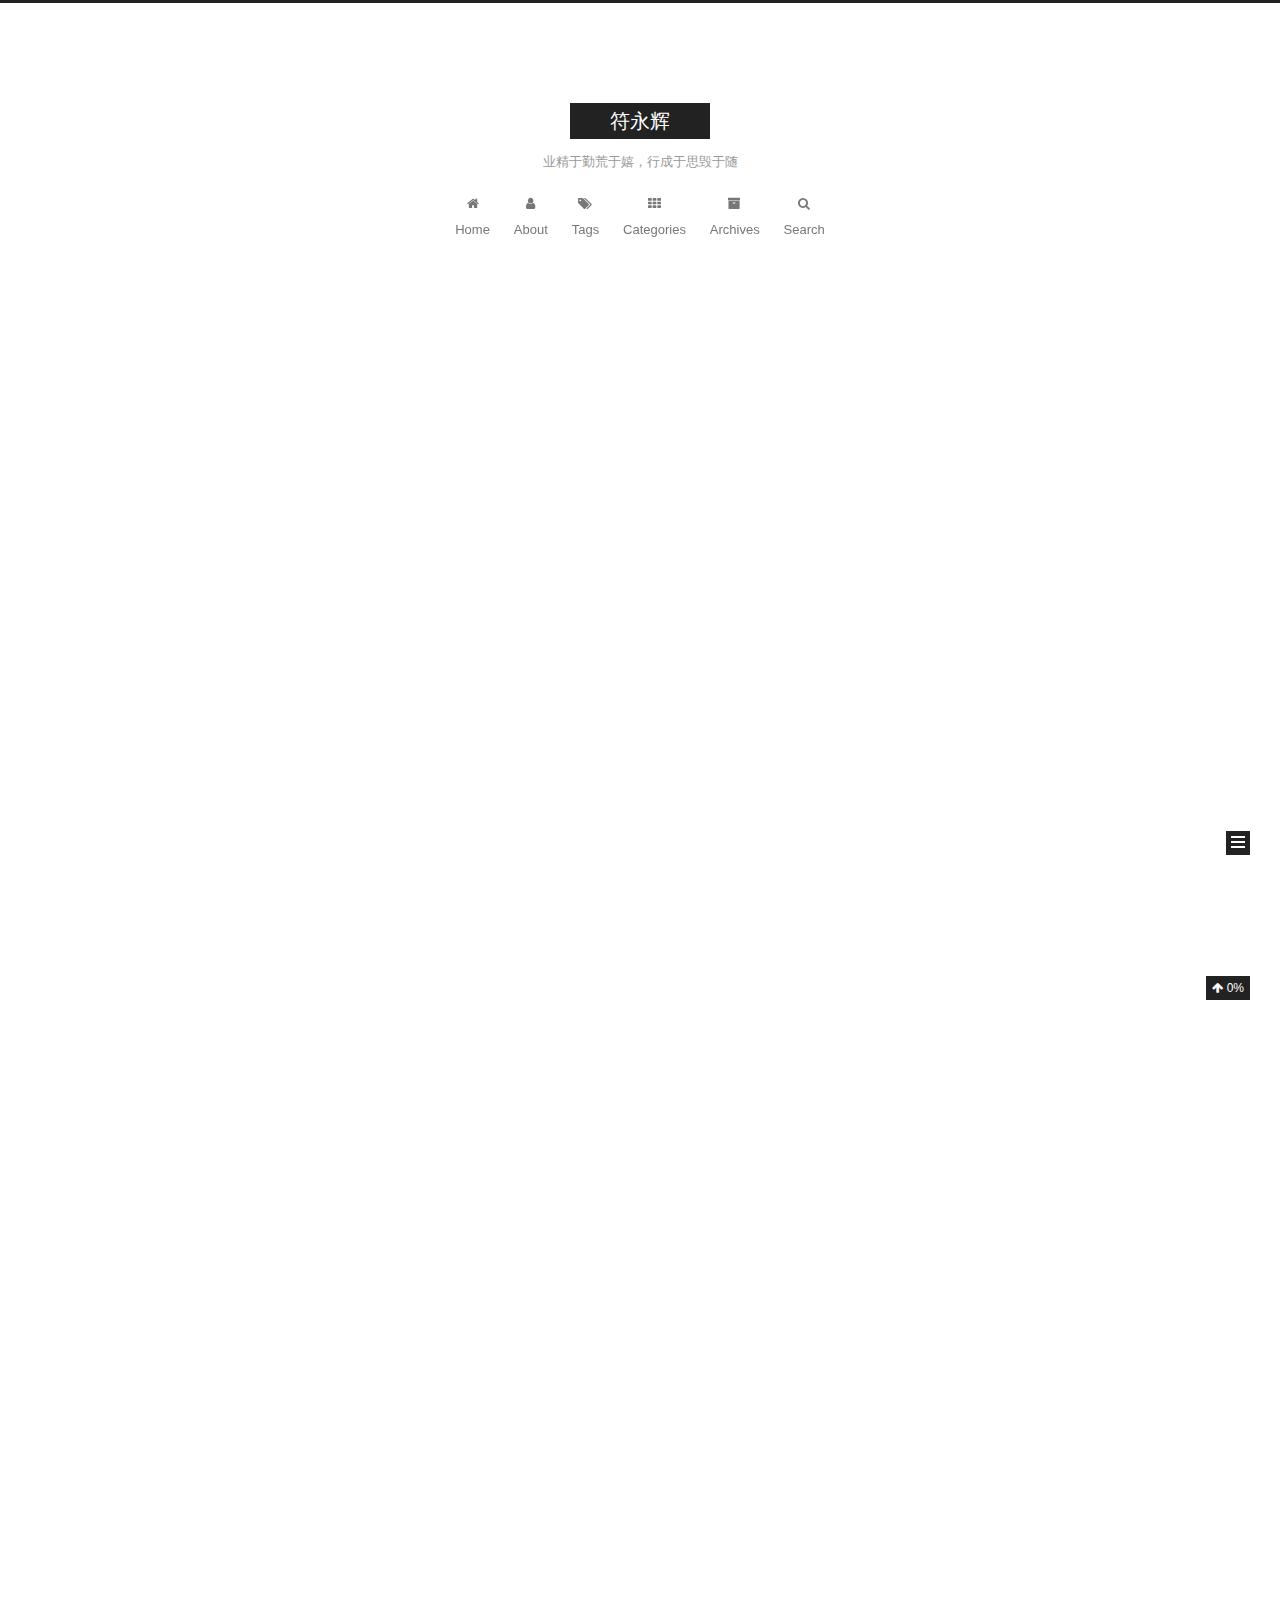
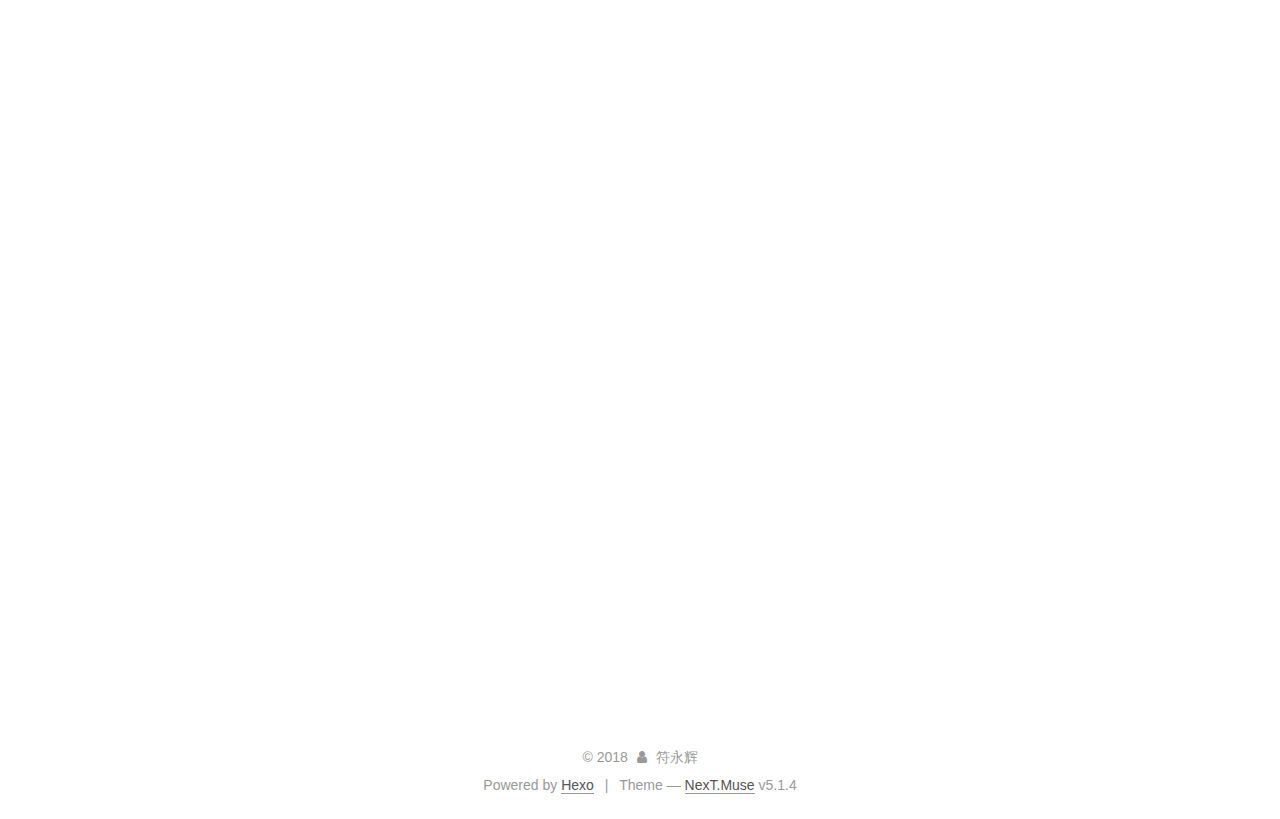
<file: index.html>
<!DOCTYPE html>



  


<html class="theme-next muse use-motion" lang="">
<head>
  <meta charset="UTF-8"/>
<meta http-equiv="X-UA-Compatible" content="IE=edge" />
<meta name="viewport" content="width=device-width, initial-scale=1, maximum-scale=1"/>
<meta name="theme-color" content="#222">









<meta http-equiv="Cache-Control" content="no-transform" />
<meta http-equiv="Cache-Control" content="no-siteapp" />
















  
  
  <link href="/lib/fancybox/source/jquery.fancybox.css?v=2.1.5" rel="stylesheet" type="text/css" />







<link href="/lib/font-awesome/css/font-awesome.min.css?v=4.6.2" rel="stylesheet" type="text/css" />

<link href="/css/main.css?v=5.1.4" rel="stylesheet" type="text/css" />


  <link rel="apple-touch-icon" sizes="180x180" href="/images/apple-touch-icon-next.png?v=5.1.4">


  <link rel="icon" type="image/png" sizes="32x32" href="/images/favicon-32x32-next.png?v=5.1.4">


  <link rel="icon" type="image/png" sizes="16x16" href="/images/favicon-16x16-next.png?v=5.1.4">


  <link rel="mask-icon" href="/images/logo.svg?v=5.1.4" color="#222">





  <meta name="keywords" content="Hexo, NexT" />





  <link rel="alternate" href="/atom.xml" title="符永辉" type="application/atom+xml" />






<meta property="og:type" content="website">
<meta property="og:title" content="符永辉">
<meta property="og:url" content="http://yoursite.com/index.html">
<meta property="og:site_name" content="符永辉">
<meta property="og:locale" content="default">
<meta name="twitter:card" content="summary">
<meta name="twitter:title" content="符永辉">



<script type="text/javascript" id="hexo.configurations">
  var NexT = window.NexT || {};
  var CONFIG = {
    root: '/',
    scheme: 'Muse',
    version: '5.1.4',
    sidebar: {"position":"left","Sidebar Display, available value (only for Muse | Mist)":null,"display":"always","offset":12,"b2t":false,"scrollpercent":true,"onmobile":false},
    fancybox: true,
    tabs: true,
    motion: {"enable":true,"async":false,"transition":{"post_block":"fadeIn","post_header":"slideDownIn","post_body":"slideDownIn","coll_header":"slideLeftIn","sidebar":"slideUpIn"}},
    duoshuo: {
      userId: '0',
      author: 'Author'
    },
    algolia: {
      applicationID: '',
      apiKey: '',
      indexName: '',
      hits: {"per_page":10},
      labels: {"input_placeholder":"Search for Posts","hits_empty":"We didn't find any results for the search: ${query}","hits_stats":"${hits} results found in ${time} ms"}
    }
  };
</script>



  <link rel="canonical" href="http://yoursite.com/"/>





  <title> Hexo, NexT - 符永辉 </title>
  








</head>

<body itemscope itemtype="http://schema.org/WebPage" lang="default">

  
  
    
  

  <div class="container sidebar-position-left 
  page-home">
    <div class="headband"></div>

    <header id="header" class="header" itemscope itemtype="http://schema.org/WPHeader">
      <div class="header-inner"><div class="site-brand-wrapper">
  <div class="site-meta ">
    

    <div class="custom-logo-site-title">
      <a href="/"  class="brand" rel="start">
        <span class="logo-line-before"><i></i></span>
        <span class="site-title">符永辉</span>
        <span class="logo-line-after"><i></i></span>
      </a>
    </div>
      
        <p class="site-subtitle">业精于勤荒于嬉，行成于思毁于随</p>
      
  </div>

  <div class="site-nav-toggle">
    <button>
      <span class="btn-bar"></span>
      <span class="btn-bar"></span>
      <span class="btn-bar"></span>
    </button>
  </div>
</div>

<nav class="site-nav">
  

  
    <ul id="menu" class="menu">
      
        
        <li class="menu-item menu-item-home">
          <a href="/" rel="section">
            
              <i class="menu-item-icon fa fa-fw fa-home"></i> <br />
            
            Home
          </a>
        </li>
      
        
        <li class="menu-item menu-item-about">
          <a href="/about/" rel="section">
            
              <i class="menu-item-icon fa fa-fw fa-user"></i> <br />
            
            About
          </a>
        </li>
      
        
        <li class="menu-item menu-item-tags">
          <a href="/tags/" rel="section">
            
              <i class="menu-item-icon fa fa-fw fa-tags"></i> <br />
            
            Tags
          </a>
        </li>
      
        
        <li class="menu-item menu-item-categories">
          <a href="/categories/" rel="section">
            
              <i class="menu-item-icon fa fa-fw fa-th"></i> <br />
            
            Categories
          </a>
        </li>
      
        
        <li class="menu-item menu-item-archives">
          <a href="/archives/" rel="section">
            
              <i class="menu-item-icon fa fa-fw fa-archive"></i> <br />
            
            Archives
          </a>
        </li>
      

      
        <li class="menu-item menu-item-search">
          
            <a href="javascript:;" class="popup-trigger">
          
            
              <i class="menu-item-icon fa fa-search fa-fw"></i> <br />
            
            Search
          </a>
        </li>
      
    </ul>
  

  
    <div class="site-search">
      
  <div class="popup search-popup local-search-popup">
  <div class="local-search-header clearfix">
    <span class="search-icon">
      <i class="fa fa-search"></i>
    </span>
    <span class="popup-btn-close">
      <i class="fa fa-times-circle"></i>
    </span>
    <div class="local-search-input-wrapper">
      <input autocomplete="off"
             placeholder="Searching..." spellcheck="false"
             type="text" id="local-search-input">
    </div>
  </div>
  <div id="local-search-result"></div>
</div>



    </div>
  
</nav>



 </div>
    </header>

    <main id="main" class="main">
      <div class="main-inner">
        <div class="content-wrap">
          <div id="content" class="content">
            
  <section id="posts" class="posts-expand">
    
      

  

  
  
  

  <article class="post post-type-normal" itemscope itemtype="http://schema.org/Article">
  
  
  
  <div class="post-block">
    <link itemprop="mainEntityOfPage" href="http://yoursite.com/2018/06/09/修改hexo主题/">

    <span hidden itemprop="author" itemscope itemtype="http://schema.org/Person">
      <meta itemprop="name" content="符永辉">
      <meta itemprop="description" content="">
      <meta itemprop="image" content="/images/fyh.jpg">
    </span>

    <span hidden itemprop="publisher" itemscope itemtype="http://schema.org/Organization">
      <meta itemprop="name" content="符永辉">
    </span>

    
      <header class="post-header">

        
        
          <h1 class="post-title" itemprop="name headline">
                
                <a class="post-title-link" href="/2018/06/09/修改hexo主题/" itemprop="url">修改hexo主题</a></h1>
        

        <div class="post-meta">
          <span class="post-time">
            
              <span class="post-meta-item-icon">
                <i class="fa fa-calendar-o"></i>
              </span>
              
                <span class="post-meta-item-text">Posted on</span>
              
              <time title="Post created" itemprop="dateCreated datePublished" datetime="2018-06-09T18:27:47+08:00">
                2018-06-09
              </time>
            

            

            
          </span>

          
            <span class="post-category" >
            
              <span class="post-meta-divider">|</span>
            
              <span class="post-meta-item-icon">
                <i class="fa fa-folder-o"></i>
              </span>
              
                <span class="post-meta-item-text">In</span>
              
              
                <span itemprop="about" itemscope itemtype="http://schema.org/Thing">
                  <a href="/categories/hexo/" itemprop="url" rel="index">
                    <span itemprop="name">hexo</span>
                  </a>
                </span>

                
                
              
            </span>
          

          
            
          

          
          

          
	   
	  

          
            <div class="post-wordcount">
              
                
                <span class="post-meta-item-icon">
                  <i class="fa fa-file-word-o"></i>
                </span>
                
                  <span class="post-meta-item-text">Words count in article&#58;</span>
                
                <span title="Words count in article">
                  1,186 字
                </span>
              

              
                <span class="post-meta-divider">|</span>
              

              
                <span class="post-meta-item-icon">
                  <i class="fa fa-clock-o"></i>
                </span>
                
                  <span class="post-meta-item-text">Reading time &asymp;</span>
                
                <span title="Reading time">
                  5 分钟
                </span>
              
            </div>
          

          

        </div>
      </header>
    

    
    
    
    <div class="post-body" itemprop="articleBody">

      
      

      
        
          <h1 id="修改hexo主题（以NexT为例）"><a href="#修改hexo主题（以NexT为例）" class="headerlink" title="修改hexo主题（以NexT为例）"></a>修改hexo主题（以NexT为例）</h1><h2 id="第一步：获取开源的hexo主题"><a href="#第一步：获取开源的hexo主题" class="headerlink" title="第一步：获取开源的hexo主题"></a>第一步：获取开源的hexo主题</h2><p>在我们搭建完hexo后，第一次访问的站点都会有一个默认的主题，即：landscape主题，界面如图所示：<br>
          <!--noindex-->
          <div class="post-button text-center">
            <a class="btn" href="/2018/06/09/修改hexo主题/#more" rel="contents">
              Read more &raquo;
            </a>
          </div>
          <!--/noindex-->
        
      
    </div>
    
    
    

    

    

    

    <footer class="post-footer">
      

      

      

      
      
        <div class="post-eof"></div>
      
    </footer>
  </div>
  
  
  
  </article>


    
      

  

  
  
  

  <article class="post post-type-normal" itemscope itemtype="http://schema.org/Article">
  
  
  
  <div class="post-block">
    <link itemprop="mainEntityOfPage" href="http://yoursite.com/2018/06/02/hello-hexo/">

    <span hidden itemprop="author" itemscope itemtype="http://schema.org/Person">
      <meta itemprop="name" content="符永辉">
      <meta itemprop="description" content="">
      <meta itemprop="image" content="/images/fyh.jpg">
    </span>

    <span hidden itemprop="publisher" itemscope itemtype="http://schema.org/Organization">
      <meta itemprop="name" content="符永辉">
    </span>

    
      <header class="post-header">

        
        
          <h1 class="post-title" itemprop="name headline">
                
                <a class="post-title-link" href="/2018/06/02/hello-hexo/" itemprop="url">hello hexo!</a></h1>
        

        <div class="post-meta">
          <span class="post-time">
            
              <span class="post-meta-item-icon">
                <i class="fa fa-calendar-o"></i>
              </span>
              
                <span class="post-meta-item-text">Posted on</span>
              
              <time title="Post created" itemprop="dateCreated datePublished" datetime="2018-06-02T13:14:01+08:00">
                2018-06-02
              </time>
            

            

            
          </span>

          

          
            
          

          
          

          
	   
	  

          
            <div class="post-wordcount">
              
                
                <span class="post-meta-item-icon">
                  <i class="fa fa-file-word-o"></i>
                </span>
                
                  <span class="post-meta-item-text">Words count in article&#58;</span>
                
                <span title="Words count in article">
                  60 字
                </span>
              

              
                <span class="post-meta-divider">|</span>
              

              
                <span class="post-meta-item-icon">
                  <i class="fa fa-clock-o"></i>
                </span>
                
                  <span class="post-meta-item-text">Reading time &asymp;</span>
                
                <span title="Reading time">
                  1 分钟
                </span>
              
            </div>
          

          

        </div>
      </header>
    

    
    
    
    <div class="post-body" itemprop="articleBody">

      
      

      
        
          
            <h3 id="THIS-IS-MY-FIRST-POST！"><a href="#THIS-IS-MY-FIRST-POST！" class="headerlink" title="THIS IS MY FIRST POST！"></a>THIS IS MY FIRST POST！</h3><p>你好！记录一下第一次创建博客的时间。</p>
<p>未来的日子里，我将将我工作中的一些技术积累，生活的心得体会记录到我的博客中。</p>
<p><em>sometimes code， sometimes design</em> </p>

          
        
      
    </div>
    
    
    

    

    

    

    <footer class="post-footer">
      

      

      

      
      
        <div class="post-eof"></div>
      
    </footer>
  </div>
  
  
  
  </article>


    
      

  

  
  
  

  <article class="post post-type-normal" itemscope itemtype="http://schema.org/Article">
  
  
  
  <div class="post-block">
    <link itemprop="mainEntityOfPage" href="http://yoursite.com/2018/06/02/hello-world/">

    <span hidden itemprop="author" itemscope itemtype="http://schema.org/Person">
      <meta itemprop="name" content="符永辉">
      <meta itemprop="description" content="">
      <meta itemprop="image" content="/images/fyh.jpg">
    </span>

    <span hidden itemprop="publisher" itemscope itemtype="http://schema.org/Organization">
      <meta itemprop="name" content="符永辉">
    </span>

    
      <header class="post-header">

        
        
          <h1 class="post-title" itemprop="name headline">
                
                <a class="post-title-link" href="/2018/06/02/hello-world/" itemprop="url">Hello World</a></h1>
        

        <div class="post-meta">
          <span class="post-time">
            
              <span class="post-meta-item-icon">
                <i class="fa fa-calendar-o"></i>
              </span>
              
                <span class="post-meta-item-text">Posted on</span>
              
              <time title="Post created" itemprop="dateCreated datePublished" datetime="2018-06-02T13:08:19+08:00">
                2018-06-02
              </time>
            

            

            
          </span>

          

          
            
          

          
          

          
	   
	  

          
            <div class="post-wordcount">
              
                
                <span class="post-meta-item-icon">
                  <i class="fa fa-file-word-o"></i>
                </span>
                
                  <span class="post-meta-item-text">Words count in article&#58;</span>
                
                <span title="Words count in article">
                  78 字
                </span>
              

              
                <span class="post-meta-divider">|</span>
              

              
                <span class="post-meta-item-icon">
                  <i class="fa fa-clock-o"></i>
                </span>
                
                  <span class="post-meta-item-text">Reading time &asymp;</span>
                
                <span title="Reading time">
                  1 分钟
                </span>
              
            </div>
          

          

        </div>
      </header>
    

    
    
    
    <div class="post-body" itemprop="articleBody">

      
      

      
        
          
            <p>Welcome to <a href="https://hexo.io/" target="_blank" rel="noopener">Hexo</a>! This is your very first post. Check <a href="https://hexo.io/docs/" target="_blank" rel="noopener">documentation</a> for more info. If you get any problems when using Hexo, you can find the answer in <a href="https://hexo.io/docs/troubleshooting.html" target="_blank" rel="noopener">troubleshooting</a> or you can ask me on <a href="https://github.com/hexojs/hexo/issues" target="_blank" rel="noopener">GitHub</a>.</p>
<h2 id="Quick-Start"><a href="#Quick-Start" class="headerlink" title="Quick Start"></a>Quick Start</h2><h3 id="Create-a-new-post"><a href="#Create-a-new-post" class="headerlink" title="Create a new post"></a>Create a new post</h3><figure class="highlight bash"><table><tr><td class="gutter"><pre><span class="line">1</span><br></pre></td><td class="code"><pre><span class="line">$ hexo new <span class="string">"My New Post"</span></span><br></pre></td></tr></table></figure>
<p>More info: <a href="https://hexo.io/docs/writing.html" target="_blank" rel="noopener">Writing</a></p>
<h3 id="Run-server"><a href="#Run-server" class="headerlink" title="Run server"></a>Run server</h3><figure class="highlight bash"><table><tr><td class="gutter"><pre><span class="line">1</span><br></pre></td><td class="code"><pre><span class="line">$ hexo server</span><br></pre></td></tr></table></figure>
<p>More info: <a href="https://hexo.io/docs/server.html" target="_blank" rel="noopener">Server</a></p>
<h3 id="Generate-static-files"><a href="#Generate-static-files" class="headerlink" title="Generate static files"></a>Generate static files</h3><figure class="highlight bash"><table><tr><td class="gutter"><pre><span class="line">1</span><br></pre></td><td class="code"><pre><span class="line">$ hexo generate</span><br></pre></td></tr></table></figure>
<p>More info: <a href="https://hexo.io/docs/generating.html" target="_blank" rel="noopener">Generating</a></p>
<h3 id="Deploy-to-remote-sites"><a href="#Deploy-to-remote-sites" class="headerlink" title="Deploy to remote sites"></a>Deploy to remote sites</h3><figure class="highlight bash"><table><tr><td class="gutter"><pre><span class="line">1</span><br></pre></td><td class="code"><pre><span class="line">$ hexo deploy</span><br></pre></td></tr></table></figure>
<p>More info: <a href="https://hexo.io/docs/deployment.html" target="_blank" rel="noopener">Deployment</a></p>

          
        
      
    </div>
    
    
    

    

    

    

    <footer class="post-footer">
      

      

      

      
      
        <div class="post-eof"></div>
      
    </footer>
  </div>
  
  
  
  </article>


    
  </section>

  


          </div>
          


          

        </div>
        
          
  
  <div class="sidebar-toggle">
    <div class="sidebar-toggle-line-wrap">
      <span class="sidebar-toggle-line sidebar-toggle-line-first"></span>
      <span class="sidebar-toggle-line sidebar-toggle-line-middle"></span>
      <span class="sidebar-toggle-line sidebar-toggle-line-last"></span>
    </div>
  </div>

  <aside id="sidebar" class="sidebar">
    
    <div class="sidebar-inner">

      

      

      <section class="site-overview-wrap sidebar-panel sidebar-panel-active">
        <div class="site-overview">
          <div class="site-author motion-element" itemprop="author" itemscope itemtype="http://schema.org/Person">
            
              <img class="site-author-image" itemprop="image"
                src="/images/fyh.jpg"
                alt="符永辉" />
            
              <p class="site-author-name" itemprop="name">符永辉</p>
              <p class="site-description motion-element" itemprop="description"></p>
          </div>

          <nav class="site-state motion-element">

            
              <div class="site-state-item site-state-posts">
              
                <a href="/archives/">
              
                  <span class="site-state-item-count">3</span>
                  <span class="site-state-item-name">posts</span>
                </a>
              </div>
            

            
              
              
              <div class="site-state-item site-state-categories">
                <a href="/categories/index.html">
                  <span class="site-state-item-count">1</span>
                  <span class="site-state-item-name">categories</span>
                </a>
              </div>
            

            
              
              
              <div class="site-state-item site-state-tags">
                <a href="/tags/index.html">
                  <span class="site-state-item-count">2</span>
                  <span class="site-state-item-name">tags</span>
                </a>
              </div>
            

          </nav>

          
            <div class="feed-link motion-element">
              <a href="/atom.xml" rel="alternate">
                <i class="fa fa-rss"></i>
                RSS
              </a>
            </div>
          

          
            <div class="links-of-author motion-element">
                
                  <span class="links-of-author-item">
                    <a href="https://github.com/fuyonghui" target="_blank" title="GitHub">
                      
                        <i class="fa fa-fw fa-github"></i>GitHub</a>
                  </span>
                
            </div>
          

          
          

          
          

          

        </div>
      </section>

      

      

    </div>
  </aside>


        
      </div>
    </main>

    <footer id="footer" class="footer">
      <div class="footer-inner">
        ﻿<div class="copyright">&copy; <span itemprop="copyrightYear">2018</span>
  <span class="with-love">
    <i class="fa fa-user"></i>
  </span>
  <span class="author" itemprop="copyrightHolder">符永辉</span>

  
</div>


  <div class="powered-by">Powered by <a class="theme-link" target="_blank" href="https://hexo.io">Hexo</a></div>



  <span class="post-meta-divider">|</span>



  <div class="theme-info">Theme &mdash; <a class="theme-link" target="_blank" href="https://github.com/iissnan/hexo-theme-next">NexT.Muse</a> v5.1.4</div>


<div>
 <script async src="https://dn-lbstatics.qbox.me/busuanzi/2.3/busuanzi.pure.mini.js"></script>
 <span id="busuanzi_container_site_pv" style='display:none'>
     本站总访问量 <span id="busuanzi_value_site_pv"></span> 次
     <span class="post-meta-divider">|</span>
 </span>
 <span id="busuanzi_container_site_uv" style='display:none'>
     有<span id="busuanzi_value_site_uv"></span>人看过我的博客啦
 </span> 
</div>


        







        
      </div>
    </footer>

    
      <div class="back-to-top">
        <i class="fa fa-arrow-up"></i>
        
          <span id="scrollpercent"><span>0</span>%</span>
        
      </div>
    

    

  </div>

  

<script type="text/javascript">
  if (Object.prototype.toString.call(window.Promise) !== '[object Function]') {
    window.Promise = null;
  }
</script>









  












  
  
    <script type="text/javascript" src="/lib/jquery/index.js?v=2.1.3"></script>
  

  
  
    <script type="text/javascript" src="/lib/fastclick/lib/fastclick.min.js?v=1.0.6"></script>
  

  
  
    <script type="text/javascript" src="/lib/jquery_lazyload/jquery.lazyload.js?v=1.9.7"></script>
  

  
  
    <script type="text/javascript" src="/lib/velocity/velocity.min.js?v=1.2.1"></script>
  

  
  
    <script type="text/javascript" src="/lib/velocity/velocity.ui.min.js?v=1.2.1"></script>
  

  
  
    <script type="text/javascript" src="/lib/fancybox/source/jquery.fancybox.pack.js?v=2.1.5"></script>
  


  


  <script type="text/javascript" src="/js/src/utils.js?v=5.1.4"></script>

  <script type="text/javascript" src="/js/src/motion.js?v=5.1.4"></script>


  
  

  

  


  <script type="text/javascript" src="/js/src/bootstrap.js?v=5.1.4"></script>



  


  




	





  





  












  

  <script type="text/javascript">
    // Popup Window;
    var isfetched = false;
    var isXml = true;
    // Search DB path;
    var search_path = "search.xml";
    if (search_path.length === 0) {
      search_path = "search.xml";
    } else if (/json$/i.test(search_path)) {
      isXml = false;
    }
    var path = "/" + search_path;
    // monitor main search box;

    var onPopupClose = function (e) {
      $('.popup').hide();
      $('#local-search-input').val('');
      $('.search-result-list').remove();
      $('#no-result').remove();
      $(".local-search-pop-overlay").remove();
      $('body').css('overflow', '');
    }

    function proceedsearch() {
      $("body")
        .append('<div class="search-popup-overlay local-search-pop-overlay"></div>')
        .css('overflow', 'hidden');
      $('.search-popup-overlay').click(onPopupClose);
      $('.popup').toggle();
      var $localSearchInput = $('#local-search-input');
      $localSearchInput.attr("autocapitalize", "none");
      $localSearchInput.attr("autocorrect", "off");
      $localSearchInput.focus();
    }

    // search function;
    var searchFunc = function(path, search_id, content_id) {
      'use strict';

      // start loading animation
      $("body")
        .append('<div class="search-popup-overlay local-search-pop-overlay">' +
          '<div id="search-loading-icon">' +
          '<i class="fa fa-spinner fa-pulse fa-5x fa-fw"></i>' +
          '</div>' +
          '</div>')
        .css('overflow', 'hidden');
      $("#search-loading-icon").css('margin', '20% auto 0 auto').css('text-align', 'center');

      $.ajax({
        url: path,
        dataType: isXml ? "xml" : "json",
        async: true,
        success: function(res) {
          // get the contents from search data
          isfetched = true;
          $('.popup').detach().appendTo('.header-inner');
          var datas = isXml ? $("entry", res).map(function() {
            return {
              title: $("title", this).text(),
              content: $("content",this).text(),
              url: $("url" , this).text()
            };
          }).get() : res;
          var input = document.getElementById(search_id);
          var resultContent = document.getElementById(content_id);
          var inputEventFunction = function() {
            var searchText = input.value.trim().toLowerCase();
            var keywords = searchText.split(/[\s\-]+/);
            if (keywords.length > 1) {
              keywords.push(searchText);
            }
            var resultItems = [];
            if (searchText.length > 0) {
              // perform local searching
              datas.forEach(function(data) {
                var isMatch = false;
                var hitCount = 0;
                var searchTextCount = 0;
                var title = data.title.trim();
                var titleInLowerCase = title.toLowerCase();
                var content = data.content.trim().replace(/<[^>]+>/g,"");
                var contentInLowerCase = content.toLowerCase();
                var articleUrl = decodeURIComponent(data.url);
                var indexOfTitle = [];
                var indexOfContent = [];
                // only match articles with not empty titles
                if(title != '') {
                  keywords.forEach(function(keyword) {
                    function getIndexByWord(word, text, caseSensitive) {
                      var wordLen = word.length;
                      if (wordLen === 0) {
                        return [];
                      }
                      var startPosition = 0, position = [], index = [];
                      if (!caseSensitive) {
                        text = text.toLowerCase();
                        word = word.toLowerCase();
                      }
                      while ((position = text.indexOf(word, startPosition)) > -1) {
                        index.push({position: position, word: word});
                        startPosition = position + wordLen;
                      }
                      return index;
                    }

                    indexOfTitle = indexOfTitle.concat(getIndexByWord(keyword, titleInLowerCase, false));
                    indexOfContent = indexOfContent.concat(getIndexByWord(keyword, contentInLowerCase, false));
                  });
                  if (indexOfTitle.length > 0 || indexOfContent.length > 0) {
                    isMatch = true;
                    hitCount = indexOfTitle.length + indexOfContent.length;
                  }
                }

                // show search results

                if (isMatch) {
                  // sort index by position of keyword

                  [indexOfTitle, indexOfContent].forEach(function (index) {
                    index.sort(function (itemLeft, itemRight) {
                      if (itemRight.position !== itemLeft.position) {
                        return itemRight.position - itemLeft.position;
                      } else {
                        return itemLeft.word.length - itemRight.word.length;
                      }
                    });
                  });

                  // merge hits into slices

                  function mergeIntoSlice(text, start, end, index) {
                    var item = index[index.length - 1];
                    var position = item.position;
                    var word = item.word;
                    var hits = [];
                    var searchTextCountInSlice = 0;
                    while (position + word.length <= end && index.length != 0) {
                      if (word === searchText) {
                        searchTextCountInSlice++;
                      }
                      hits.push({position: position, length: word.length});
                      var wordEnd = position + word.length;

                      // move to next position of hit

                      index.pop();
                      while (index.length != 0) {
                        item = index[index.length - 1];
                        position = item.position;
                        word = item.word;
                        if (wordEnd > position) {
                          index.pop();
                        } else {
                          break;
                        }
                      }
                    }
                    searchTextCount += searchTextCountInSlice;
                    return {
                      hits: hits,
                      start: start,
                      end: end,
                      searchTextCount: searchTextCountInSlice
                    };
                  }

                  var slicesOfTitle = [];
                  if (indexOfTitle.length != 0) {
                    slicesOfTitle.push(mergeIntoSlice(title, 0, title.length, indexOfTitle));
                  }

                  var slicesOfContent = [];
                  while (indexOfContent.length != 0) {
                    var item = indexOfContent[indexOfContent.length - 1];
                    var position = item.position;
                    var word = item.word;
                    // cut out 100 characters
                    var start = position - 20;
                    var end = position + 80;
                    if(start < 0){
                      start = 0;
                    }
                    if (end < position + word.length) {
                      end = position + word.length;
                    }
                    if(end > content.length){
                      end = content.length;
                    }
                    slicesOfContent.push(mergeIntoSlice(content, start, end, indexOfContent));
                  }

                  // sort slices in content by search text's count and hits' count

                  slicesOfContent.sort(function (sliceLeft, sliceRight) {
                    if (sliceLeft.searchTextCount !== sliceRight.searchTextCount) {
                      return sliceRight.searchTextCount - sliceLeft.searchTextCount;
                    } else if (sliceLeft.hits.length !== sliceRight.hits.length) {
                      return sliceRight.hits.length - sliceLeft.hits.length;
                    } else {
                      return sliceLeft.start - sliceRight.start;
                    }
                  });

                  // select top N slices in content

                  var upperBound = parseInt('1');
                  if (upperBound >= 0) {
                    slicesOfContent = slicesOfContent.slice(0, upperBound);
                  }

                  // highlight title and content

                  function highlightKeyword(text, slice) {
                    var result = '';
                    var prevEnd = slice.start;
                    slice.hits.forEach(function (hit) {
                      result += text.substring(prevEnd, hit.position);
                      var end = hit.position + hit.length;
                      result += '<b class="search-keyword">' + text.substring(hit.position, end) + '</b>';
                      prevEnd = end;
                    });
                    result += text.substring(prevEnd, slice.end);
                    return result;
                  }

                  var resultItem = '';

                  if (slicesOfTitle.length != 0) {
                    resultItem += "<li><a href='" + articleUrl + "' class='search-result-title'>" + highlightKeyword(title, slicesOfTitle[0]) + "</a>";
                  } else {
                    resultItem += "<li><a href='" + articleUrl + "' class='search-result-title'>" + title + "</a>";
                  }

                  slicesOfContent.forEach(function (slice) {
                    resultItem += "<a href='" + articleUrl + "'>" +
                      "<p class=\"search-result\">" + highlightKeyword(content, slice) +
                      "...</p>" + "</a>";
                  });

                  resultItem += "</li>";
                  resultItems.push({
                    item: resultItem,
                    searchTextCount: searchTextCount,
                    hitCount: hitCount,
                    id: resultItems.length
                  });
                }
              })
            };
            if (keywords.length === 1 && keywords[0] === "") {
              resultContent.innerHTML = '<div id="no-result"><i class="fa fa-search fa-5x" /></div>'
            } else if (resultItems.length === 0) {
              resultContent.innerHTML = '<div id="no-result"><i class="fa fa-frown-o fa-5x" /></div>'
            } else {
              resultItems.sort(function (resultLeft, resultRight) {
                if (resultLeft.searchTextCount !== resultRight.searchTextCount) {
                  return resultRight.searchTextCount - resultLeft.searchTextCount;
                } else if (resultLeft.hitCount !== resultRight.hitCount) {
                  return resultRight.hitCount - resultLeft.hitCount;
                } else {
                  return resultRight.id - resultLeft.id;
                }
              });
              var searchResultList = '<ul class=\"search-result-list\">';
              resultItems.forEach(function (result) {
                searchResultList += result.item;
              })
              searchResultList += "</ul>";
              resultContent.innerHTML = searchResultList;
            }
          }

          if ('auto' === 'auto') {
            input.addEventListener('input', inputEventFunction);
          } else {
            $('.search-icon').click(inputEventFunction);
            input.addEventListener('keypress', function (event) {
              if (event.keyCode === 13) {
                inputEventFunction();
              }
            });
          }

          // remove loading animation
          $(".local-search-pop-overlay").remove();
          $('body').css('overflow', '');

          proceedsearch();
        }
      });
    }

    // handle and trigger popup window;
    $('.popup-trigger').click(function(e) {
      e.stopPropagation();
      if (isfetched === false) {
        searchFunc(path, 'local-search-input', 'local-search-result');
      } else {
        proceedsearch();
      };
    });

    $('.popup-btn-close').click(onPopupClose);
    $('.popup').click(function(e){
      e.stopPropagation();
    });
    $(document).on('keyup', function (event) {
      var shouldDismissSearchPopup = event.which === 27 &&
        $('.search-popup').is(':visible');
      if (shouldDismissSearchPopup) {
        onPopupClose();
      }
    });
  </script>





  

  

  

  
  

  

  

  

</body>
</html>
</file>
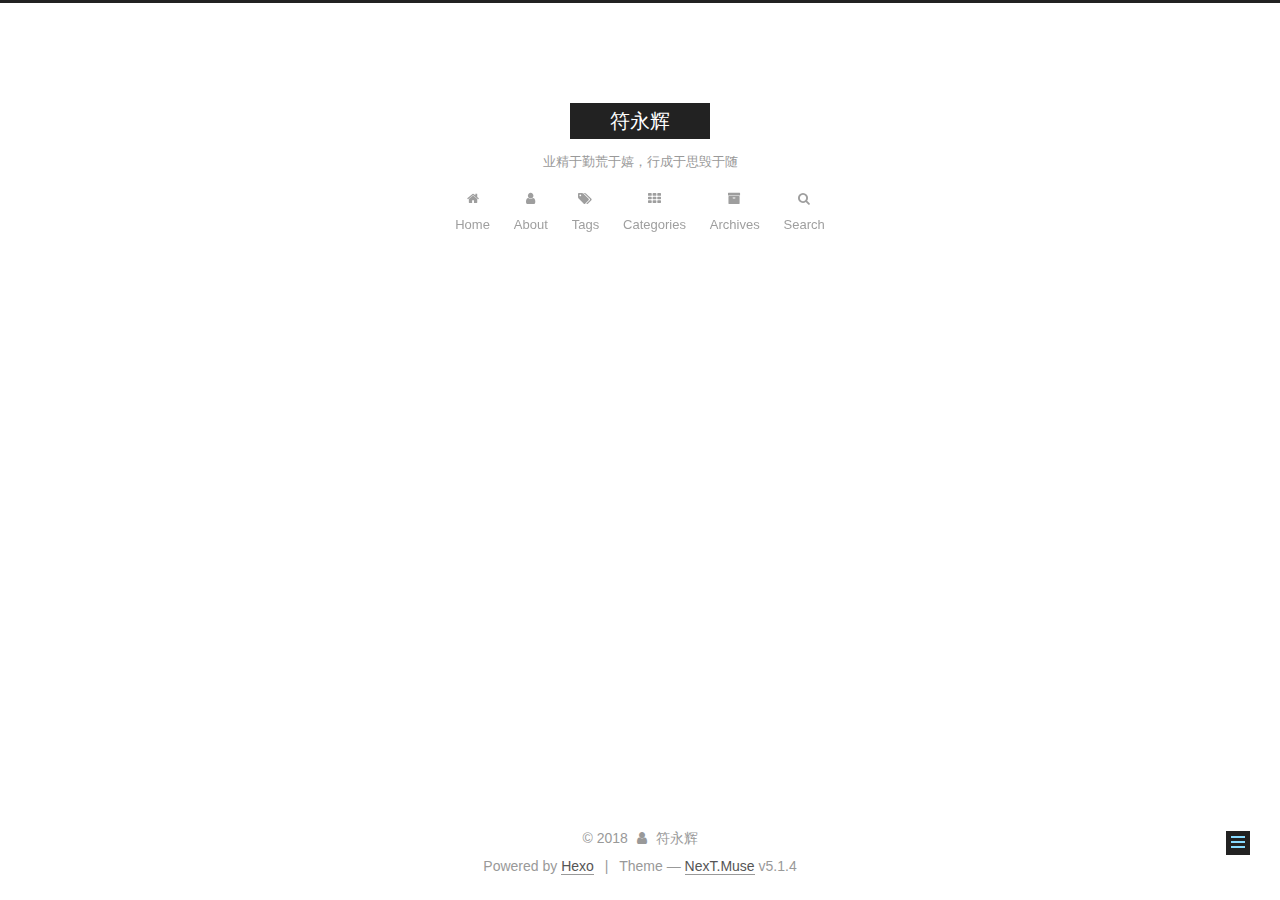
<file: about/index.html>
<!DOCTYPE html>



  


<html class="theme-next muse use-motion" lang="">
<head>
  <meta charset="UTF-8"/>
<meta http-equiv="X-UA-Compatible" content="IE=edge" />
<meta name="viewport" content="width=device-width, initial-scale=1, maximum-scale=1"/>
<meta name="theme-color" content="#222">









<meta http-equiv="Cache-Control" content="no-transform" />
<meta http-equiv="Cache-Control" content="no-siteapp" />
















  
  
  <link href="/lib/fancybox/source/jquery.fancybox.css?v=2.1.5" rel="stylesheet" type="text/css" />







<link href="/lib/font-awesome/css/font-awesome.min.css?v=4.6.2" rel="stylesheet" type="text/css" />

<link href="/css/main.css?v=5.1.4" rel="stylesheet" type="text/css" />


  <link rel="apple-touch-icon" sizes="180x180" href="/images/apple-touch-icon-next.png?v=5.1.4">


  <link rel="icon" type="image/png" sizes="32x32" href="/images/favicon-32x32-next.png?v=5.1.4">


  <link rel="icon" type="image/png" sizes="16x16" href="/images/favicon-16x16-next.png?v=5.1.4">


  <link rel="mask-icon" href="/images/logo.svg?v=5.1.4" color="#222">





  <meta name="keywords" content="Hexo, NexT" />





  <link rel="alternate" href="/atom.xml" title="符永辉" type="application/atom+xml" />






<meta property="og:type" content="website">
<meta property="og:title" content="about">
<meta property="og:url" content="http://yoursite.com/about/index.html">
<meta property="og:site_name" content="符永辉">
<meta property="og:locale" content="default">
<meta property="og:updated_time" content="2018-06-09T07:35:35.839Z">
<meta name="twitter:card" content="summary">
<meta name="twitter:title" content="about">



<script type="text/javascript" id="hexo.configurations">
  var NexT = window.NexT || {};
  var CONFIG = {
    root: '/',
    scheme: 'Muse',
    version: '5.1.4',
    sidebar: {"position":"left","Sidebar Display, available value (only for Muse | Mist)":null,"display":"always","offset":12,"b2t":false,"scrollpercent":true,"onmobile":false},
    fancybox: true,
    tabs: true,
    motion: {"enable":true,"async":false,"transition":{"post_block":"fadeIn","post_header":"slideDownIn","post_body":"slideDownIn","coll_header":"slideLeftIn","sidebar":"slideUpIn"}},
    duoshuo: {
      userId: '0',
      author: 'Author'
    },
    algolia: {
      applicationID: '',
      apiKey: '',
      indexName: '',
      hits: {"per_page":10},
      labels: {"input_placeholder":"Search for Posts","hits_empty":"We didn't find any results for the search: ${query}","hits_stats":"${hits} results found in ${time} ms"}
    }
  };
</script>



  <link rel="canonical" href="http://yoursite.com/about/"/>





  <title>about | 符永辉</title>
  








</head>

<body itemscope itemtype="http://schema.org/WebPage" lang="default">

  
  
    
  

  <div class="container sidebar-position-left page-post-detail">
    <div class="headband"></div>

    <header id="header" class="header" itemscope itemtype="http://schema.org/WPHeader">
      <div class="header-inner"><div class="site-brand-wrapper">
  <div class="site-meta ">
    

    <div class="custom-logo-site-title">
      <a href="/"  class="brand" rel="start">
        <span class="logo-line-before"><i></i></span>
        <span class="site-title">符永辉</span>
        <span class="logo-line-after"><i></i></span>
      </a>
    </div>
      
        <p class="site-subtitle">业精于勤荒于嬉，行成于思毁于随</p>
      
  </div>

  <div class="site-nav-toggle">
    <button>
      <span class="btn-bar"></span>
      <span class="btn-bar"></span>
      <span class="btn-bar"></span>
    </button>
  </div>
</div>

<nav class="site-nav">
  

  
    <ul id="menu" class="menu">
      
        
        <li class="menu-item menu-item-home">
          <a href="/" rel="section">
            
              <i class="menu-item-icon fa fa-fw fa-home"></i> <br />
            
            Home
          </a>
        </li>
      
        
        <li class="menu-item menu-item-about">
          <a href="/about/" rel="section">
            
              <i class="menu-item-icon fa fa-fw fa-user"></i> <br />
            
            About
          </a>
        </li>
      
        
        <li class="menu-item menu-item-tags">
          <a href="/tags/" rel="section">
            
              <i class="menu-item-icon fa fa-fw fa-tags"></i> <br />
            
            Tags
          </a>
        </li>
      
        
        <li class="menu-item menu-item-categories">
          <a href="/categories/" rel="section">
            
              <i class="menu-item-icon fa fa-fw fa-th"></i> <br />
            
            Categories
          </a>
        </li>
      
        
        <li class="menu-item menu-item-archives">
          <a href="/archives/" rel="section">
            
              <i class="menu-item-icon fa fa-fw fa-archive"></i> <br />
            
            Archives
          </a>
        </li>
      

      
        <li class="menu-item menu-item-search">
          
            <a href="javascript:;" class="popup-trigger">
          
            
              <i class="menu-item-icon fa fa-search fa-fw"></i> <br />
            
            Search
          </a>
        </li>
      
    </ul>
  

  
    <div class="site-search">
      
  <div class="popup search-popup local-search-popup">
  <div class="local-search-header clearfix">
    <span class="search-icon">
      <i class="fa fa-search"></i>
    </span>
    <span class="popup-btn-close">
      <i class="fa fa-times-circle"></i>
    </span>
    <div class="local-search-input-wrapper">
      <input autocomplete="off"
             placeholder="Searching..." spellcheck="false"
             type="text" id="local-search-input">
    </div>
  </div>
  <div id="local-search-result"></div>
</div>



    </div>
  
</nav>



 </div>
    </header>

    <main id="main" class="main">
      <div class="main-inner">
        <div class="content-wrap">
          <div id="content" class="content">
            

  <div id="posts" class="posts-expand">
    
    
    
    <div class="post-block page">
      <header class="post-header">

	<h1 class="post-title" itemprop="name headline">about</h1>



</header>

      
      
      
      <div class="post-body">
        
        
          
        
      </div>
      
      
      
    </div>
    
    
    
  </div>


          </div>
          


          

  



        </div>
        
          
  
  <div class="sidebar-toggle">
    <div class="sidebar-toggle-line-wrap">
      <span class="sidebar-toggle-line sidebar-toggle-line-first"></span>
      <span class="sidebar-toggle-line sidebar-toggle-line-middle"></span>
      <span class="sidebar-toggle-line sidebar-toggle-line-last"></span>
    </div>
  </div>

  <aside id="sidebar" class="sidebar">
    
    <div class="sidebar-inner">

      

      

      <section class="site-overview-wrap sidebar-panel sidebar-panel-active">
        <div class="site-overview">
          <div class="site-author motion-element" itemprop="author" itemscope itemtype="http://schema.org/Person">
            
              <img class="site-author-image" itemprop="image"
                src="/images/fyh.jpg"
                alt="符永辉" />
            
              <p class="site-author-name" itemprop="name">符永辉</p>
              <p class="site-description motion-element" itemprop="description"></p>
          </div>

          <nav class="site-state motion-element">

            
              <div class="site-state-item site-state-posts">
              
                <a href="/archives/">
              
                  <span class="site-state-item-count">3</span>
                  <span class="site-state-item-name">posts</span>
                </a>
              </div>
            

            
              
              
              <div class="site-state-item site-state-categories">
                <a href="/categories/index.html">
                  <span class="site-state-item-count">1</span>
                  <span class="site-state-item-name">categories</span>
                </a>
              </div>
            

            
              
              
              <div class="site-state-item site-state-tags">
                <a href="/tags/index.html">
                  <span class="site-state-item-count">2</span>
                  <span class="site-state-item-name">tags</span>
                </a>
              </div>
            

          </nav>

          
            <div class="feed-link motion-element">
              <a href="/atom.xml" rel="alternate">
                <i class="fa fa-rss"></i>
                RSS
              </a>
            </div>
          

          
            <div class="links-of-author motion-element">
                
                  <span class="links-of-author-item">
                    <a href="https://github.com/fuyonghui" target="_blank" title="GitHub">
                      
                        <i class="fa fa-fw fa-github"></i>GitHub</a>
                  </span>
                
            </div>
          

          
          

          
          

          

        </div>
      </section>

      

      

    </div>
  </aside>


        
      </div>
    </main>

    <footer id="footer" class="footer">
      <div class="footer-inner">
        ﻿<div class="copyright">&copy; <span itemprop="copyrightYear">2018</span>
  <span class="with-love">
    <i class="fa fa-user"></i>
  </span>
  <span class="author" itemprop="copyrightHolder">符永辉</span>

  
</div>


  <div class="powered-by">Powered by <a class="theme-link" target="_blank" href="https://hexo.io">Hexo</a></div>



  <span class="post-meta-divider">|</span>



  <div class="theme-info">Theme &mdash; <a class="theme-link" target="_blank" href="https://github.com/iissnan/hexo-theme-next">NexT.Muse</a> v5.1.4</div>


<div>
 <script async src="https://dn-lbstatics.qbox.me/busuanzi/2.3/busuanzi.pure.mini.js"></script>
 <span id="busuanzi_container_site_pv" style='display:none'>
     本站总访问量 <span id="busuanzi_value_site_pv"></span> 次
     <span class="post-meta-divider">|</span>
 </span>
 <span id="busuanzi_container_site_uv" style='display:none'>
     有<span id="busuanzi_value_site_uv"></span>人看过我的博客啦
 </span> 
</div>


        







        
      </div>
    </footer>

    
      <div class="back-to-top">
        <i class="fa fa-arrow-up"></i>
        
          <span id="scrollpercent"><span>0</span>%</span>
        
      </div>
    

    

  </div>

  

<script type="text/javascript">
  if (Object.prototype.toString.call(window.Promise) !== '[object Function]') {
    window.Promise = null;
  }
</script>









  












  
  
    <script type="text/javascript" src="/lib/jquery/index.js?v=2.1.3"></script>
  

  
  
    <script type="text/javascript" src="/lib/fastclick/lib/fastclick.min.js?v=1.0.6"></script>
  

  
  
    <script type="text/javascript" src="/lib/jquery_lazyload/jquery.lazyload.js?v=1.9.7"></script>
  

  
  
    <script type="text/javascript" src="/lib/velocity/velocity.min.js?v=1.2.1"></script>
  

  
  
    <script type="text/javascript" src="/lib/velocity/velocity.ui.min.js?v=1.2.1"></script>
  

  
  
    <script type="text/javascript" src="/lib/fancybox/source/jquery.fancybox.pack.js?v=2.1.5"></script>
  


  


  <script type="text/javascript" src="/js/src/utils.js?v=5.1.4"></script>

  <script type="text/javascript" src="/js/src/motion.js?v=5.1.4"></script>


  
  

  
  <script type="text/javascript" src="/js/src/scrollspy.js?v=5.1.4"></script>
<script type="text/javascript" src="/js/src/post-details.js?v=5.1.4"></script>



  


  <script type="text/javascript" src="/js/src/bootstrap.js?v=5.1.4"></script>



  


  




	





  





  












  

  <script type="text/javascript">
    // Popup Window;
    var isfetched = false;
    var isXml = true;
    // Search DB path;
    var search_path = "search.xml";
    if (search_path.length === 0) {
      search_path = "search.xml";
    } else if (/json$/i.test(search_path)) {
      isXml = false;
    }
    var path = "/" + search_path;
    // monitor main search box;

    var onPopupClose = function (e) {
      $('.popup').hide();
      $('#local-search-input').val('');
      $('.search-result-list').remove();
      $('#no-result').remove();
      $(".local-search-pop-overlay").remove();
      $('body').css('overflow', '');
    }

    function proceedsearch() {
      $("body")
        .append('<div class="search-popup-overlay local-search-pop-overlay"></div>')
        .css('overflow', 'hidden');
      $('.search-popup-overlay').click(onPopupClose);
      $('.popup').toggle();
      var $localSearchInput = $('#local-search-input');
      $localSearchInput.attr("autocapitalize", "none");
      $localSearchInput.attr("autocorrect", "off");
      $localSearchInput.focus();
    }

    // search function;
    var searchFunc = function(path, search_id, content_id) {
      'use strict';

      // start loading animation
      $("body")
        .append('<div class="search-popup-overlay local-search-pop-overlay">' +
          '<div id="search-loading-icon">' +
          '<i class="fa fa-spinner fa-pulse fa-5x fa-fw"></i>' +
          '</div>' +
          '</div>')
        .css('overflow', 'hidden');
      $("#search-loading-icon").css('margin', '20% auto 0 auto').css('text-align', 'center');

      $.ajax({
        url: path,
        dataType: isXml ? "xml" : "json",
        async: true,
        success: function(res) {
          // get the contents from search data
          isfetched = true;
          $('.popup').detach().appendTo('.header-inner');
          var datas = isXml ? $("entry", res).map(function() {
            return {
              title: $("title", this).text(),
              content: $("content",this).text(),
              url: $("url" , this).text()
            };
          }).get() : res;
          var input = document.getElementById(search_id);
          var resultContent = document.getElementById(content_id);
          var inputEventFunction = function() {
            var searchText = input.value.trim().toLowerCase();
            var keywords = searchText.split(/[\s\-]+/);
            if (keywords.length > 1) {
              keywords.push(searchText);
            }
            var resultItems = [];
            if (searchText.length > 0) {
              // perform local searching
              datas.forEach(function(data) {
                var isMatch = false;
                var hitCount = 0;
                var searchTextCount = 0;
                var title = data.title.trim();
                var titleInLowerCase = title.toLowerCase();
                var content = data.content.trim().replace(/<[^>]+>/g,"");
                var contentInLowerCase = content.toLowerCase();
                var articleUrl = decodeURIComponent(data.url);
                var indexOfTitle = [];
                var indexOfContent = [];
                // only match articles with not empty titles
                if(title != '') {
                  keywords.forEach(function(keyword) {
                    function getIndexByWord(word, text, caseSensitive) {
                      var wordLen = word.length;
                      if (wordLen === 0) {
                        return [];
                      }
                      var startPosition = 0, position = [], index = [];
                      if (!caseSensitive) {
                        text = text.toLowerCase();
                        word = word.toLowerCase();
                      }
                      while ((position = text.indexOf(word, startPosition)) > -1) {
                        index.push({position: position, word: word});
                        startPosition = position + wordLen;
                      }
                      return index;
                    }

                    indexOfTitle = indexOfTitle.concat(getIndexByWord(keyword, titleInLowerCase, false));
                    indexOfContent = indexOfContent.concat(getIndexByWord(keyword, contentInLowerCase, false));
                  });
                  if (indexOfTitle.length > 0 || indexOfContent.length > 0) {
                    isMatch = true;
                    hitCount = indexOfTitle.length + indexOfContent.length;
                  }
                }

                // show search results

                if (isMatch) {
                  // sort index by position of keyword

                  [indexOfTitle, indexOfContent].forEach(function (index) {
                    index.sort(function (itemLeft, itemRight) {
                      if (itemRight.position !== itemLeft.position) {
                        return itemRight.position - itemLeft.position;
                      } else {
                        return itemLeft.word.length - itemRight.word.length;
                      }
                    });
                  });

                  // merge hits into slices

                  function mergeIntoSlice(text, start, end, index) {
                    var item = index[index.length - 1];
                    var position = item.position;
                    var word = item.word;
                    var hits = [];
                    var searchTextCountInSlice = 0;
                    while (position + word.length <= end && index.length != 0) {
                      if (word === searchText) {
                        searchTextCountInSlice++;
                      }
                      hits.push({position: position, length: word.length});
                      var wordEnd = position + word.length;

                      // move to next position of hit

                      index.pop();
                      while (index.length != 0) {
                        item = index[index.length - 1];
                        position = item.position;
                        word = item.word;
                        if (wordEnd > position) {
                          index.pop();
                        } else {
                          break;
                        }
                      }
                    }
                    searchTextCount += searchTextCountInSlice;
                    return {
                      hits: hits,
                      start: start,
                      end: end,
                      searchTextCount: searchTextCountInSlice
                    };
                  }

                  var slicesOfTitle = [];
                  if (indexOfTitle.length != 0) {
                    slicesOfTitle.push(mergeIntoSlice(title, 0, title.length, indexOfTitle));
                  }

                  var slicesOfContent = [];
                  while (indexOfContent.length != 0) {
                    var item = indexOfContent[indexOfContent.length - 1];
                    var position = item.position;
                    var word = item.word;
                    // cut out 100 characters
                    var start = position - 20;
                    var end = position + 80;
                    if(start < 0){
                      start = 0;
                    }
                    if (end < position + word.length) {
                      end = position + word.length;
                    }
                    if(end > content.length){
                      end = content.length;
                    }
                    slicesOfContent.push(mergeIntoSlice(content, start, end, indexOfContent));
                  }

                  // sort slices in content by search text's count and hits' count

                  slicesOfContent.sort(function (sliceLeft, sliceRight) {
                    if (sliceLeft.searchTextCount !== sliceRight.searchTextCount) {
                      return sliceRight.searchTextCount - sliceLeft.searchTextCount;
                    } else if (sliceLeft.hits.length !== sliceRight.hits.length) {
                      return sliceRight.hits.length - sliceLeft.hits.length;
                    } else {
                      return sliceLeft.start - sliceRight.start;
                    }
                  });

                  // select top N slices in content

                  var upperBound = parseInt('1');
                  if (upperBound >= 0) {
                    slicesOfContent = slicesOfContent.slice(0, upperBound);
                  }

                  // highlight title and content

                  function highlightKeyword(text, slice) {
                    var result = '';
                    var prevEnd = slice.start;
                    slice.hits.forEach(function (hit) {
                      result += text.substring(prevEnd, hit.position);
                      var end = hit.position + hit.length;
                      result += '<b class="search-keyword">' + text.substring(hit.position, end) + '</b>';
                      prevEnd = end;
                    });
                    result += text.substring(prevEnd, slice.end);
                    return result;
                  }

                  var resultItem = '';

                  if (slicesOfTitle.length != 0) {
                    resultItem += "<li><a href='" + articleUrl + "' class='search-result-title'>" + highlightKeyword(title, slicesOfTitle[0]) + "</a>";
                  } else {
                    resultItem += "<li><a href='" + articleUrl + "' class='search-result-title'>" + title + "</a>";
                  }

                  slicesOfContent.forEach(function (slice) {
                    resultItem += "<a href='" + articleUrl + "'>" +
                      "<p class=\"search-result\">" + highlightKeyword(content, slice) +
                      "...</p>" + "</a>";
                  });

                  resultItem += "</li>";
                  resultItems.push({
                    item: resultItem,
                    searchTextCount: searchTextCount,
                    hitCount: hitCount,
                    id: resultItems.length
                  });
                }
              })
            };
            if (keywords.length === 1 && keywords[0] === "") {
              resultContent.innerHTML = '<div id="no-result"><i class="fa fa-search fa-5x" /></div>'
            } else if (resultItems.length === 0) {
              resultContent.innerHTML = '<div id="no-result"><i class="fa fa-frown-o fa-5x" /></div>'
            } else {
              resultItems.sort(function (resultLeft, resultRight) {
                if (resultLeft.searchTextCount !== resultRight.searchTextCount) {
                  return resultRight.searchTextCount - resultLeft.searchTextCount;
                } else if (resultLeft.hitCount !== resultRight.hitCount) {
                  return resultRight.hitCount - resultLeft.hitCount;
                } else {
                  return resultRight.id - resultLeft.id;
                }
              });
              var searchResultList = '<ul class=\"search-result-list\">';
              resultItems.forEach(function (result) {
                searchResultList += result.item;
              })
              searchResultList += "</ul>";
              resultContent.innerHTML = searchResultList;
            }
          }

          if ('auto' === 'auto') {
            input.addEventListener('input', inputEventFunction);
          } else {
            $('.search-icon').click(inputEventFunction);
            input.addEventListener('keypress', function (event) {
              if (event.keyCode === 13) {
                inputEventFunction();
              }
            });
          }

          // remove loading animation
          $(".local-search-pop-overlay").remove();
          $('body').css('overflow', '');

          proceedsearch();
        }
      });
    }

    // handle and trigger popup window;
    $('.popup-trigger').click(function(e) {
      e.stopPropagation();
      if (isfetched === false) {
        searchFunc(path, 'local-search-input', 'local-search-result');
      } else {
        proceedsearch();
      };
    });

    $('.popup-btn-close').click(onPopupClose);
    $('.popup').click(function(e){
      e.stopPropagation();
    });
    $(document).on('keyup', function (event) {
      var shouldDismissSearchPopup = event.which === 27 &&
        $('.search-popup').is(':visible');
      if (shouldDismissSearchPopup) {
        onPopupClose();
      }
    });
  </script>





  

  

  

  
  

  

  

  

</body>
</html>
</file>
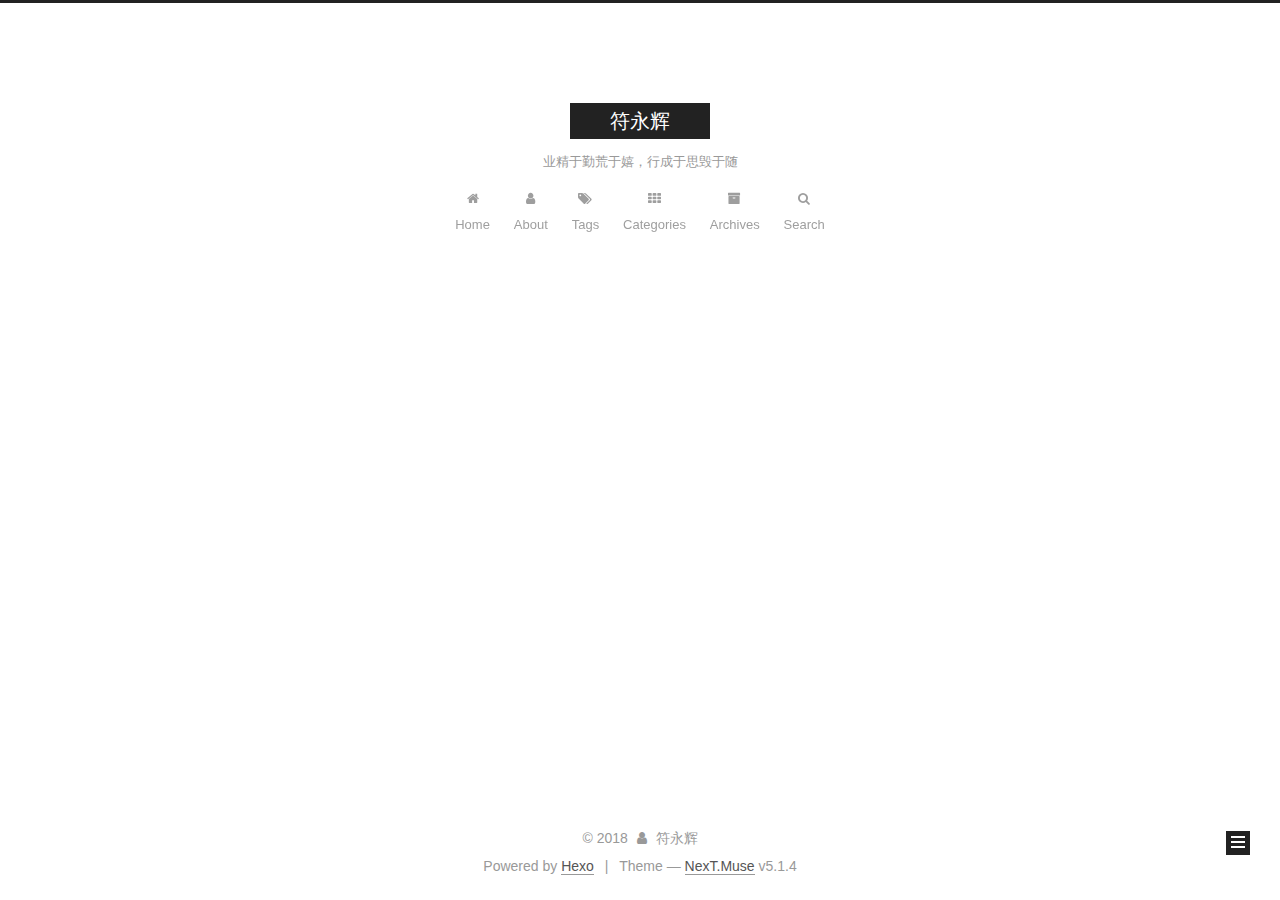
<file: archives/index.html>
<!DOCTYPE html>



  


<html class="theme-next muse use-motion" lang="">
<head>
  <meta charset="UTF-8"/>
<meta http-equiv="X-UA-Compatible" content="IE=edge" />
<meta name="viewport" content="width=device-width, initial-scale=1, maximum-scale=1"/>
<meta name="theme-color" content="#222">









<meta http-equiv="Cache-Control" content="no-transform" />
<meta http-equiv="Cache-Control" content="no-siteapp" />
















  
  
  <link href="/lib/fancybox/source/jquery.fancybox.css?v=2.1.5" rel="stylesheet" type="text/css" />







<link href="/lib/font-awesome/css/font-awesome.min.css?v=4.6.2" rel="stylesheet" type="text/css" />

<link href="/css/main.css?v=5.1.4" rel="stylesheet" type="text/css" />


  <link rel="apple-touch-icon" sizes="180x180" href="/images/apple-touch-icon-next.png?v=5.1.4">


  <link rel="icon" type="image/png" sizes="32x32" href="/images/favicon-32x32-next.png?v=5.1.4">


  <link rel="icon" type="image/png" sizes="16x16" href="/images/favicon-16x16-next.png?v=5.1.4">


  <link rel="mask-icon" href="/images/logo.svg?v=5.1.4" color="#222">





  <meta name="keywords" content="Hexo, NexT" />





  <link rel="alternate" href="/atom.xml" title="符永辉" type="application/atom+xml" />






<meta property="og:type" content="website">
<meta property="og:title" content="符永辉">
<meta property="og:url" content="http://yoursite.com/archives/index.html">
<meta property="og:site_name" content="符永辉">
<meta property="og:locale" content="default">
<meta name="twitter:card" content="summary">
<meta name="twitter:title" content="符永辉">



<script type="text/javascript" id="hexo.configurations">
  var NexT = window.NexT || {};
  var CONFIG = {
    root: '/',
    scheme: 'Muse',
    version: '5.1.4',
    sidebar: {"position":"left","Sidebar Display, available value (only for Muse | Mist)":null,"display":"always","offset":12,"b2t":false,"scrollpercent":true,"onmobile":false},
    fancybox: true,
    tabs: true,
    motion: {"enable":true,"async":false,"transition":{"post_block":"fadeIn","post_header":"slideDownIn","post_body":"slideDownIn","coll_header":"slideLeftIn","sidebar":"slideUpIn"}},
    duoshuo: {
      userId: '0',
      author: 'Author'
    },
    algolia: {
      applicationID: '',
      apiKey: '',
      indexName: '',
      hits: {"per_page":10},
      labels: {"input_placeholder":"Search for Posts","hits_empty":"We didn't find any results for the search: ${query}","hits_stats":"${hits} results found in ${time} ms"}
    }
  };
</script>



  <link rel="canonical" href="http://yoursite.com/archives/"/>





  <title>Archive | 符永辉</title>
  








</head>

<body itemscope itemtype="http://schema.org/WebPage" lang="default">

  
  
    
  

  <div class="container sidebar-position-left page-archive">
    <div class="headband"></div>

    <header id="header" class="header" itemscope itemtype="http://schema.org/WPHeader">
      <div class="header-inner"><div class="site-brand-wrapper">
  <div class="site-meta ">
    

    <div class="custom-logo-site-title">
      <a href="/"  class="brand" rel="start">
        <span class="logo-line-before"><i></i></span>
        <span class="site-title">符永辉</span>
        <span class="logo-line-after"><i></i></span>
      </a>
    </div>
      
        <p class="site-subtitle">业精于勤荒于嬉，行成于思毁于随</p>
      
  </div>

  <div class="site-nav-toggle">
    <button>
      <span class="btn-bar"></span>
      <span class="btn-bar"></span>
      <span class="btn-bar"></span>
    </button>
  </div>
</div>

<nav class="site-nav">
  

  
    <ul id="menu" class="menu">
      
        
        <li class="menu-item menu-item-home">
          <a href="/" rel="section">
            
              <i class="menu-item-icon fa fa-fw fa-home"></i> <br />
            
            Home
          </a>
        </li>
      
        
        <li class="menu-item menu-item-about">
          <a href="/about/" rel="section">
            
              <i class="menu-item-icon fa fa-fw fa-user"></i> <br />
            
            About
          </a>
        </li>
      
        
        <li class="menu-item menu-item-tags">
          <a href="/tags/" rel="section">
            
              <i class="menu-item-icon fa fa-fw fa-tags"></i> <br />
            
            Tags
          </a>
        </li>
      
        
        <li class="menu-item menu-item-categories">
          <a href="/categories/" rel="section">
            
              <i class="menu-item-icon fa fa-fw fa-th"></i> <br />
            
            Categories
          </a>
        </li>
      
        
        <li class="menu-item menu-item-archives">
          <a href="/archives/" rel="section">
            
              <i class="menu-item-icon fa fa-fw fa-archive"></i> <br />
            
            Archives
          </a>
        </li>
      

      
        <li class="menu-item menu-item-search">
          
            <a href="javascript:;" class="popup-trigger">
          
            
              <i class="menu-item-icon fa fa-search fa-fw"></i> <br />
            
            Search
          </a>
        </li>
      
    </ul>
  

  
    <div class="site-search">
      
  <div class="popup search-popup local-search-popup">
  <div class="local-search-header clearfix">
    <span class="search-icon">
      <i class="fa fa-search"></i>
    </span>
    <span class="popup-btn-close">
      <i class="fa fa-times-circle"></i>
    </span>
    <div class="local-search-input-wrapper">
      <input autocomplete="off"
             placeholder="Searching..." spellcheck="false"
             type="text" id="local-search-input">
    </div>
  </div>
  <div id="local-search-result"></div>
</div>



    </div>
  
</nav>



 </div>
    </header>

    <main id="main" class="main">
      <div class="main-inner">
        <div class="content-wrap">
          <div id="content" class="content">
            

  
  
  
  <div class="post-block archive">
    <div id="posts" class="posts-collapse">
      <span class="archive-move-on"></span>

      <span class="archive-page-counter">
        
        
        
          
        
        Um..! 3 posts in total. Keep on posting.
      </span>

      

        
        
        

        
          
          <div class="collection-title">
            <h1 class="archive-year" id="archive-year-2018">2018</h1>
          </div>
        
        

        

  <article class="post post-type-normal" itemscope itemtype="http://schema.org/Article">
    <header class="post-header">

      <h2 class="post-title">
        
            <a class="post-title-link" href="/2018/06/09/修改hexo主题/" itemprop="url">
              
                <span itemprop="name">修改hexo主题</span>
              
            </a>
        
      </h2>

      <div class="post-meta">
        <time class="post-time" itemprop="dateCreated"
              datetime="2018-06-09T18:27:47+08:00"
              content="2018-06-09" >
          06-09
        </time>
      </div>

    </header>
  </article>



      

        
        
        

        
        

        

  <article class="post post-type-normal" itemscope itemtype="http://schema.org/Article">
    <header class="post-header">

      <h2 class="post-title">
        
            <a class="post-title-link" href="/2018/06/02/hello-hexo/" itemprop="url">
              
                <span itemprop="name">hello hexo!</span>
              
            </a>
        
      </h2>

      <div class="post-meta">
        <time class="post-time" itemprop="dateCreated"
              datetime="2018-06-02T13:14:01+08:00"
              content="2018-06-02" >
          06-02
        </time>
      </div>

    </header>
  </article>



      

        
        
        

        
        

        

  <article class="post post-type-normal" itemscope itemtype="http://schema.org/Article">
    <header class="post-header">

      <h2 class="post-title">
        
            <a class="post-title-link" href="/2018/06/02/hello-world/" itemprop="url">
              
                <span itemprop="name">Hello World</span>
              
            </a>
        
      </h2>

      <div class="post-meta">
        <time class="post-time" itemprop="dateCreated"
              datetime="2018-06-02T13:08:19+08:00"
              content="2018-06-02" >
          06-02
        </time>
      </div>

    </header>
  </article>



      

    </div>
  </div>
  
  
  

  



          </div>
          


          

        </div>
        
          
  
  <div class="sidebar-toggle">
    <div class="sidebar-toggle-line-wrap">
      <span class="sidebar-toggle-line sidebar-toggle-line-first"></span>
      <span class="sidebar-toggle-line sidebar-toggle-line-middle"></span>
      <span class="sidebar-toggle-line sidebar-toggle-line-last"></span>
    </div>
  </div>

  <aside id="sidebar" class="sidebar">
    
    <div class="sidebar-inner">

      

      

      <section class="site-overview-wrap sidebar-panel sidebar-panel-active">
        <div class="site-overview">
          <div class="site-author motion-element" itemprop="author" itemscope itemtype="http://schema.org/Person">
            
              <img class="site-author-image" itemprop="image"
                src="/images/fyh.jpg"
                alt="符永辉" />
            
              <p class="site-author-name" itemprop="name">符永辉</p>
              <p class="site-description motion-element" itemprop="description"></p>
          </div>

          <nav class="site-state motion-element">

            
              <div class="site-state-item site-state-posts">
              
                <a href="/archives/">
              
                  <span class="site-state-item-count">3</span>
                  <span class="site-state-item-name">posts</span>
                </a>
              </div>
            

            
              
              
              <div class="site-state-item site-state-categories">
                <a href="/categories/index.html">
                  <span class="site-state-item-count">1</span>
                  <span class="site-state-item-name">categories</span>
                </a>
              </div>
            

            
              
              
              <div class="site-state-item site-state-tags">
                <a href="/tags/index.html">
                  <span class="site-state-item-count">2</span>
                  <span class="site-state-item-name">tags</span>
                </a>
              </div>
            

          </nav>

          
            <div class="feed-link motion-element">
              <a href="/atom.xml" rel="alternate">
                <i class="fa fa-rss"></i>
                RSS
              </a>
            </div>
          

          
            <div class="links-of-author motion-element">
                
                  <span class="links-of-author-item">
                    <a href="https://github.com/fuyonghui" target="_blank" title="GitHub">
                      
                        <i class="fa fa-fw fa-github"></i>GitHub</a>
                  </span>
                
            </div>
          

          
          

          
          

          

        </div>
      </section>

      

      

    </div>
  </aside>


        
      </div>
    </main>

    <footer id="footer" class="footer">
      <div class="footer-inner">
        ﻿<div class="copyright">&copy; <span itemprop="copyrightYear">2018</span>
  <span class="with-love">
    <i class="fa fa-user"></i>
  </span>
  <span class="author" itemprop="copyrightHolder">符永辉</span>

  
</div>


  <div class="powered-by">Powered by <a class="theme-link" target="_blank" href="https://hexo.io">Hexo</a></div>



  <span class="post-meta-divider">|</span>



  <div class="theme-info">Theme &mdash; <a class="theme-link" target="_blank" href="https://github.com/iissnan/hexo-theme-next">NexT.Muse</a> v5.1.4</div>


<div>
 <script async src="https://dn-lbstatics.qbox.me/busuanzi/2.3/busuanzi.pure.mini.js"></script>
 <span id="busuanzi_container_site_pv" style='display:none'>
     本站总访问量 <span id="busuanzi_value_site_pv"></span> 次
     <span class="post-meta-divider">|</span>
 </span>
 <span id="busuanzi_container_site_uv" style='display:none'>
     有<span id="busuanzi_value_site_uv"></span>人看过我的博客啦
 </span> 
</div>


        







        
      </div>
    </footer>

    
      <div class="back-to-top">
        <i class="fa fa-arrow-up"></i>
        
          <span id="scrollpercent"><span>0</span>%</span>
        
      </div>
    

    

  </div>

  

<script type="text/javascript">
  if (Object.prototype.toString.call(window.Promise) !== '[object Function]') {
    window.Promise = null;
  }
</script>









  












  
  
    <script type="text/javascript" src="/lib/jquery/index.js?v=2.1.3"></script>
  

  
  
    <script type="text/javascript" src="/lib/fastclick/lib/fastclick.min.js?v=1.0.6"></script>
  

  
  
    <script type="text/javascript" src="/lib/jquery_lazyload/jquery.lazyload.js?v=1.9.7"></script>
  

  
  
    <script type="text/javascript" src="/lib/velocity/velocity.min.js?v=1.2.1"></script>
  

  
  
    <script type="text/javascript" src="/lib/velocity/velocity.ui.min.js?v=1.2.1"></script>
  

  
  
    <script type="text/javascript" src="/lib/fancybox/source/jquery.fancybox.pack.js?v=2.1.5"></script>
  


  


  <script type="text/javascript" src="/js/src/utils.js?v=5.1.4"></script>

  <script type="text/javascript" src="/js/src/motion.js?v=5.1.4"></script>


  
  

  

  


  <script type="text/javascript" src="/js/src/bootstrap.js?v=5.1.4"></script>



  


  




	





  





  












  

  <script type="text/javascript">
    // Popup Window;
    var isfetched = false;
    var isXml = true;
    // Search DB path;
    var search_path = "search.xml";
    if (search_path.length === 0) {
      search_path = "search.xml";
    } else if (/json$/i.test(search_path)) {
      isXml = false;
    }
    var path = "/" + search_path;
    // monitor main search box;

    var onPopupClose = function (e) {
      $('.popup').hide();
      $('#local-search-input').val('');
      $('.search-result-list').remove();
      $('#no-result').remove();
      $(".local-search-pop-overlay").remove();
      $('body').css('overflow', '');
    }

    function proceedsearch() {
      $("body")
        .append('<div class="search-popup-overlay local-search-pop-overlay"></div>')
        .css('overflow', 'hidden');
      $('.search-popup-overlay').click(onPopupClose);
      $('.popup').toggle();
      var $localSearchInput = $('#local-search-input');
      $localSearchInput.attr("autocapitalize", "none");
      $localSearchInput.attr("autocorrect", "off");
      $localSearchInput.focus();
    }

    // search function;
    var searchFunc = function(path, search_id, content_id) {
      'use strict';

      // start loading animation
      $("body")
        .append('<div class="search-popup-overlay local-search-pop-overlay">' +
          '<div id="search-loading-icon">' +
          '<i class="fa fa-spinner fa-pulse fa-5x fa-fw"></i>' +
          '</div>' +
          '</div>')
        .css('overflow', 'hidden');
      $("#search-loading-icon").css('margin', '20% auto 0 auto').css('text-align', 'center');

      $.ajax({
        url: path,
        dataType: isXml ? "xml" : "json",
        async: true,
        success: function(res) {
          // get the contents from search data
          isfetched = true;
          $('.popup').detach().appendTo('.header-inner');
          var datas = isXml ? $("entry", res).map(function() {
            return {
              title: $("title", this).text(),
              content: $("content",this).text(),
              url: $("url" , this).text()
            };
          }).get() : res;
          var input = document.getElementById(search_id);
          var resultContent = document.getElementById(content_id);
          var inputEventFunction = function() {
            var searchText = input.value.trim().toLowerCase();
            var keywords = searchText.split(/[\s\-]+/);
            if (keywords.length > 1) {
              keywords.push(searchText);
            }
            var resultItems = [];
            if (searchText.length > 0) {
              // perform local searching
              datas.forEach(function(data) {
                var isMatch = false;
                var hitCount = 0;
                var searchTextCount = 0;
                var title = data.title.trim();
                var titleInLowerCase = title.toLowerCase();
                var content = data.content.trim().replace(/<[^>]+>/g,"");
                var contentInLowerCase = content.toLowerCase();
                var articleUrl = decodeURIComponent(data.url);
                var indexOfTitle = [];
                var indexOfContent = [];
                // only match articles with not empty titles
                if(title != '') {
                  keywords.forEach(function(keyword) {
                    function getIndexByWord(word, text, caseSensitive) {
                      var wordLen = word.length;
                      if (wordLen === 0) {
                        return [];
                      }
                      var startPosition = 0, position = [], index = [];
                      if (!caseSensitive) {
                        text = text.toLowerCase();
                        word = word.toLowerCase();
                      }
                      while ((position = text.indexOf(word, startPosition)) > -1) {
                        index.push({position: position, word: word});
                        startPosition = position + wordLen;
                      }
                      return index;
                    }

                    indexOfTitle = indexOfTitle.concat(getIndexByWord(keyword, titleInLowerCase, false));
                    indexOfContent = indexOfContent.concat(getIndexByWord(keyword, contentInLowerCase, false));
                  });
                  if (indexOfTitle.length > 0 || indexOfContent.length > 0) {
                    isMatch = true;
                    hitCount = indexOfTitle.length + indexOfContent.length;
                  }
                }

                // show search results

                if (isMatch) {
                  // sort index by position of keyword

                  [indexOfTitle, indexOfContent].forEach(function (index) {
                    index.sort(function (itemLeft, itemRight) {
                      if (itemRight.position !== itemLeft.position) {
                        return itemRight.position - itemLeft.position;
                      } else {
                        return itemLeft.word.length - itemRight.word.length;
                      }
                    });
                  });

                  // merge hits into slices

                  function mergeIntoSlice(text, start, end, index) {
                    var item = index[index.length - 1];
                    var position = item.position;
                    var word = item.word;
                    var hits = [];
                    var searchTextCountInSlice = 0;
                    while (position + word.length <= end && index.length != 0) {
                      if (word === searchText) {
                        searchTextCountInSlice++;
                      }
                      hits.push({position: position, length: word.length});
                      var wordEnd = position + word.length;

                      // move to next position of hit

                      index.pop();
                      while (index.length != 0) {
                        item = index[index.length - 1];
                        position = item.position;
                        word = item.word;
                        if (wordEnd > position) {
                          index.pop();
                        } else {
                          break;
                        }
                      }
                    }
                    searchTextCount += searchTextCountInSlice;
                    return {
                      hits: hits,
                      start: start,
                      end: end,
                      searchTextCount: searchTextCountInSlice
                    };
                  }

                  var slicesOfTitle = [];
                  if (indexOfTitle.length != 0) {
                    slicesOfTitle.push(mergeIntoSlice(title, 0, title.length, indexOfTitle));
                  }

                  var slicesOfContent = [];
                  while (indexOfContent.length != 0) {
                    var item = indexOfContent[indexOfContent.length - 1];
                    var position = item.position;
                    var word = item.word;
                    // cut out 100 characters
                    var start = position - 20;
                    var end = position + 80;
                    if(start < 0){
                      start = 0;
                    }
                    if (end < position + word.length) {
                      end = position + word.length;
                    }
                    if(end > content.length){
                      end = content.length;
                    }
                    slicesOfContent.push(mergeIntoSlice(content, start, end, indexOfContent));
                  }

                  // sort slices in content by search text's count and hits' count

                  slicesOfContent.sort(function (sliceLeft, sliceRight) {
                    if (sliceLeft.searchTextCount !== sliceRight.searchTextCount) {
                      return sliceRight.searchTextCount - sliceLeft.searchTextCount;
                    } else if (sliceLeft.hits.length !== sliceRight.hits.length) {
                      return sliceRight.hits.length - sliceLeft.hits.length;
                    } else {
                      return sliceLeft.start - sliceRight.start;
                    }
                  });

                  // select top N slices in content

                  var upperBound = parseInt('1');
                  if (upperBound >= 0) {
                    slicesOfContent = slicesOfContent.slice(0, upperBound);
                  }

                  // highlight title and content

                  function highlightKeyword(text, slice) {
                    var result = '';
                    var prevEnd = slice.start;
                    slice.hits.forEach(function (hit) {
                      result += text.substring(prevEnd, hit.position);
                      var end = hit.position + hit.length;
                      result += '<b class="search-keyword">' + text.substring(hit.position, end) + '</b>';
                      prevEnd = end;
                    });
                    result += text.substring(prevEnd, slice.end);
                    return result;
                  }

                  var resultItem = '';

                  if (slicesOfTitle.length != 0) {
                    resultItem += "<li><a href='" + articleUrl + "' class='search-result-title'>" + highlightKeyword(title, slicesOfTitle[0]) + "</a>";
                  } else {
                    resultItem += "<li><a href='" + articleUrl + "' class='search-result-title'>" + title + "</a>";
                  }

                  slicesOfContent.forEach(function (slice) {
                    resultItem += "<a href='" + articleUrl + "'>" +
                      "<p class=\"search-result\">" + highlightKeyword(content, slice) +
                      "...</p>" + "</a>";
                  });

                  resultItem += "</li>";
                  resultItems.push({
                    item: resultItem,
                    searchTextCount: searchTextCount,
                    hitCount: hitCount,
                    id: resultItems.length
                  });
                }
              })
            };
            if (keywords.length === 1 && keywords[0] === "") {
              resultContent.innerHTML = '<div id="no-result"><i class="fa fa-search fa-5x" /></div>'
            } else if (resultItems.length === 0) {
              resultContent.innerHTML = '<div id="no-result"><i class="fa fa-frown-o fa-5x" /></div>'
            } else {
              resultItems.sort(function (resultLeft, resultRight) {
                if (resultLeft.searchTextCount !== resultRight.searchTextCount) {
                  return resultRight.searchTextCount - resultLeft.searchTextCount;
                } else if (resultLeft.hitCount !== resultRight.hitCount) {
                  return resultRight.hitCount - resultLeft.hitCount;
                } else {
                  return resultRight.id - resultLeft.id;
                }
              });
              var searchResultList = '<ul class=\"search-result-list\">';
              resultItems.forEach(function (result) {
                searchResultList += result.item;
              })
              searchResultList += "</ul>";
              resultContent.innerHTML = searchResultList;
            }
          }

          if ('auto' === 'auto') {
            input.addEventListener('input', inputEventFunction);
          } else {
            $('.search-icon').click(inputEventFunction);
            input.addEventListener('keypress', function (event) {
              if (event.keyCode === 13) {
                inputEventFunction();
              }
            });
          }

          // remove loading animation
          $(".local-search-pop-overlay").remove();
          $('body').css('overflow', '');

          proceedsearch();
        }
      });
    }

    // handle and trigger popup window;
    $('.popup-trigger').click(function(e) {
      e.stopPropagation();
      if (isfetched === false) {
        searchFunc(path, 'local-search-input', 'local-search-result');
      } else {
        proceedsearch();
      };
    });

    $('.popup-btn-close').click(onPopupClose);
    $('.popup').click(function(e){
      e.stopPropagation();
    });
    $(document).on('keyup', function (event) {
      var shouldDismissSearchPopup = event.which === 27 &&
        $('.search-popup').is(':visible');
      if (shouldDismissSearchPopup) {
        onPopupClose();
      }
    });
  </script>





  

  

  

  
  

  

  

  

</body>
</html>
</file>
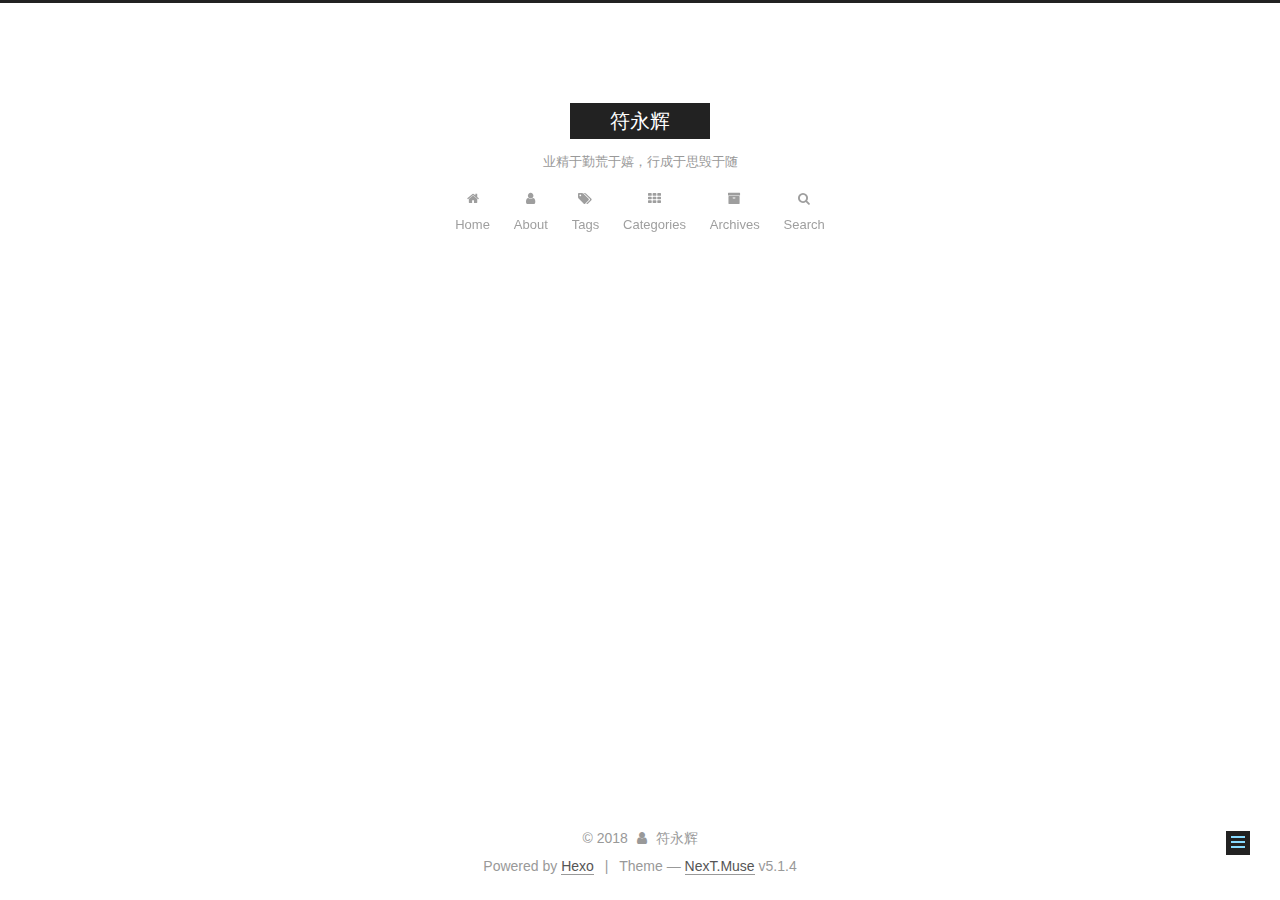
<file: categories/index.html>
<!DOCTYPE html>



  


<html class="theme-next muse use-motion" lang="">
<head>
  <meta charset="UTF-8"/>
<meta http-equiv="X-UA-Compatible" content="IE=edge" />
<meta name="viewport" content="width=device-width, initial-scale=1, maximum-scale=1"/>
<meta name="theme-color" content="#222">









<meta http-equiv="Cache-Control" content="no-transform" />
<meta http-equiv="Cache-Control" content="no-siteapp" />
















  
  
  <link href="/lib/fancybox/source/jquery.fancybox.css?v=2.1.5" rel="stylesheet" type="text/css" />







<link href="/lib/font-awesome/css/font-awesome.min.css?v=4.6.2" rel="stylesheet" type="text/css" />

<link href="/css/main.css?v=5.1.4" rel="stylesheet" type="text/css" />


  <link rel="apple-touch-icon" sizes="180x180" href="/images/apple-touch-icon-next.png?v=5.1.4">


  <link rel="icon" type="image/png" sizes="32x32" href="/images/favicon-32x32-next.png?v=5.1.4">


  <link rel="icon" type="image/png" sizes="16x16" href="/images/favicon-16x16-next.png?v=5.1.4">


  <link rel="mask-icon" href="/images/logo.svg?v=5.1.4" color="#222">





  <meta name="keywords" content="Hexo, NexT" />





  <link rel="alternate" href="/atom.xml" title="符永辉" type="application/atom+xml" />






<meta property="og:type" content="website">
<meta property="og:title" content="分类">
<meta property="og:url" content="http://yoursite.com/categories/index.html">
<meta property="og:site_name" content="符永辉">
<meta property="og:locale" content="default">
<meta property="og:updated_time" content="2018-06-10T03:37:50.153Z">
<meta name="twitter:card" content="summary">
<meta name="twitter:title" content="分类">



<script type="text/javascript" id="hexo.configurations">
  var NexT = window.NexT || {};
  var CONFIG = {
    root: '/',
    scheme: 'Muse',
    version: '5.1.4',
    sidebar: {"position":"left","Sidebar Display, available value (only for Muse | Mist)":null,"display":"always","offset":12,"b2t":false,"scrollpercent":true,"onmobile":false},
    fancybox: true,
    tabs: true,
    motion: {"enable":true,"async":false,"transition":{"post_block":"fadeIn","post_header":"slideDownIn","post_body":"slideDownIn","coll_header":"slideLeftIn","sidebar":"slideUpIn"}},
    duoshuo: {
      userId: '0',
      author: 'Author'
    },
    algolia: {
      applicationID: '',
      apiKey: '',
      indexName: '',
      hits: {"per_page":10},
      labels: {"input_placeholder":"Search for Posts","hits_empty":"We didn't find any results for the search: ${query}","hits_stats":"${hits} results found in ${time} ms"}
    }
  };
</script>



  <link rel="canonical" href="http://yoursite.com/categories/"/>





  <title>分类 | 符永辉</title>
  








</head>

<body itemscope itemtype="http://schema.org/WebPage" lang="default">

  
  
    
  

  <div class="container sidebar-position-left page-post-detail">
    <div class="headband"></div>

    <header id="header" class="header" itemscope itemtype="http://schema.org/WPHeader">
      <div class="header-inner"><div class="site-brand-wrapper">
  <div class="site-meta ">
    

    <div class="custom-logo-site-title">
      <a href="/"  class="brand" rel="start">
        <span class="logo-line-before"><i></i></span>
        <span class="site-title">符永辉</span>
        <span class="logo-line-after"><i></i></span>
      </a>
    </div>
      
        <p class="site-subtitle">业精于勤荒于嬉，行成于思毁于随</p>
      
  </div>

  <div class="site-nav-toggle">
    <button>
      <span class="btn-bar"></span>
      <span class="btn-bar"></span>
      <span class="btn-bar"></span>
    </button>
  </div>
</div>

<nav class="site-nav">
  

  
    <ul id="menu" class="menu">
      
        
        <li class="menu-item menu-item-home">
          <a href="/" rel="section">
            
              <i class="menu-item-icon fa fa-fw fa-home"></i> <br />
            
            Home
          </a>
        </li>
      
        
        <li class="menu-item menu-item-about">
          <a href="/about/" rel="section">
            
              <i class="menu-item-icon fa fa-fw fa-user"></i> <br />
            
            About
          </a>
        </li>
      
        
        <li class="menu-item menu-item-tags">
          <a href="/tags/" rel="section">
            
              <i class="menu-item-icon fa fa-fw fa-tags"></i> <br />
            
            Tags
          </a>
        </li>
      
        
        <li class="menu-item menu-item-categories">
          <a href="/categories/" rel="section">
            
              <i class="menu-item-icon fa fa-fw fa-th"></i> <br />
            
            Categories
          </a>
        </li>
      
        
        <li class="menu-item menu-item-archives">
          <a href="/archives/" rel="section">
            
              <i class="menu-item-icon fa fa-fw fa-archive"></i> <br />
            
            Archives
          </a>
        </li>
      

      
        <li class="menu-item menu-item-search">
          
            <a href="javascript:;" class="popup-trigger">
          
            
              <i class="menu-item-icon fa fa-search fa-fw"></i> <br />
            
            Search
          </a>
        </li>
      
    </ul>
  

  
    <div class="site-search">
      
  <div class="popup search-popup local-search-popup">
  <div class="local-search-header clearfix">
    <span class="search-icon">
      <i class="fa fa-search"></i>
    </span>
    <span class="popup-btn-close">
      <i class="fa fa-times-circle"></i>
    </span>
    <div class="local-search-input-wrapper">
      <input autocomplete="off"
             placeholder="Searching..." spellcheck="false"
             type="text" id="local-search-input">
    </div>
  </div>
  <div id="local-search-result"></div>
</div>



    </div>
  
</nav>



 </div>
    </header>

    <main id="main" class="main">
      <div class="main-inner">
        <div class="content-wrap">
          <div id="content" class="content">
            

  <div id="posts" class="posts-expand">
    
    
    
    <div class="post-block page">
      <header class="post-header">

	<h1 class="post-title" itemprop="name headline">分类</h1>



</header>

      
      
      
      <div class="post-body">
        
        
          <div class="category-all-page">
            <div class="category-all-title">
                1 category in total
            </div>
            <div class="category-all">
              <ul class="category-list"><li class="category-list-item"><a class="category-list-link" href="/categories/hexo/">hexo</a><span class="category-list-count">1</span></li></ul>
            </div>
          </div>
        
      </div>
      
      
      
    </div>
    
    
    
  </div>


          </div>
          


          

  



        </div>
        
          
  
  <div class="sidebar-toggle">
    <div class="sidebar-toggle-line-wrap">
      <span class="sidebar-toggle-line sidebar-toggle-line-first"></span>
      <span class="sidebar-toggle-line sidebar-toggle-line-middle"></span>
      <span class="sidebar-toggle-line sidebar-toggle-line-last"></span>
    </div>
  </div>

  <aside id="sidebar" class="sidebar">
    
    <div class="sidebar-inner">

      

      

      <section class="site-overview-wrap sidebar-panel sidebar-panel-active">
        <div class="site-overview">
          <div class="site-author motion-element" itemprop="author" itemscope itemtype="http://schema.org/Person">
            
              <img class="site-author-image" itemprop="image"
                src="/images/fyh.jpg"
                alt="符永辉" />
            
              <p class="site-author-name" itemprop="name">符永辉</p>
              <p class="site-description motion-element" itemprop="description"></p>
          </div>

          <nav class="site-state motion-element">

            
              <div class="site-state-item site-state-posts">
              
                <a href="/archives/">
              
                  <span class="site-state-item-count">3</span>
                  <span class="site-state-item-name">posts</span>
                </a>
              </div>
            

            
              
              
              <div class="site-state-item site-state-categories">
                <a href="/categories/index.html">
                  <span class="site-state-item-count">1</span>
                  <span class="site-state-item-name">categories</span>
                </a>
              </div>
            

            
              
              
              <div class="site-state-item site-state-tags">
                <a href="/tags/index.html">
                  <span class="site-state-item-count">2</span>
                  <span class="site-state-item-name">tags</span>
                </a>
              </div>
            

          </nav>

          
            <div class="feed-link motion-element">
              <a href="/atom.xml" rel="alternate">
                <i class="fa fa-rss"></i>
                RSS
              </a>
            </div>
          

          
            <div class="links-of-author motion-element">
                
                  <span class="links-of-author-item">
                    <a href="https://github.com/fuyonghui" target="_blank" title="GitHub">
                      
                        <i class="fa fa-fw fa-github"></i>GitHub</a>
                  </span>
                
            </div>
          

          
          

          
          

          

        </div>
      </section>

      

      

    </div>
  </aside>


        
      </div>
    </main>

    <footer id="footer" class="footer">
      <div class="footer-inner">
        ﻿<div class="copyright">&copy; <span itemprop="copyrightYear">2018</span>
  <span class="with-love">
    <i class="fa fa-user"></i>
  </span>
  <span class="author" itemprop="copyrightHolder">符永辉</span>

  
</div>


  <div class="powered-by">Powered by <a class="theme-link" target="_blank" href="https://hexo.io">Hexo</a></div>



  <span class="post-meta-divider">|</span>



  <div class="theme-info">Theme &mdash; <a class="theme-link" target="_blank" href="https://github.com/iissnan/hexo-theme-next">NexT.Muse</a> v5.1.4</div>


<div>
 <script async src="https://dn-lbstatics.qbox.me/busuanzi/2.3/busuanzi.pure.mini.js"></script>
 <span id="busuanzi_container_site_pv" style='display:none'>
     本站总访问量 <span id="busuanzi_value_site_pv"></span> 次
     <span class="post-meta-divider">|</span>
 </span>
 <span id="busuanzi_container_site_uv" style='display:none'>
     有<span id="busuanzi_value_site_uv"></span>人看过我的博客啦
 </span> 
</div>


        







        
      </div>
    </footer>

    
      <div class="back-to-top">
        <i class="fa fa-arrow-up"></i>
        
          <span id="scrollpercent"><span>0</span>%</span>
        
      </div>
    

    

  </div>

  

<script type="text/javascript">
  if (Object.prototype.toString.call(window.Promise) !== '[object Function]') {
    window.Promise = null;
  }
</script>









  












  
  
    <script type="text/javascript" src="/lib/jquery/index.js?v=2.1.3"></script>
  

  
  
    <script type="text/javascript" src="/lib/fastclick/lib/fastclick.min.js?v=1.0.6"></script>
  

  
  
    <script type="text/javascript" src="/lib/jquery_lazyload/jquery.lazyload.js?v=1.9.7"></script>
  

  
  
    <script type="text/javascript" src="/lib/velocity/velocity.min.js?v=1.2.1"></script>
  

  
  
    <script type="text/javascript" src="/lib/velocity/velocity.ui.min.js?v=1.2.1"></script>
  

  
  
    <script type="text/javascript" src="/lib/fancybox/source/jquery.fancybox.pack.js?v=2.1.5"></script>
  


  


  <script type="text/javascript" src="/js/src/utils.js?v=5.1.4"></script>

  <script type="text/javascript" src="/js/src/motion.js?v=5.1.4"></script>


  
  

  
  <script type="text/javascript" src="/js/src/scrollspy.js?v=5.1.4"></script>
<script type="text/javascript" src="/js/src/post-details.js?v=5.1.4"></script>



  


  <script type="text/javascript" src="/js/src/bootstrap.js?v=5.1.4"></script>



  


  




	





  





  












  

  <script type="text/javascript">
    // Popup Window;
    var isfetched = false;
    var isXml = true;
    // Search DB path;
    var search_path = "search.xml";
    if (search_path.length === 0) {
      search_path = "search.xml";
    } else if (/json$/i.test(search_path)) {
      isXml = false;
    }
    var path = "/" + search_path;
    // monitor main search box;

    var onPopupClose = function (e) {
      $('.popup').hide();
      $('#local-search-input').val('');
      $('.search-result-list').remove();
      $('#no-result').remove();
      $(".local-search-pop-overlay").remove();
      $('body').css('overflow', '');
    }

    function proceedsearch() {
      $("body")
        .append('<div class="search-popup-overlay local-search-pop-overlay"></div>')
        .css('overflow', 'hidden');
      $('.search-popup-overlay').click(onPopupClose);
      $('.popup').toggle();
      var $localSearchInput = $('#local-search-input');
      $localSearchInput.attr("autocapitalize", "none");
      $localSearchInput.attr("autocorrect", "off");
      $localSearchInput.focus();
    }

    // search function;
    var searchFunc = function(path, search_id, content_id) {
      'use strict';

      // start loading animation
      $("body")
        .append('<div class="search-popup-overlay local-search-pop-overlay">' +
          '<div id="search-loading-icon">' +
          '<i class="fa fa-spinner fa-pulse fa-5x fa-fw"></i>' +
          '</div>' +
          '</div>')
        .css('overflow', 'hidden');
      $("#search-loading-icon").css('margin', '20% auto 0 auto').css('text-align', 'center');

      $.ajax({
        url: path,
        dataType: isXml ? "xml" : "json",
        async: true,
        success: function(res) {
          // get the contents from search data
          isfetched = true;
          $('.popup').detach().appendTo('.header-inner');
          var datas = isXml ? $("entry", res).map(function() {
            return {
              title: $("title", this).text(),
              content: $("content",this).text(),
              url: $("url" , this).text()
            };
          }).get() : res;
          var input = document.getElementById(search_id);
          var resultContent = document.getElementById(content_id);
          var inputEventFunction = function() {
            var searchText = input.value.trim().toLowerCase();
            var keywords = searchText.split(/[\s\-]+/);
            if (keywords.length > 1) {
              keywords.push(searchText);
            }
            var resultItems = [];
            if (searchText.length > 0) {
              // perform local searching
              datas.forEach(function(data) {
                var isMatch = false;
                var hitCount = 0;
                var searchTextCount = 0;
                var title = data.title.trim();
                var titleInLowerCase = title.toLowerCase();
                var content = data.content.trim().replace(/<[^>]+>/g,"");
                var contentInLowerCase = content.toLowerCase();
                var articleUrl = decodeURIComponent(data.url);
                var indexOfTitle = [];
                var indexOfContent = [];
                // only match articles with not empty titles
                if(title != '') {
                  keywords.forEach(function(keyword) {
                    function getIndexByWord(word, text, caseSensitive) {
                      var wordLen = word.length;
                      if (wordLen === 0) {
                        return [];
                      }
                      var startPosition = 0, position = [], index = [];
                      if (!caseSensitive) {
                        text = text.toLowerCase();
                        word = word.toLowerCase();
                      }
                      while ((position = text.indexOf(word, startPosition)) > -1) {
                        index.push({position: position, word: word});
                        startPosition = position + wordLen;
                      }
                      return index;
                    }

                    indexOfTitle = indexOfTitle.concat(getIndexByWord(keyword, titleInLowerCase, false));
                    indexOfContent = indexOfContent.concat(getIndexByWord(keyword, contentInLowerCase, false));
                  });
                  if (indexOfTitle.length > 0 || indexOfContent.length > 0) {
                    isMatch = true;
                    hitCount = indexOfTitle.length + indexOfContent.length;
                  }
                }

                // show search results

                if (isMatch) {
                  // sort index by position of keyword

                  [indexOfTitle, indexOfContent].forEach(function (index) {
                    index.sort(function (itemLeft, itemRight) {
                      if (itemRight.position !== itemLeft.position) {
                        return itemRight.position - itemLeft.position;
                      } else {
                        return itemLeft.word.length - itemRight.word.length;
                      }
                    });
                  });

                  // merge hits into slices

                  function mergeIntoSlice(text, start, end, index) {
                    var item = index[index.length - 1];
                    var position = item.position;
                    var word = item.word;
                    var hits = [];
                    var searchTextCountInSlice = 0;
                    while (position + word.length <= end && index.length != 0) {
                      if (word === searchText) {
                        searchTextCountInSlice++;
                      }
                      hits.push({position: position, length: word.length});
                      var wordEnd = position + word.length;

                      // move to next position of hit

                      index.pop();
                      while (index.length != 0) {
                        item = index[index.length - 1];
                        position = item.position;
                        word = item.word;
                        if (wordEnd > position) {
                          index.pop();
                        } else {
                          break;
                        }
                      }
                    }
                    searchTextCount += searchTextCountInSlice;
                    return {
                      hits: hits,
                      start: start,
                      end: end,
                      searchTextCount: searchTextCountInSlice
                    };
                  }

                  var slicesOfTitle = [];
                  if (indexOfTitle.length != 0) {
                    slicesOfTitle.push(mergeIntoSlice(title, 0, title.length, indexOfTitle));
                  }

                  var slicesOfContent = [];
                  while (indexOfContent.length != 0) {
                    var item = indexOfContent[indexOfContent.length - 1];
                    var position = item.position;
                    var word = item.word;
                    // cut out 100 characters
                    var start = position - 20;
                    var end = position + 80;
                    if(start < 0){
                      start = 0;
                    }
                    if (end < position + word.length) {
                      end = position + word.length;
                    }
                    if(end > content.length){
                      end = content.length;
                    }
                    slicesOfContent.push(mergeIntoSlice(content, start, end, indexOfContent));
                  }

                  // sort slices in content by search text's count and hits' count

                  slicesOfContent.sort(function (sliceLeft, sliceRight) {
                    if (sliceLeft.searchTextCount !== sliceRight.searchTextCount) {
                      return sliceRight.searchTextCount - sliceLeft.searchTextCount;
                    } else if (sliceLeft.hits.length !== sliceRight.hits.length) {
                      return sliceRight.hits.length - sliceLeft.hits.length;
                    } else {
                      return sliceLeft.start - sliceRight.start;
                    }
                  });

                  // select top N slices in content

                  var upperBound = parseInt('1');
                  if (upperBound >= 0) {
                    slicesOfContent = slicesOfContent.slice(0, upperBound);
                  }

                  // highlight title and content

                  function highlightKeyword(text, slice) {
                    var result = '';
                    var prevEnd = slice.start;
                    slice.hits.forEach(function (hit) {
                      result += text.substring(prevEnd, hit.position);
                      var end = hit.position + hit.length;
                      result += '<b class="search-keyword">' + text.substring(hit.position, end) + '</b>';
                      prevEnd = end;
                    });
                    result += text.substring(prevEnd, slice.end);
                    return result;
                  }

                  var resultItem = '';

                  if (slicesOfTitle.length != 0) {
                    resultItem += "<li><a href='" + articleUrl + "' class='search-result-title'>" + highlightKeyword(title, slicesOfTitle[0]) + "</a>";
                  } else {
                    resultItem += "<li><a href='" + articleUrl + "' class='search-result-title'>" + title + "</a>";
                  }

                  slicesOfContent.forEach(function (slice) {
                    resultItem += "<a href='" + articleUrl + "'>" +
                      "<p class=\"search-result\">" + highlightKeyword(content, slice) +
                      "...</p>" + "</a>";
                  });

                  resultItem += "</li>";
                  resultItems.push({
                    item: resultItem,
                    searchTextCount: searchTextCount,
                    hitCount: hitCount,
                    id: resultItems.length
                  });
                }
              })
            };
            if (keywords.length === 1 && keywords[0] === "") {
              resultContent.innerHTML = '<div id="no-result"><i class="fa fa-search fa-5x" /></div>'
            } else if (resultItems.length === 0) {
              resultContent.innerHTML = '<div id="no-result"><i class="fa fa-frown-o fa-5x" /></div>'
            } else {
              resultItems.sort(function (resultLeft, resultRight) {
                if (resultLeft.searchTextCount !== resultRight.searchTextCount) {
                  return resultRight.searchTextCount - resultLeft.searchTextCount;
                } else if (resultLeft.hitCount !== resultRight.hitCount) {
                  return resultRight.hitCount - resultLeft.hitCount;
                } else {
                  return resultRight.id - resultLeft.id;
                }
              });
              var searchResultList = '<ul class=\"search-result-list\">';
              resultItems.forEach(function (result) {
                searchResultList += result.item;
              })
              searchResultList += "</ul>";
              resultContent.innerHTML = searchResultList;
            }
          }

          if ('auto' === 'auto') {
            input.addEventListener('input', inputEventFunction);
          } else {
            $('.search-icon').click(inputEventFunction);
            input.addEventListener('keypress', function (event) {
              if (event.keyCode === 13) {
                inputEventFunction();
              }
            });
          }

          // remove loading animation
          $(".local-search-pop-overlay").remove();
          $('body').css('overflow', '');

          proceedsearch();
        }
      });
    }

    // handle and trigger popup window;
    $('.popup-trigger').click(function(e) {
      e.stopPropagation();
      if (isfetched === false) {
        searchFunc(path, 'local-search-input', 'local-search-result');
      } else {
        proceedsearch();
      };
    });

    $('.popup-btn-close').click(onPopupClose);
    $('.popup').click(function(e){
      e.stopPropagation();
    });
    $(document).on('keyup', function (event) {
      var shouldDismissSearchPopup = event.which === 27 &&
        $('.search-popup').is(':visible');
      if (shouldDismissSearchPopup) {
        onPopupClose();
      }
    });
  </script>





  

  

  

  
  

  

  

  

</body>
</html>
</file>
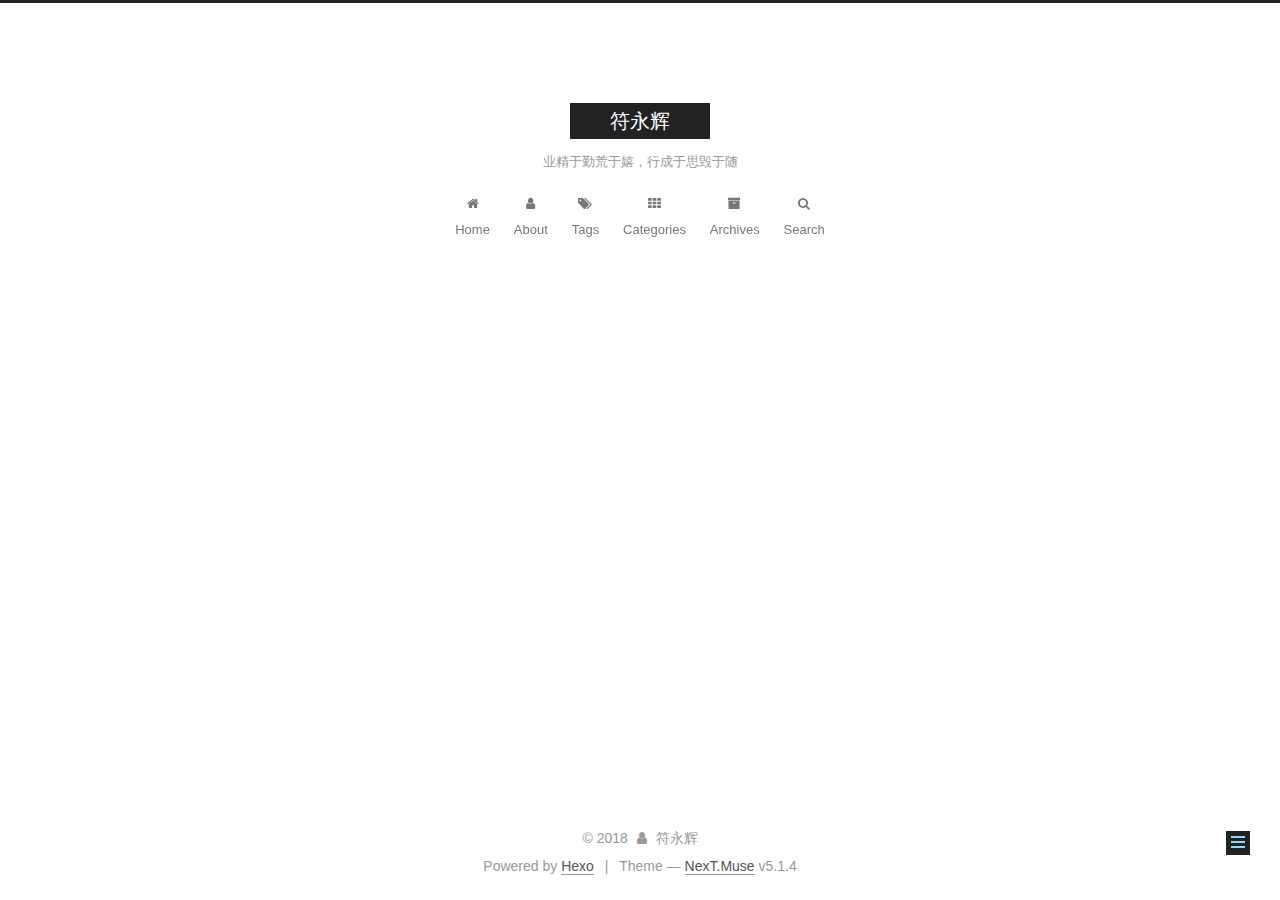
<file: tags/index.html>
<!DOCTYPE html>



  


<html class="theme-next muse use-motion" lang="">
<head>
  <meta charset="UTF-8"/>
<meta http-equiv="X-UA-Compatible" content="IE=edge" />
<meta name="viewport" content="width=device-width, initial-scale=1, maximum-scale=1"/>
<meta name="theme-color" content="#222">









<meta http-equiv="Cache-Control" content="no-transform" />
<meta http-equiv="Cache-Control" content="no-siteapp" />
















  
  
  <link href="/lib/fancybox/source/jquery.fancybox.css?v=2.1.5" rel="stylesheet" type="text/css" />







<link href="/lib/font-awesome/css/font-awesome.min.css?v=4.6.2" rel="stylesheet" type="text/css" />

<link href="/css/main.css?v=5.1.4" rel="stylesheet" type="text/css" />


  <link rel="apple-touch-icon" sizes="180x180" href="/images/apple-touch-icon-next.png?v=5.1.4">


  <link rel="icon" type="image/png" sizes="32x32" href="/images/favicon-32x32-next.png?v=5.1.4">


  <link rel="icon" type="image/png" sizes="16x16" href="/images/favicon-16x16-next.png?v=5.1.4">


  <link rel="mask-icon" href="/images/logo.svg?v=5.1.4" color="#222">





  <meta name="keywords" content="Hexo, NexT" />





  <link rel="alternate" href="/atom.xml" title="符永辉" type="application/atom+xml" />






<meta property="og:type" content="website">
<meta property="og:title" content="标签">
<meta property="og:url" content="http://yoursite.com/tags/index.html">
<meta property="og:site_name" content="符永辉">
<meta property="og:locale" content="default">
<meta property="og:updated_time" content="2018-06-10T03:38:04.403Z">
<meta name="twitter:card" content="summary">
<meta name="twitter:title" content="标签">



<script type="text/javascript" id="hexo.configurations">
  var NexT = window.NexT || {};
  var CONFIG = {
    root: '/',
    scheme: 'Muse',
    version: '5.1.4',
    sidebar: {"position":"left","Sidebar Display, available value (only for Muse | Mist)":null,"display":"always","offset":12,"b2t":false,"scrollpercent":true,"onmobile":false},
    fancybox: true,
    tabs: true,
    motion: {"enable":true,"async":false,"transition":{"post_block":"fadeIn","post_header":"slideDownIn","post_body":"slideDownIn","coll_header":"slideLeftIn","sidebar":"slideUpIn"}},
    duoshuo: {
      userId: '0',
      author: 'Author'
    },
    algolia: {
      applicationID: '',
      apiKey: '',
      indexName: '',
      hits: {"per_page":10},
      labels: {"input_placeholder":"Search for Posts","hits_empty":"We didn't find any results for the search: ${query}","hits_stats":"${hits} results found in ${time} ms"}
    }
  };
</script>



  <link rel="canonical" href="http://yoursite.com/tags/"/>





  <title>标签 | 符永辉</title>
  








</head>

<body itemscope itemtype="http://schema.org/WebPage" lang="default">

  
  
    
  

  <div class="container sidebar-position-left page-post-detail">
    <div class="headband"></div>

    <header id="header" class="header" itemscope itemtype="http://schema.org/WPHeader">
      <div class="header-inner"><div class="site-brand-wrapper">
  <div class="site-meta ">
    

    <div class="custom-logo-site-title">
      <a href="/"  class="brand" rel="start">
        <span class="logo-line-before"><i></i></span>
        <span class="site-title">符永辉</span>
        <span class="logo-line-after"><i></i></span>
      </a>
    </div>
      
        <p class="site-subtitle">业精于勤荒于嬉，行成于思毁于随</p>
      
  </div>

  <div class="site-nav-toggle">
    <button>
      <span class="btn-bar"></span>
      <span class="btn-bar"></span>
      <span class="btn-bar"></span>
    </button>
  </div>
</div>

<nav class="site-nav">
  

  
    <ul id="menu" class="menu">
      
        
        <li class="menu-item menu-item-home">
          <a href="/" rel="section">
            
              <i class="menu-item-icon fa fa-fw fa-home"></i> <br />
            
            Home
          </a>
        </li>
      
        
        <li class="menu-item menu-item-about">
          <a href="/about/" rel="section">
            
              <i class="menu-item-icon fa fa-fw fa-user"></i> <br />
            
            About
          </a>
        </li>
      
        
        <li class="menu-item menu-item-tags">
          <a href="/tags/" rel="section">
            
              <i class="menu-item-icon fa fa-fw fa-tags"></i> <br />
            
            Tags
          </a>
        </li>
      
        
        <li class="menu-item menu-item-categories">
          <a href="/categories/" rel="section">
            
              <i class="menu-item-icon fa fa-fw fa-th"></i> <br />
            
            Categories
          </a>
        </li>
      
        
        <li class="menu-item menu-item-archives">
          <a href="/archives/" rel="section">
            
              <i class="menu-item-icon fa fa-fw fa-archive"></i> <br />
            
            Archives
          </a>
        </li>
      

      
        <li class="menu-item menu-item-search">
          
            <a href="javascript:;" class="popup-trigger">
          
            
              <i class="menu-item-icon fa fa-search fa-fw"></i> <br />
            
            Search
          </a>
        </li>
      
    </ul>
  

  
    <div class="site-search">
      
  <div class="popup search-popup local-search-popup">
  <div class="local-search-header clearfix">
    <span class="search-icon">
      <i class="fa fa-search"></i>
    </span>
    <span class="popup-btn-close">
      <i class="fa fa-times-circle"></i>
    </span>
    <div class="local-search-input-wrapper">
      <input autocomplete="off"
             placeholder="Searching..." spellcheck="false"
             type="text" id="local-search-input">
    </div>
  </div>
  <div id="local-search-result"></div>
</div>



    </div>
  
</nav>



 </div>
    </header>

    <main id="main" class="main">
      <div class="main-inner">
        <div class="content-wrap">
          <div id="content" class="content">
            

  <div id="posts" class="posts-expand">
    
    
    
    <div class="post-block page">
      <header class="post-header">

	<h1 class="post-title" itemprop="name headline">标签</h1>



</header>

      
      
      
      <div class="post-body">
        
        
          <div class="tag-cloud">
            <div class="tag-cloud-title">
                2 tags in total
            </div>
            <div class="tag-cloud-tags">
              <a href="/tags/NexT/" style="font-size: 12px; color: #ccc">NexT</a> <a href="/tags/hexo/" style="font-size: 12px; color: #ccc">hexo</a>
            </div>
          </div>
        
      </div>
      
      
      
    </div>
    
    
    
  </div>


          </div>
          


          

  



        </div>
        
          
  
  <div class="sidebar-toggle">
    <div class="sidebar-toggle-line-wrap">
      <span class="sidebar-toggle-line sidebar-toggle-line-first"></span>
      <span class="sidebar-toggle-line sidebar-toggle-line-middle"></span>
      <span class="sidebar-toggle-line sidebar-toggle-line-last"></span>
    </div>
  </div>

  <aside id="sidebar" class="sidebar">
    
    <div class="sidebar-inner">

      

      

      <section class="site-overview-wrap sidebar-panel sidebar-panel-active">
        <div class="site-overview">
          <div class="site-author motion-element" itemprop="author" itemscope itemtype="http://schema.org/Person">
            
              <img class="site-author-image" itemprop="image"
                src="/images/fyh.jpg"
                alt="符永辉" />
            
              <p class="site-author-name" itemprop="name">符永辉</p>
              <p class="site-description motion-element" itemprop="description"></p>
          </div>

          <nav class="site-state motion-element">

            
              <div class="site-state-item site-state-posts">
              
                <a href="/archives/">
              
                  <span class="site-state-item-count">3</span>
                  <span class="site-state-item-name">posts</span>
                </a>
              </div>
            

            
              
              
              <div class="site-state-item site-state-categories">
                <a href="/categories/index.html">
                  <span class="site-state-item-count">1</span>
                  <span class="site-state-item-name">categories</span>
                </a>
              </div>
            

            
              
              
              <div class="site-state-item site-state-tags">
                <a href="/tags/index.html">
                  <span class="site-state-item-count">2</span>
                  <span class="site-state-item-name">tags</span>
                </a>
              </div>
            

          </nav>

          
            <div class="feed-link motion-element">
              <a href="/atom.xml" rel="alternate">
                <i class="fa fa-rss"></i>
                RSS
              </a>
            </div>
          

          
            <div class="links-of-author motion-element">
                
                  <span class="links-of-author-item">
                    <a href="https://github.com/fuyonghui" target="_blank" title="GitHub">
                      
                        <i class="fa fa-fw fa-github"></i>GitHub</a>
                  </span>
                
            </div>
          

          
          

          
          

          

        </div>
      </section>

      

      

    </div>
  </aside>


        
      </div>
    </main>

    <footer id="footer" class="footer">
      <div class="footer-inner">
        ﻿<div class="copyright">&copy; <span itemprop="copyrightYear">2018</span>
  <span class="with-love">
    <i class="fa fa-user"></i>
  </span>
  <span class="author" itemprop="copyrightHolder">符永辉</span>

  
</div>


  <div class="powered-by">Powered by <a class="theme-link" target="_blank" href="https://hexo.io">Hexo</a></div>



  <span class="post-meta-divider">|</span>



  <div class="theme-info">Theme &mdash; <a class="theme-link" target="_blank" href="https://github.com/iissnan/hexo-theme-next">NexT.Muse</a> v5.1.4</div>


<div>
 <script async src="https://dn-lbstatics.qbox.me/busuanzi/2.3/busuanzi.pure.mini.js"></script>
 <span id="busuanzi_container_site_pv" style='display:none'>
     本站总访问量 <span id="busuanzi_value_site_pv"></span> 次
     <span class="post-meta-divider">|</span>
 </span>
 <span id="busuanzi_container_site_uv" style='display:none'>
     有<span id="busuanzi_value_site_uv"></span>人看过我的博客啦
 </span> 
</div>


        







        
      </div>
    </footer>

    
      <div class="back-to-top">
        <i class="fa fa-arrow-up"></i>
        
          <span id="scrollpercent"><span>0</span>%</span>
        
      </div>
    

    

  </div>

  

<script type="text/javascript">
  if (Object.prototype.toString.call(window.Promise) !== '[object Function]') {
    window.Promise = null;
  }
</script>









  












  
  
    <script type="text/javascript" src="/lib/jquery/index.js?v=2.1.3"></script>
  

  
  
    <script type="text/javascript" src="/lib/fastclick/lib/fastclick.min.js?v=1.0.6"></script>
  

  
  
    <script type="text/javascript" src="/lib/jquery_lazyload/jquery.lazyload.js?v=1.9.7"></script>
  

  
  
    <script type="text/javascript" src="/lib/velocity/velocity.min.js?v=1.2.1"></script>
  

  
  
    <script type="text/javascript" src="/lib/velocity/velocity.ui.min.js?v=1.2.1"></script>
  

  
  
    <script type="text/javascript" src="/lib/fancybox/source/jquery.fancybox.pack.js?v=2.1.5"></script>
  


  


  <script type="text/javascript" src="/js/src/utils.js?v=5.1.4"></script>

  <script type="text/javascript" src="/js/src/motion.js?v=5.1.4"></script>


  
  

  
  <script type="text/javascript" src="/js/src/scrollspy.js?v=5.1.4"></script>
<script type="text/javascript" src="/js/src/post-details.js?v=5.1.4"></script>



  


  <script type="text/javascript" src="/js/src/bootstrap.js?v=5.1.4"></script>



  


  




	





  





  












  

  <script type="text/javascript">
    // Popup Window;
    var isfetched = false;
    var isXml = true;
    // Search DB path;
    var search_path = "search.xml";
    if (search_path.length === 0) {
      search_path = "search.xml";
    } else if (/json$/i.test(search_path)) {
      isXml = false;
    }
    var path = "/" + search_path;
    // monitor main search box;

    var onPopupClose = function (e) {
      $('.popup').hide();
      $('#local-search-input').val('');
      $('.search-result-list').remove();
      $('#no-result').remove();
      $(".local-search-pop-overlay").remove();
      $('body').css('overflow', '');
    }

    function proceedsearch() {
      $("body")
        .append('<div class="search-popup-overlay local-search-pop-overlay"></div>')
        .css('overflow', 'hidden');
      $('.search-popup-overlay').click(onPopupClose);
      $('.popup').toggle();
      var $localSearchInput = $('#local-search-input');
      $localSearchInput.attr("autocapitalize", "none");
      $localSearchInput.attr("autocorrect", "off");
      $localSearchInput.focus();
    }

    // search function;
    var searchFunc = function(path, search_id, content_id) {
      'use strict';

      // start loading animation
      $("body")
        .append('<div class="search-popup-overlay local-search-pop-overlay">' +
          '<div id="search-loading-icon">' +
          '<i class="fa fa-spinner fa-pulse fa-5x fa-fw"></i>' +
          '</div>' +
          '</div>')
        .css('overflow', 'hidden');
      $("#search-loading-icon").css('margin', '20% auto 0 auto').css('text-align', 'center');

      $.ajax({
        url: path,
        dataType: isXml ? "xml" : "json",
        async: true,
        success: function(res) {
          // get the contents from search data
          isfetched = true;
          $('.popup').detach().appendTo('.header-inner');
          var datas = isXml ? $("entry", res).map(function() {
            return {
              title: $("title", this).text(),
              content: $("content",this).text(),
              url: $("url" , this).text()
            };
          }).get() : res;
          var input = document.getElementById(search_id);
          var resultContent = document.getElementById(content_id);
          var inputEventFunction = function() {
            var searchText = input.value.trim().toLowerCase();
            var keywords = searchText.split(/[\s\-]+/);
            if (keywords.length > 1) {
              keywords.push(searchText);
            }
            var resultItems = [];
            if (searchText.length > 0) {
              // perform local searching
              datas.forEach(function(data) {
                var isMatch = false;
                var hitCount = 0;
                var searchTextCount = 0;
                var title = data.title.trim();
                var titleInLowerCase = title.toLowerCase();
                var content = data.content.trim().replace(/<[^>]+>/g,"");
                var contentInLowerCase = content.toLowerCase();
                var articleUrl = decodeURIComponent(data.url);
                var indexOfTitle = [];
                var indexOfContent = [];
                // only match articles with not empty titles
                if(title != '') {
                  keywords.forEach(function(keyword) {
                    function getIndexByWord(word, text, caseSensitive) {
                      var wordLen = word.length;
                      if (wordLen === 0) {
                        return [];
                      }
                      var startPosition = 0, position = [], index = [];
                      if (!caseSensitive) {
                        text = text.toLowerCase();
                        word = word.toLowerCase();
                      }
                      while ((position = text.indexOf(word, startPosition)) > -1) {
                        index.push({position: position, word: word});
                        startPosition = position + wordLen;
                      }
                      return index;
                    }

                    indexOfTitle = indexOfTitle.concat(getIndexByWord(keyword, titleInLowerCase, false));
                    indexOfContent = indexOfContent.concat(getIndexByWord(keyword, contentInLowerCase, false));
                  });
                  if (indexOfTitle.length > 0 || indexOfContent.length > 0) {
                    isMatch = true;
                    hitCount = indexOfTitle.length + indexOfContent.length;
                  }
                }

                // show search results

                if (isMatch) {
                  // sort index by position of keyword

                  [indexOfTitle, indexOfContent].forEach(function (index) {
                    index.sort(function (itemLeft, itemRight) {
                      if (itemRight.position !== itemLeft.position) {
                        return itemRight.position - itemLeft.position;
                      } else {
                        return itemLeft.word.length - itemRight.word.length;
                      }
                    });
                  });

                  // merge hits into slices

                  function mergeIntoSlice(text, start, end, index) {
                    var item = index[index.length - 1];
                    var position = item.position;
                    var word = item.word;
                    var hits = [];
                    var searchTextCountInSlice = 0;
                    while (position + word.length <= end && index.length != 0) {
                      if (word === searchText) {
                        searchTextCountInSlice++;
                      }
                      hits.push({position: position, length: word.length});
                      var wordEnd = position + word.length;

                      // move to next position of hit

                      index.pop();
                      while (index.length != 0) {
                        item = index[index.length - 1];
                        position = item.position;
                        word = item.word;
                        if (wordEnd > position) {
                          index.pop();
                        } else {
                          break;
                        }
                      }
                    }
                    searchTextCount += searchTextCountInSlice;
                    return {
                      hits: hits,
                      start: start,
                      end: end,
                      searchTextCount: searchTextCountInSlice
                    };
                  }

                  var slicesOfTitle = [];
                  if (indexOfTitle.length != 0) {
                    slicesOfTitle.push(mergeIntoSlice(title, 0, title.length, indexOfTitle));
                  }

                  var slicesOfContent = [];
                  while (indexOfContent.length != 0) {
                    var item = indexOfContent[indexOfContent.length - 1];
                    var position = item.position;
                    var word = item.word;
                    // cut out 100 characters
                    var start = position - 20;
                    var end = position + 80;
                    if(start < 0){
                      start = 0;
                    }
                    if (end < position + word.length) {
                      end = position + word.length;
                    }
                    if(end > content.length){
                      end = content.length;
                    }
                    slicesOfContent.push(mergeIntoSlice(content, start, end, indexOfContent));
                  }

                  // sort slices in content by search text's count and hits' count

                  slicesOfContent.sort(function (sliceLeft, sliceRight) {
                    if (sliceLeft.searchTextCount !== sliceRight.searchTextCount) {
                      return sliceRight.searchTextCount - sliceLeft.searchTextCount;
                    } else if (sliceLeft.hits.length !== sliceRight.hits.length) {
                      return sliceRight.hits.length - sliceLeft.hits.length;
                    } else {
                      return sliceLeft.start - sliceRight.start;
                    }
                  });

                  // select top N slices in content

                  var upperBound = parseInt('1');
                  if (upperBound >= 0) {
                    slicesOfContent = slicesOfContent.slice(0, upperBound);
                  }

                  // highlight title and content

                  function highlightKeyword(text, slice) {
                    var result = '';
                    var prevEnd = slice.start;
                    slice.hits.forEach(function (hit) {
                      result += text.substring(prevEnd, hit.position);
                      var end = hit.position + hit.length;
                      result += '<b class="search-keyword">' + text.substring(hit.position, end) + '</b>';
                      prevEnd = end;
                    });
                    result += text.substring(prevEnd, slice.end);
                    return result;
                  }

                  var resultItem = '';

                  if (slicesOfTitle.length != 0) {
                    resultItem += "<li><a href='" + articleUrl + "' class='search-result-title'>" + highlightKeyword(title, slicesOfTitle[0]) + "</a>";
                  } else {
                    resultItem += "<li><a href='" + articleUrl + "' class='search-result-title'>" + title + "</a>";
                  }

                  slicesOfContent.forEach(function (slice) {
                    resultItem += "<a href='" + articleUrl + "'>" +
                      "<p class=\"search-result\">" + highlightKeyword(content, slice) +
                      "...</p>" + "</a>";
                  });

                  resultItem += "</li>";
                  resultItems.push({
                    item: resultItem,
                    searchTextCount: searchTextCount,
                    hitCount: hitCount,
                    id: resultItems.length
                  });
                }
              })
            };
            if (keywords.length === 1 && keywords[0] === "") {
              resultContent.innerHTML = '<div id="no-result"><i class="fa fa-search fa-5x" /></div>'
            } else if (resultItems.length === 0) {
              resultContent.innerHTML = '<div id="no-result"><i class="fa fa-frown-o fa-5x" /></div>'
            } else {
              resultItems.sort(function (resultLeft, resultRight) {
                if (resultLeft.searchTextCount !== resultRight.searchTextCount) {
                  return resultRight.searchTextCount - resultLeft.searchTextCount;
                } else if (resultLeft.hitCount !== resultRight.hitCount) {
                  return resultRight.hitCount - resultLeft.hitCount;
                } else {
                  return resultRight.id - resultLeft.id;
                }
              });
              var searchResultList = '<ul class=\"search-result-list\">';
              resultItems.forEach(function (result) {
                searchResultList += result.item;
              })
              searchResultList += "</ul>";
              resultContent.innerHTML = searchResultList;
            }
          }

          if ('auto' === 'auto') {
            input.addEventListener('input', inputEventFunction);
          } else {
            $('.search-icon').click(inputEventFunction);
            input.addEventListener('keypress', function (event) {
              if (event.keyCode === 13) {
                inputEventFunction();
              }
            });
          }

          // remove loading animation
          $(".local-search-pop-overlay").remove();
          $('body').css('overflow', '');

          proceedsearch();
        }
      });
    }

    // handle and trigger popup window;
    $('.popup-trigger').click(function(e) {
      e.stopPropagation();
      if (isfetched === false) {
        searchFunc(path, 'local-search-input', 'local-search-result');
      } else {
        proceedsearch();
      };
    });

    $('.popup-btn-close').click(onPopupClose);
    $('.popup').click(function(e){
      e.stopPropagation();
    });
    $(document).on('keyup', function (event) {
      var shouldDismissSearchPopup = event.which === 27 &&
        $('.search-popup').is(':visible');
      if (shouldDismissSearchPopup) {
        onPopupClose();
      }
    });
  </script>





  

  

  

  
  

  

  

  

</body>
</html>
</file>
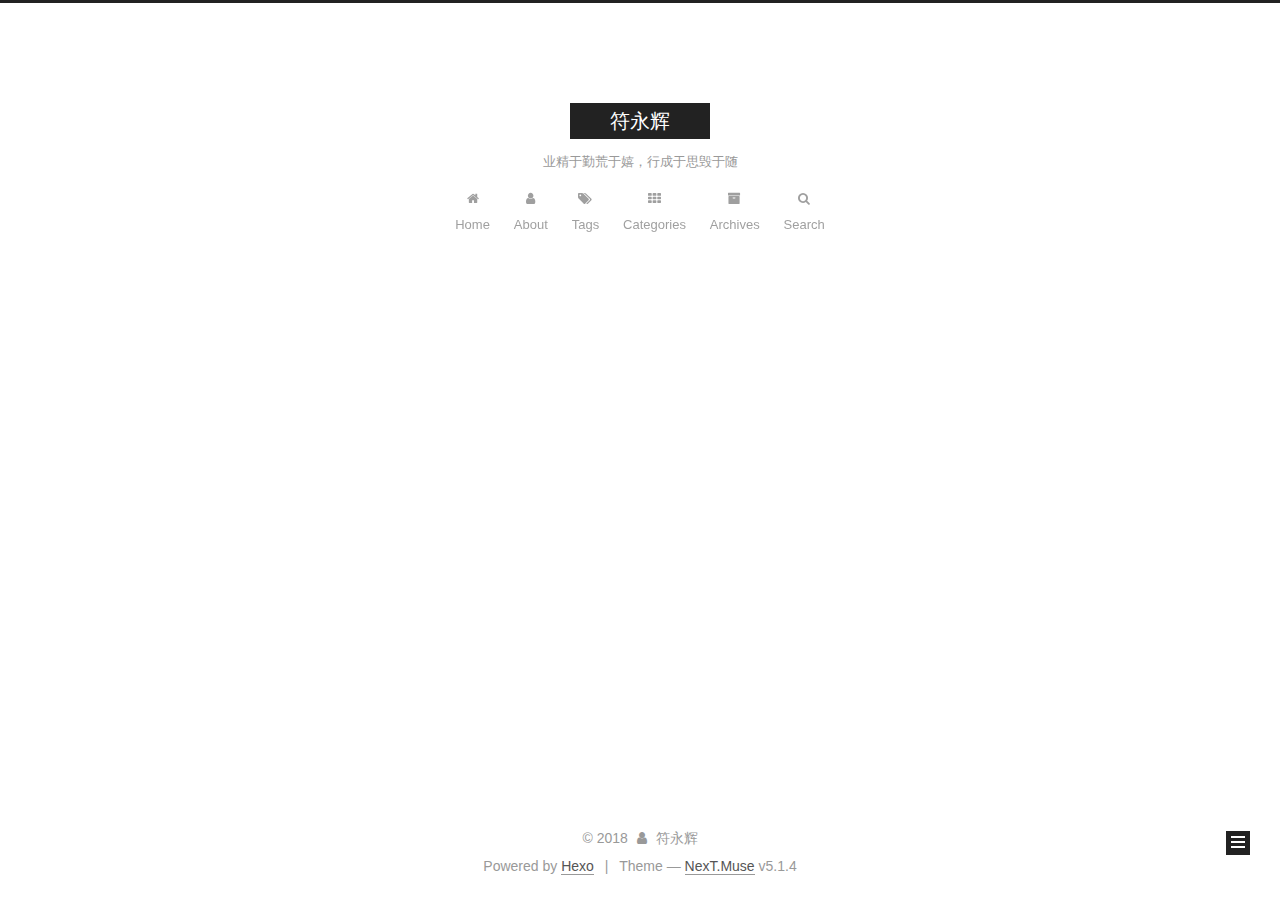
<file: archives/2018/index.html>
<!DOCTYPE html>



  


<html class="theme-next muse use-motion" lang="">
<head>
  <meta charset="UTF-8"/>
<meta http-equiv="X-UA-Compatible" content="IE=edge" />
<meta name="viewport" content="width=device-width, initial-scale=1, maximum-scale=1"/>
<meta name="theme-color" content="#222">









<meta http-equiv="Cache-Control" content="no-transform" />
<meta http-equiv="Cache-Control" content="no-siteapp" />
















  
  
  <link href="/lib/fancybox/source/jquery.fancybox.css?v=2.1.5" rel="stylesheet" type="text/css" />







<link href="/lib/font-awesome/css/font-awesome.min.css?v=4.6.2" rel="stylesheet" type="text/css" />

<link href="/css/main.css?v=5.1.4" rel="stylesheet" type="text/css" />


  <link rel="apple-touch-icon" sizes="180x180" href="/images/apple-touch-icon-next.png?v=5.1.4">


  <link rel="icon" type="image/png" sizes="32x32" href="/images/favicon-32x32-next.png?v=5.1.4">


  <link rel="icon" type="image/png" sizes="16x16" href="/images/favicon-16x16-next.png?v=5.1.4">


  <link rel="mask-icon" href="/images/logo.svg?v=5.1.4" color="#222">





  <meta name="keywords" content="Hexo, NexT" />





  <link rel="alternate" href="/atom.xml" title="符永辉" type="application/atom+xml" />






<meta property="og:type" content="website">
<meta property="og:title" content="符永辉">
<meta property="og:url" content="http://yoursite.com/archives/2018/index.html">
<meta property="og:site_name" content="符永辉">
<meta property="og:locale" content="default">
<meta name="twitter:card" content="summary">
<meta name="twitter:title" content="符永辉">



<script type="text/javascript" id="hexo.configurations">
  var NexT = window.NexT || {};
  var CONFIG = {
    root: '/',
    scheme: 'Muse',
    version: '5.1.4',
    sidebar: {"position":"left","Sidebar Display, available value (only for Muse | Mist)":null,"display":"always","offset":12,"b2t":false,"scrollpercent":true,"onmobile":false},
    fancybox: true,
    tabs: true,
    motion: {"enable":true,"async":false,"transition":{"post_block":"fadeIn","post_header":"slideDownIn","post_body":"slideDownIn","coll_header":"slideLeftIn","sidebar":"slideUpIn"}},
    duoshuo: {
      userId: '0',
      author: 'Author'
    },
    algolia: {
      applicationID: '',
      apiKey: '',
      indexName: '',
      hits: {"per_page":10},
      labels: {"input_placeholder":"Search for Posts","hits_empty":"We didn't find any results for the search: ${query}","hits_stats":"${hits} results found in ${time} ms"}
    }
  };
</script>



  <link rel="canonical" href="http://yoursite.com/archives/2018/"/>





  <title>Archive | 符永辉</title>
  








</head>

<body itemscope itemtype="http://schema.org/WebPage" lang="default">

  
  
    
  

  <div class="container sidebar-position-left page-archive">
    <div class="headband"></div>

    <header id="header" class="header" itemscope itemtype="http://schema.org/WPHeader">
      <div class="header-inner"><div class="site-brand-wrapper">
  <div class="site-meta ">
    

    <div class="custom-logo-site-title">
      <a href="/"  class="brand" rel="start">
        <span class="logo-line-before"><i></i></span>
        <span class="site-title">符永辉</span>
        <span class="logo-line-after"><i></i></span>
      </a>
    </div>
      
        <p class="site-subtitle">业精于勤荒于嬉，行成于思毁于随</p>
      
  </div>

  <div class="site-nav-toggle">
    <button>
      <span class="btn-bar"></span>
      <span class="btn-bar"></span>
      <span class="btn-bar"></span>
    </button>
  </div>
</div>

<nav class="site-nav">
  

  
    <ul id="menu" class="menu">
      
        
        <li class="menu-item menu-item-home">
          <a href="/" rel="section">
            
              <i class="menu-item-icon fa fa-fw fa-home"></i> <br />
            
            Home
          </a>
        </li>
      
        
        <li class="menu-item menu-item-about">
          <a href="/about/" rel="section">
            
              <i class="menu-item-icon fa fa-fw fa-user"></i> <br />
            
            About
          </a>
        </li>
      
        
        <li class="menu-item menu-item-tags">
          <a href="/tags/" rel="section">
            
              <i class="menu-item-icon fa fa-fw fa-tags"></i> <br />
            
            Tags
          </a>
        </li>
      
        
        <li class="menu-item menu-item-categories">
          <a href="/categories/" rel="section">
            
              <i class="menu-item-icon fa fa-fw fa-th"></i> <br />
            
            Categories
          </a>
        </li>
      
        
        <li class="menu-item menu-item-archives">
          <a href="/archives/" rel="section">
            
              <i class="menu-item-icon fa fa-fw fa-archive"></i> <br />
            
            Archives
          </a>
        </li>
      

      
        <li class="menu-item menu-item-search">
          
            <a href="javascript:;" class="popup-trigger">
          
            
              <i class="menu-item-icon fa fa-search fa-fw"></i> <br />
            
            Search
          </a>
        </li>
      
    </ul>
  

  
    <div class="site-search">
      
  <div class="popup search-popup local-search-popup">
  <div class="local-search-header clearfix">
    <span class="search-icon">
      <i class="fa fa-search"></i>
    </span>
    <span class="popup-btn-close">
      <i class="fa fa-times-circle"></i>
    </span>
    <div class="local-search-input-wrapper">
      <input autocomplete="off"
             placeholder="Searching..." spellcheck="false"
             type="text" id="local-search-input">
    </div>
  </div>
  <div id="local-search-result"></div>
</div>



    </div>
  
</nav>



 </div>
    </header>

    <main id="main" class="main">
      <div class="main-inner">
        <div class="content-wrap">
          <div id="content" class="content">
            

  
  
  
  <div class="post-block archive">
    <div id="posts" class="posts-collapse">
      <span class="archive-move-on"></span>

      <span class="archive-page-counter">
        
        
        
          
        
        Um..! 3 posts in total. Keep on posting.
      </span>

      

        
        
        

        
          
          <div class="collection-title">
            <h1 class="archive-year" id="archive-year-2018">2018</h1>
          </div>
        
        

        

  <article class="post post-type-normal" itemscope itemtype="http://schema.org/Article">
    <header class="post-header">

      <h2 class="post-title">
        
            <a class="post-title-link" href="/2018/06/09/修改hexo主题/" itemprop="url">
              
                <span itemprop="name">修改hexo主题</span>
              
            </a>
        
      </h2>

      <div class="post-meta">
        <time class="post-time" itemprop="dateCreated"
              datetime="2018-06-09T18:27:47+08:00"
              content="2018-06-09" >
          06-09
        </time>
      </div>

    </header>
  </article>



      

        
        
        

        
        

        

  <article class="post post-type-normal" itemscope itemtype="http://schema.org/Article">
    <header class="post-header">

      <h2 class="post-title">
        
            <a class="post-title-link" href="/2018/06/02/hello-hexo/" itemprop="url">
              
                <span itemprop="name">hello hexo!</span>
              
            </a>
        
      </h2>

      <div class="post-meta">
        <time class="post-time" itemprop="dateCreated"
              datetime="2018-06-02T13:14:01+08:00"
              content="2018-06-02" >
          06-02
        </time>
      </div>

    </header>
  </article>



      

        
        
        

        
        

        

  <article class="post post-type-normal" itemscope itemtype="http://schema.org/Article">
    <header class="post-header">

      <h2 class="post-title">
        
            <a class="post-title-link" href="/2018/06/02/hello-world/" itemprop="url">
              
                <span itemprop="name">Hello World</span>
              
            </a>
        
      </h2>

      <div class="post-meta">
        <time class="post-time" itemprop="dateCreated"
              datetime="2018-06-02T13:08:19+08:00"
              content="2018-06-02" >
          06-02
        </time>
      </div>

    </header>
  </article>



      

    </div>
  </div>
  
  
  

  



          </div>
          


          

        </div>
        
          
  
  <div class="sidebar-toggle">
    <div class="sidebar-toggle-line-wrap">
      <span class="sidebar-toggle-line sidebar-toggle-line-first"></span>
      <span class="sidebar-toggle-line sidebar-toggle-line-middle"></span>
      <span class="sidebar-toggle-line sidebar-toggle-line-last"></span>
    </div>
  </div>

  <aside id="sidebar" class="sidebar">
    
    <div class="sidebar-inner">

      

      

      <section class="site-overview-wrap sidebar-panel sidebar-panel-active">
        <div class="site-overview">
          <div class="site-author motion-element" itemprop="author" itemscope itemtype="http://schema.org/Person">
            
              <img class="site-author-image" itemprop="image"
                src="/images/fyh.jpg"
                alt="符永辉" />
            
              <p class="site-author-name" itemprop="name">符永辉</p>
              <p class="site-description motion-element" itemprop="description"></p>
          </div>

          <nav class="site-state motion-element">

            
              <div class="site-state-item site-state-posts">
              
                <a href="/archives/">
              
                  <span class="site-state-item-count">3</span>
                  <span class="site-state-item-name">posts</span>
                </a>
              </div>
            

            
              
              
              <div class="site-state-item site-state-categories">
                <a href="/categories/index.html">
                  <span class="site-state-item-count">1</span>
                  <span class="site-state-item-name">categories</span>
                </a>
              </div>
            

            
              
              
              <div class="site-state-item site-state-tags">
                <a href="/tags/index.html">
                  <span class="site-state-item-count">2</span>
                  <span class="site-state-item-name">tags</span>
                </a>
              </div>
            

          </nav>

          
            <div class="feed-link motion-element">
              <a href="/atom.xml" rel="alternate">
                <i class="fa fa-rss"></i>
                RSS
              </a>
            </div>
          

          
            <div class="links-of-author motion-element">
                
                  <span class="links-of-author-item">
                    <a href="https://github.com/fuyonghui" target="_blank" title="GitHub">
                      
                        <i class="fa fa-fw fa-github"></i>GitHub</a>
                  </span>
                
            </div>
          

          
          

          
          

          

        </div>
      </section>

      

      

    </div>
  </aside>


        
      </div>
    </main>

    <footer id="footer" class="footer">
      <div class="footer-inner">
        ﻿<div class="copyright">&copy; <span itemprop="copyrightYear">2018</span>
  <span class="with-love">
    <i class="fa fa-user"></i>
  </span>
  <span class="author" itemprop="copyrightHolder">符永辉</span>

  
</div>


  <div class="powered-by">Powered by <a class="theme-link" target="_blank" href="https://hexo.io">Hexo</a></div>



  <span class="post-meta-divider">|</span>



  <div class="theme-info">Theme &mdash; <a class="theme-link" target="_blank" href="https://github.com/iissnan/hexo-theme-next">NexT.Muse</a> v5.1.4</div>


<div>
 <script async src="https://dn-lbstatics.qbox.me/busuanzi/2.3/busuanzi.pure.mini.js"></script>
 <span id="busuanzi_container_site_pv" style='display:none'>
     本站总访问量 <span id="busuanzi_value_site_pv"></span> 次
     <span class="post-meta-divider">|</span>
 </span>
 <span id="busuanzi_container_site_uv" style='display:none'>
     有<span id="busuanzi_value_site_uv"></span>人看过我的博客啦
 </span> 
</div>


        







        
      </div>
    </footer>

    
      <div class="back-to-top">
        <i class="fa fa-arrow-up"></i>
        
          <span id="scrollpercent"><span>0</span>%</span>
        
      </div>
    

    

  </div>

  

<script type="text/javascript">
  if (Object.prototype.toString.call(window.Promise) !== '[object Function]') {
    window.Promise = null;
  }
</script>









  












  
  
    <script type="text/javascript" src="/lib/jquery/index.js?v=2.1.3"></script>
  

  
  
    <script type="text/javascript" src="/lib/fastclick/lib/fastclick.min.js?v=1.0.6"></script>
  

  
  
    <script type="text/javascript" src="/lib/jquery_lazyload/jquery.lazyload.js?v=1.9.7"></script>
  

  
  
    <script type="text/javascript" src="/lib/velocity/velocity.min.js?v=1.2.1"></script>
  

  
  
    <script type="text/javascript" src="/lib/velocity/velocity.ui.min.js?v=1.2.1"></script>
  

  
  
    <script type="text/javascript" src="/lib/fancybox/source/jquery.fancybox.pack.js?v=2.1.5"></script>
  


  


  <script type="text/javascript" src="/js/src/utils.js?v=5.1.4"></script>

  <script type="text/javascript" src="/js/src/motion.js?v=5.1.4"></script>


  
  

  

  


  <script type="text/javascript" src="/js/src/bootstrap.js?v=5.1.4"></script>



  


  




	





  





  












  

  <script type="text/javascript">
    // Popup Window;
    var isfetched = false;
    var isXml = true;
    // Search DB path;
    var search_path = "search.xml";
    if (search_path.length === 0) {
      search_path = "search.xml";
    } else if (/json$/i.test(search_path)) {
      isXml = false;
    }
    var path = "/" + search_path;
    // monitor main search box;

    var onPopupClose = function (e) {
      $('.popup').hide();
      $('#local-search-input').val('');
      $('.search-result-list').remove();
      $('#no-result').remove();
      $(".local-search-pop-overlay").remove();
      $('body').css('overflow', '');
    }

    function proceedsearch() {
      $("body")
        .append('<div class="search-popup-overlay local-search-pop-overlay"></div>')
        .css('overflow', 'hidden');
      $('.search-popup-overlay').click(onPopupClose);
      $('.popup').toggle();
      var $localSearchInput = $('#local-search-input');
      $localSearchInput.attr("autocapitalize", "none");
      $localSearchInput.attr("autocorrect", "off");
      $localSearchInput.focus();
    }

    // search function;
    var searchFunc = function(path, search_id, content_id) {
      'use strict';

      // start loading animation
      $("body")
        .append('<div class="search-popup-overlay local-search-pop-overlay">' +
          '<div id="search-loading-icon">' +
          '<i class="fa fa-spinner fa-pulse fa-5x fa-fw"></i>' +
          '</div>' +
          '</div>')
        .css('overflow', 'hidden');
      $("#search-loading-icon").css('margin', '20% auto 0 auto').css('text-align', 'center');

      $.ajax({
        url: path,
        dataType: isXml ? "xml" : "json",
        async: true,
        success: function(res) {
          // get the contents from search data
          isfetched = true;
          $('.popup').detach().appendTo('.header-inner');
          var datas = isXml ? $("entry", res).map(function() {
            return {
              title: $("title", this).text(),
              content: $("content",this).text(),
              url: $("url" , this).text()
            };
          }).get() : res;
          var input = document.getElementById(search_id);
          var resultContent = document.getElementById(content_id);
          var inputEventFunction = function() {
            var searchText = input.value.trim().toLowerCase();
            var keywords = searchText.split(/[\s\-]+/);
            if (keywords.length > 1) {
              keywords.push(searchText);
            }
            var resultItems = [];
            if (searchText.length > 0) {
              // perform local searching
              datas.forEach(function(data) {
                var isMatch = false;
                var hitCount = 0;
                var searchTextCount = 0;
                var title = data.title.trim();
                var titleInLowerCase = title.toLowerCase();
                var content = data.content.trim().replace(/<[^>]+>/g,"");
                var contentInLowerCase = content.toLowerCase();
                var articleUrl = decodeURIComponent(data.url);
                var indexOfTitle = [];
                var indexOfContent = [];
                // only match articles with not empty titles
                if(title != '') {
                  keywords.forEach(function(keyword) {
                    function getIndexByWord(word, text, caseSensitive) {
                      var wordLen = word.length;
                      if (wordLen === 0) {
                        return [];
                      }
                      var startPosition = 0, position = [], index = [];
                      if (!caseSensitive) {
                        text = text.toLowerCase();
                        word = word.toLowerCase();
                      }
                      while ((position = text.indexOf(word, startPosition)) > -1) {
                        index.push({position: position, word: word});
                        startPosition = position + wordLen;
                      }
                      return index;
                    }

                    indexOfTitle = indexOfTitle.concat(getIndexByWord(keyword, titleInLowerCase, false));
                    indexOfContent = indexOfContent.concat(getIndexByWord(keyword, contentInLowerCase, false));
                  });
                  if (indexOfTitle.length > 0 || indexOfContent.length > 0) {
                    isMatch = true;
                    hitCount = indexOfTitle.length + indexOfContent.length;
                  }
                }

                // show search results

                if (isMatch) {
                  // sort index by position of keyword

                  [indexOfTitle, indexOfContent].forEach(function (index) {
                    index.sort(function (itemLeft, itemRight) {
                      if (itemRight.position !== itemLeft.position) {
                        return itemRight.position - itemLeft.position;
                      } else {
                        return itemLeft.word.length - itemRight.word.length;
                      }
                    });
                  });

                  // merge hits into slices

                  function mergeIntoSlice(text, start, end, index) {
                    var item = index[index.length - 1];
                    var position = item.position;
                    var word = item.word;
                    var hits = [];
                    var searchTextCountInSlice = 0;
                    while (position + word.length <= end && index.length != 0) {
                      if (word === searchText) {
                        searchTextCountInSlice++;
                      }
                      hits.push({position: position, length: word.length});
                      var wordEnd = position + word.length;

                      // move to next position of hit

                      index.pop();
                      while (index.length != 0) {
                        item = index[index.length - 1];
                        position = item.position;
                        word = item.word;
                        if (wordEnd > position) {
                          index.pop();
                        } else {
                          break;
                        }
                      }
                    }
                    searchTextCount += searchTextCountInSlice;
                    return {
                      hits: hits,
                      start: start,
                      end: end,
                      searchTextCount: searchTextCountInSlice
                    };
                  }

                  var slicesOfTitle = [];
                  if (indexOfTitle.length != 0) {
                    slicesOfTitle.push(mergeIntoSlice(title, 0, title.length, indexOfTitle));
                  }

                  var slicesOfContent = [];
                  while (indexOfContent.length != 0) {
                    var item = indexOfContent[indexOfContent.length - 1];
                    var position = item.position;
                    var word = item.word;
                    // cut out 100 characters
                    var start = position - 20;
                    var end = position + 80;
                    if(start < 0){
                      start = 0;
                    }
                    if (end < position + word.length) {
                      end = position + word.length;
                    }
                    if(end > content.length){
                      end = content.length;
                    }
                    slicesOfContent.push(mergeIntoSlice(content, start, end, indexOfContent));
                  }

                  // sort slices in content by search text's count and hits' count

                  slicesOfContent.sort(function (sliceLeft, sliceRight) {
                    if (sliceLeft.searchTextCount !== sliceRight.searchTextCount) {
                      return sliceRight.searchTextCount - sliceLeft.searchTextCount;
                    } else if (sliceLeft.hits.length !== sliceRight.hits.length) {
                      return sliceRight.hits.length - sliceLeft.hits.length;
                    } else {
                      return sliceLeft.start - sliceRight.start;
                    }
                  });

                  // select top N slices in content

                  var upperBound = parseInt('1');
                  if (upperBound >= 0) {
                    slicesOfContent = slicesOfContent.slice(0, upperBound);
                  }

                  // highlight title and content

                  function highlightKeyword(text, slice) {
                    var result = '';
                    var prevEnd = slice.start;
                    slice.hits.forEach(function (hit) {
                      result += text.substring(prevEnd, hit.position);
                      var end = hit.position + hit.length;
                      result += '<b class="search-keyword">' + text.substring(hit.position, end) + '</b>';
                      prevEnd = end;
                    });
                    result += text.substring(prevEnd, slice.end);
                    return result;
                  }

                  var resultItem = '';

                  if (slicesOfTitle.length != 0) {
                    resultItem += "<li><a href='" + articleUrl + "' class='search-result-title'>" + highlightKeyword(title, slicesOfTitle[0]) + "</a>";
                  } else {
                    resultItem += "<li><a href='" + articleUrl + "' class='search-result-title'>" + title + "</a>";
                  }

                  slicesOfContent.forEach(function (slice) {
                    resultItem += "<a href='" + articleUrl + "'>" +
                      "<p class=\"search-result\">" + highlightKeyword(content, slice) +
                      "...</p>" + "</a>";
                  });

                  resultItem += "</li>";
                  resultItems.push({
                    item: resultItem,
                    searchTextCount: searchTextCount,
                    hitCount: hitCount,
                    id: resultItems.length
                  });
                }
              })
            };
            if (keywords.length === 1 && keywords[0] === "") {
              resultContent.innerHTML = '<div id="no-result"><i class="fa fa-search fa-5x" /></div>'
            } else if (resultItems.length === 0) {
              resultContent.innerHTML = '<div id="no-result"><i class="fa fa-frown-o fa-5x" /></div>'
            } else {
              resultItems.sort(function (resultLeft, resultRight) {
                if (resultLeft.searchTextCount !== resultRight.searchTextCount) {
                  return resultRight.searchTextCount - resultLeft.searchTextCount;
                } else if (resultLeft.hitCount !== resultRight.hitCount) {
                  return resultRight.hitCount - resultLeft.hitCount;
                } else {
                  return resultRight.id - resultLeft.id;
                }
              });
              var searchResultList = '<ul class=\"search-result-list\">';
              resultItems.forEach(function (result) {
                searchResultList += result.item;
              })
              searchResultList += "</ul>";
              resultContent.innerHTML = searchResultList;
            }
          }

          if ('auto' === 'auto') {
            input.addEventListener('input', inputEventFunction);
          } else {
            $('.search-icon').click(inputEventFunction);
            input.addEventListener('keypress', function (event) {
              if (event.keyCode === 13) {
                inputEventFunction();
              }
            });
          }

          // remove loading animation
          $(".local-search-pop-overlay").remove();
          $('body').css('overflow', '');

          proceedsearch();
        }
      });
    }

    // handle and trigger popup window;
    $('.popup-trigger').click(function(e) {
      e.stopPropagation();
      if (isfetched === false) {
        searchFunc(path, 'local-search-input', 'local-search-result');
      } else {
        proceedsearch();
      };
    });

    $('.popup-btn-close').click(onPopupClose);
    $('.popup').click(function(e){
      e.stopPropagation();
    });
    $(document).on('keyup', function (event) {
      var shouldDismissSearchPopup = event.which === 27 &&
        $('.search-popup').is(':visible');
      if (shouldDismissSearchPopup) {
        onPopupClose();
      }
    });
  </script>





  

  

  

  
  

  

  

  

</body>
</html>
</file>
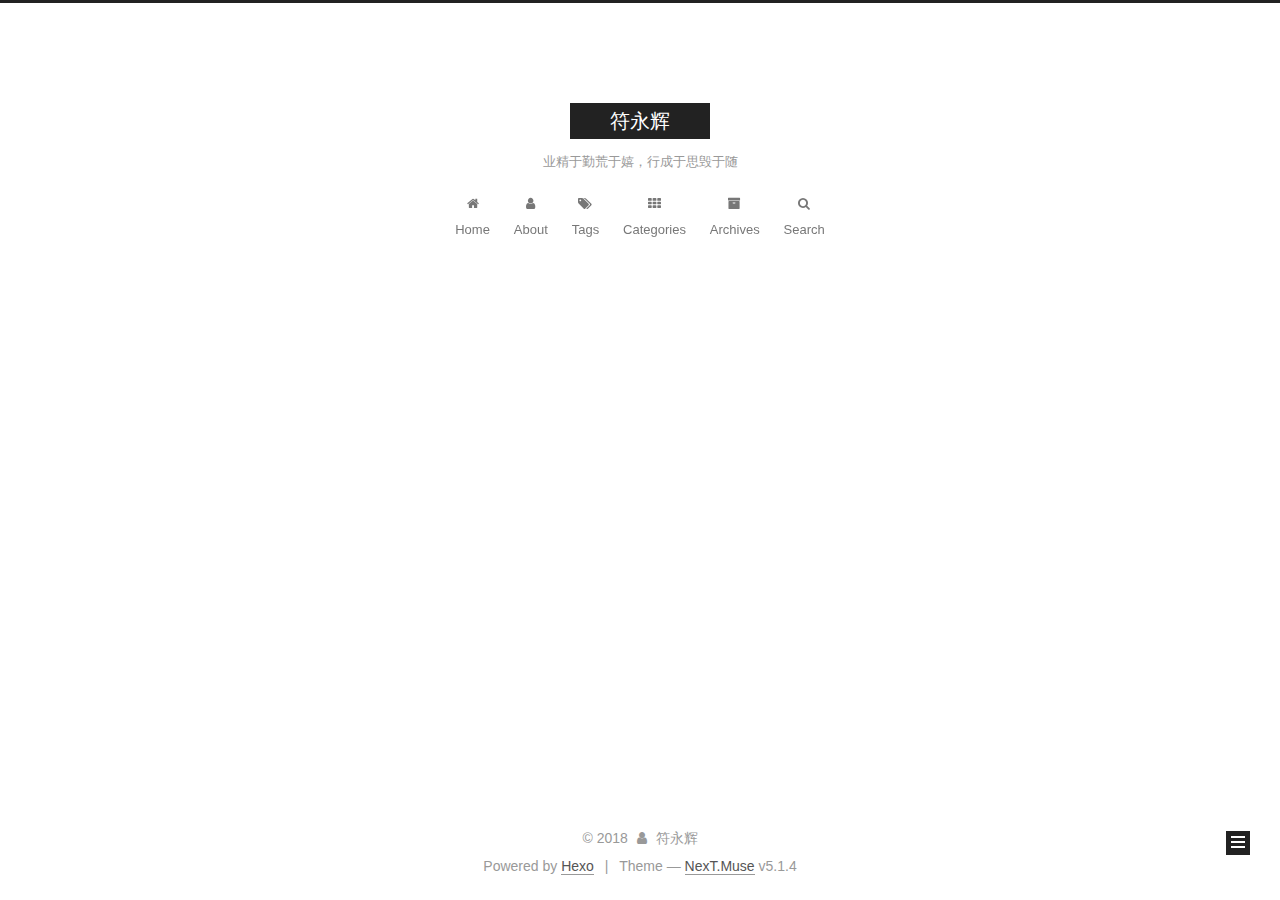
<file: categories/hexo/index.html>
<!DOCTYPE html>



  


<html class="theme-next muse use-motion" lang="">
<head>
  <meta charset="UTF-8"/>
<meta http-equiv="X-UA-Compatible" content="IE=edge" />
<meta name="viewport" content="width=device-width, initial-scale=1, maximum-scale=1"/>
<meta name="theme-color" content="#222">









<meta http-equiv="Cache-Control" content="no-transform" />
<meta http-equiv="Cache-Control" content="no-siteapp" />
















  
  
  <link href="/lib/fancybox/source/jquery.fancybox.css?v=2.1.5" rel="stylesheet" type="text/css" />







<link href="/lib/font-awesome/css/font-awesome.min.css?v=4.6.2" rel="stylesheet" type="text/css" />

<link href="/css/main.css?v=5.1.4" rel="stylesheet" type="text/css" />


  <link rel="apple-touch-icon" sizes="180x180" href="/images/apple-touch-icon-next.png?v=5.1.4">


  <link rel="icon" type="image/png" sizes="32x32" href="/images/favicon-32x32-next.png?v=5.1.4">


  <link rel="icon" type="image/png" sizes="16x16" href="/images/favicon-16x16-next.png?v=5.1.4">


  <link rel="mask-icon" href="/images/logo.svg?v=5.1.4" color="#222">





  <meta name="keywords" content="Hexo, NexT" />





  <link rel="alternate" href="/atom.xml" title="符永辉" type="application/atom+xml" />






<meta property="og:type" content="website">
<meta property="og:title" content="符永辉">
<meta property="og:url" content="http://yoursite.com/categories/hexo/index.html">
<meta property="og:site_name" content="符永辉">
<meta property="og:locale" content="default">
<meta name="twitter:card" content="summary">
<meta name="twitter:title" content="符永辉">



<script type="text/javascript" id="hexo.configurations">
  var NexT = window.NexT || {};
  var CONFIG = {
    root: '/',
    scheme: 'Muse',
    version: '5.1.4',
    sidebar: {"position":"left","Sidebar Display, available value (only for Muse | Mist)":null,"display":"always","offset":12,"b2t":false,"scrollpercent":true,"onmobile":false},
    fancybox: true,
    tabs: true,
    motion: {"enable":true,"async":false,"transition":{"post_block":"fadeIn","post_header":"slideDownIn","post_body":"slideDownIn","coll_header":"slideLeftIn","sidebar":"slideUpIn"}},
    duoshuo: {
      userId: '0',
      author: 'Author'
    },
    algolia: {
      applicationID: '',
      apiKey: '',
      indexName: '',
      hits: {"per_page":10},
      labels: {"input_placeholder":"Search for Posts","hits_empty":"We didn't find any results for the search: ${query}","hits_stats":"${hits} results found in ${time} ms"}
    }
  };
</script>



  <link rel="canonical" href="http://yoursite.com/categories/hexo/"/>





  <title>Category: hexo | 符永辉</title>
  








</head>

<body itemscope itemtype="http://schema.org/WebPage" lang="default">

  
  
    
  

  <div class="container sidebar-position-left ">
    <div class="headband"></div>

    <header id="header" class="header" itemscope itemtype="http://schema.org/WPHeader">
      <div class="header-inner"><div class="site-brand-wrapper">
  <div class="site-meta ">
    

    <div class="custom-logo-site-title">
      <a href="/"  class="brand" rel="start">
        <span class="logo-line-before"><i></i></span>
        <span class="site-title">符永辉</span>
        <span class="logo-line-after"><i></i></span>
      </a>
    </div>
      
        <p class="site-subtitle">业精于勤荒于嬉，行成于思毁于随</p>
      
  </div>

  <div class="site-nav-toggle">
    <button>
      <span class="btn-bar"></span>
      <span class="btn-bar"></span>
      <span class="btn-bar"></span>
    </button>
  </div>
</div>

<nav class="site-nav">
  

  
    <ul id="menu" class="menu">
      
        
        <li class="menu-item menu-item-home">
          <a href="/" rel="section">
            
              <i class="menu-item-icon fa fa-fw fa-home"></i> <br />
            
            Home
          </a>
        </li>
      
        
        <li class="menu-item menu-item-about">
          <a href="/about/" rel="section">
            
              <i class="menu-item-icon fa fa-fw fa-user"></i> <br />
            
            About
          </a>
        </li>
      
        
        <li class="menu-item menu-item-tags">
          <a href="/tags/" rel="section">
            
              <i class="menu-item-icon fa fa-fw fa-tags"></i> <br />
            
            Tags
          </a>
        </li>
      
        
        <li class="menu-item menu-item-categories">
          <a href="/categories/" rel="section">
            
              <i class="menu-item-icon fa fa-fw fa-th"></i> <br />
            
            Categories
          </a>
        </li>
      
        
        <li class="menu-item menu-item-archives">
          <a href="/archives/" rel="section">
            
              <i class="menu-item-icon fa fa-fw fa-archive"></i> <br />
            
            Archives
          </a>
        </li>
      

      
        <li class="menu-item menu-item-search">
          
            <a href="javascript:;" class="popup-trigger">
          
            
              <i class="menu-item-icon fa fa-search fa-fw"></i> <br />
            
            Search
          </a>
        </li>
      
    </ul>
  

  
    <div class="site-search">
      
  <div class="popup search-popup local-search-popup">
  <div class="local-search-header clearfix">
    <span class="search-icon">
      <i class="fa fa-search"></i>
    </span>
    <span class="popup-btn-close">
      <i class="fa fa-times-circle"></i>
    </span>
    <div class="local-search-input-wrapper">
      <input autocomplete="off"
             placeholder="Searching..." spellcheck="false"
             type="text" id="local-search-input">
    </div>
  </div>
  <div id="local-search-result"></div>
</div>



    </div>
  
</nav>



 </div>
    </header>

    <main id="main" class="main">
      <div class="main-inner">
        <div class="content-wrap">
          <div id="content" class="content">
            

  
  
  
  <div class="post-block category">

    <div id="posts" class="posts-collapse">
      <div class="collection-title">
        <h1>hexo<small>Category</small>
        </h1>
      </div>

      
        

  <article class="post post-type-normal" itemscope itemtype="http://schema.org/Article">
    <header class="post-header">

      <h2 class="post-title">
        
            <a class="post-title-link" href="/2018/06/09/修改hexo主题/" itemprop="url">
              
                <span itemprop="name">修改hexo主题</span>
              
            </a>
        
      </h2>

      <div class="post-meta">
        <time class="post-time" itemprop="dateCreated"
              datetime="2018-06-09T18:27:47+08:00"
              content="2018-06-09" >
          06-09
        </time>
      </div>

    </header>
  </article>


      
    </div>

  </div>
  
  
  

  



          </div>
          


          

        </div>
        
          
  
  <div class="sidebar-toggle">
    <div class="sidebar-toggle-line-wrap">
      <span class="sidebar-toggle-line sidebar-toggle-line-first"></span>
      <span class="sidebar-toggle-line sidebar-toggle-line-middle"></span>
      <span class="sidebar-toggle-line sidebar-toggle-line-last"></span>
    </div>
  </div>

  <aside id="sidebar" class="sidebar">
    
    <div class="sidebar-inner">

      

      

      <section class="site-overview-wrap sidebar-panel sidebar-panel-active">
        <div class="site-overview">
          <div class="site-author motion-element" itemprop="author" itemscope itemtype="http://schema.org/Person">
            
              <img class="site-author-image" itemprop="image"
                src="/images/fyh.jpg"
                alt="符永辉" />
            
              <p class="site-author-name" itemprop="name">符永辉</p>
              <p class="site-description motion-element" itemprop="description"></p>
          </div>

          <nav class="site-state motion-element">

            
              <div class="site-state-item site-state-posts">
              
                <a href="/archives/">
              
                  <span class="site-state-item-count">3</span>
                  <span class="site-state-item-name">posts</span>
                </a>
              </div>
            

            
              
              
              <div class="site-state-item site-state-categories">
                <a href="/categories/index.html">
                  <span class="site-state-item-count">1</span>
                  <span class="site-state-item-name">categories</span>
                </a>
              </div>
            

            
              
              
              <div class="site-state-item site-state-tags">
                <a href="/tags/index.html">
                  <span class="site-state-item-count">2</span>
                  <span class="site-state-item-name">tags</span>
                </a>
              </div>
            

          </nav>

          
            <div class="feed-link motion-element">
              <a href="/atom.xml" rel="alternate">
                <i class="fa fa-rss"></i>
                RSS
              </a>
            </div>
          

          
            <div class="links-of-author motion-element">
                
                  <span class="links-of-author-item">
                    <a href="https://github.com/fuyonghui" target="_blank" title="GitHub">
                      
                        <i class="fa fa-fw fa-github"></i>GitHub</a>
                  </span>
                
            </div>
          

          
          

          
          

          

        </div>
      </section>

      

      

    </div>
  </aside>


        
      </div>
    </main>

    <footer id="footer" class="footer">
      <div class="footer-inner">
        ﻿<div class="copyright">&copy; <span itemprop="copyrightYear">2018</span>
  <span class="with-love">
    <i class="fa fa-user"></i>
  </span>
  <span class="author" itemprop="copyrightHolder">符永辉</span>

  
</div>


  <div class="powered-by">Powered by <a class="theme-link" target="_blank" href="https://hexo.io">Hexo</a></div>



  <span class="post-meta-divider">|</span>



  <div class="theme-info">Theme &mdash; <a class="theme-link" target="_blank" href="https://github.com/iissnan/hexo-theme-next">NexT.Muse</a> v5.1.4</div>


<div>
 <script async src="https://dn-lbstatics.qbox.me/busuanzi/2.3/busuanzi.pure.mini.js"></script>
 <span id="busuanzi_container_site_pv" style='display:none'>
     本站总访问量 <span id="busuanzi_value_site_pv"></span> 次
     <span class="post-meta-divider">|</span>
 </span>
 <span id="busuanzi_container_site_uv" style='display:none'>
     有<span id="busuanzi_value_site_uv"></span>人看过我的博客啦
 </span> 
</div>


        







        
      </div>
    </footer>

    
      <div class="back-to-top">
        <i class="fa fa-arrow-up"></i>
        
          <span id="scrollpercent"><span>0</span>%</span>
        
      </div>
    

    

  </div>

  

<script type="text/javascript">
  if (Object.prototype.toString.call(window.Promise) !== '[object Function]') {
    window.Promise = null;
  }
</script>









  












  
  
    <script type="text/javascript" src="/lib/jquery/index.js?v=2.1.3"></script>
  

  
  
    <script type="text/javascript" src="/lib/fastclick/lib/fastclick.min.js?v=1.0.6"></script>
  

  
  
    <script type="text/javascript" src="/lib/jquery_lazyload/jquery.lazyload.js?v=1.9.7"></script>
  

  
  
    <script type="text/javascript" src="/lib/velocity/velocity.min.js?v=1.2.1"></script>
  

  
  
    <script type="text/javascript" src="/lib/velocity/velocity.ui.min.js?v=1.2.1"></script>
  

  
  
    <script type="text/javascript" src="/lib/fancybox/source/jquery.fancybox.pack.js?v=2.1.5"></script>
  


  


  <script type="text/javascript" src="/js/src/utils.js?v=5.1.4"></script>

  <script type="text/javascript" src="/js/src/motion.js?v=5.1.4"></script>


  
  

  

  


  <script type="text/javascript" src="/js/src/bootstrap.js?v=5.1.4"></script>



  


  




	





  





  












  

  <script type="text/javascript">
    // Popup Window;
    var isfetched = false;
    var isXml = true;
    // Search DB path;
    var search_path = "search.xml";
    if (search_path.length === 0) {
      search_path = "search.xml";
    } else if (/json$/i.test(search_path)) {
      isXml = false;
    }
    var path = "/" + search_path;
    // monitor main search box;

    var onPopupClose = function (e) {
      $('.popup').hide();
      $('#local-search-input').val('');
      $('.search-result-list').remove();
      $('#no-result').remove();
      $(".local-search-pop-overlay").remove();
      $('body').css('overflow', '');
    }

    function proceedsearch() {
      $("body")
        .append('<div class="search-popup-overlay local-search-pop-overlay"></div>')
        .css('overflow', 'hidden');
      $('.search-popup-overlay').click(onPopupClose);
      $('.popup').toggle();
      var $localSearchInput = $('#local-search-input');
      $localSearchInput.attr("autocapitalize", "none");
      $localSearchInput.attr("autocorrect", "off");
      $localSearchInput.focus();
    }

    // search function;
    var searchFunc = function(path, search_id, content_id) {
      'use strict';

      // start loading animation
      $("body")
        .append('<div class="search-popup-overlay local-search-pop-overlay">' +
          '<div id="search-loading-icon">' +
          '<i class="fa fa-spinner fa-pulse fa-5x fa-fw"></i>' +
          '</div>' +
          '</div>')
        .css('overflow', 'hidden');
      $("#search-loading-icon").css('margin', '20% auto 0 auto').css('text-align', 'center');

      $.ajax({
        url: path,
        dataType: isXml ? "xml" : "json",
        async: true,
        success: function(res) {
          // get the contents from search data
          isfetched = true;
          $('.popup').detach().appendTo('.header-inner');
          var datas = isXml ? $("entry", res).map(function() {
            return {
              title: $("title", this).text(),
              content: $("content",this).text(),
              url: $("url" , this).text()
            };
          }).get() : res;
          var input = document.getElementById(search_id);
          var resultContent = document.getElementById(content_id);
          var inputEventFunction = function() {
            var searchText = input.value.trim().toLowerCase();
            var keywords = searchText.split(/[\s\-]+/);
            if (keywords.length > 1) {
              keywords.push(searchText);
            }
            var resultItems = [];
            if (searchText.length > 0) {
              // perform local searching
              datas.forEach(function(data) {
                var isMatch = false;
                var hitCount = 0;
                var searchTextCount = 0;
                var title = data.title.trim();
                var titleInLowerCase = title.toLowerCase();
                var content = data.content.trim().replace(/<[^>]+>/g,"");
                var contentInLowerCase = content.toLowerCase();
                var articleUrl = decodeURIComponent(data.url);
                var indexOfTitle = [];
                var indexOfContent = [];
                // only match articles with not empty titles
                if(title != '') {
                  keywords.forEach(function(keyword) {
                    function getIndexByWord(word, text, caseSensitive) {
                      var wordLen = word.length;
                      if (wordLen === 0) {
                        return [];
                      }
                      var startPosition = 0, position = [], index = [];
                      if (!caseSensitive) {
                        text = text.toLowerCase();
                        word = word.toLowerCase();
                      }
                      while ((position = text.indexOf(word, startPosition)) > -1) {
                        index.push({position: position, word: word});
                        startPosition = position + wordLen;
                      }
                      return index;
                    }

                    indexOfTitle = indexOfTitle.concat(getIndexByWord(keyword, titleInLowerCase, false));
                    indexOfContent = indexOfContent.concat(getIndexByWord(keyword, contentInLowerCase, false));
                  });
                  if (indexOfTitle.length > 0 || indexOfContent.length > 0) {
                    isMatch = true;
                    hitCount = indexOfTitle.length + indexOfContent.length;
                  }
                }

                // show search results

                if (isMatch) {
                  // sort index by position of keyword

                  [indexOfTitle, indexOfContent].forEach(function (index) {
                    index.sort(function (itemLeft, itemRight) {
                      if (itemRight.position !== itemLeft.position) {
                        return itemRight.position - itemLeft.position;
                      } else {
                        return itemLeft.word.length - itemRight.word.length;
                      }
                    });
                  });

                  // merge hits into slices

                  function mergeIntoSlice(text, start, end, index) {
                    var item = index[index.length - 1];
                    var position = item.position;
                    var word = item.word;
                    var hits = [];
                    var searchTextCountInSlice = 0;
                    while (position + word.length <= end && index.length != 0) {
                      if (word === searchText) {
                        searchTextCountInSlice++;
                      }
                      hits.push({position: position, length: word.length});
                      var wordEnd = position + word.length;

                      // move to next position of hit

                      index.pop();
                      while (index.length != 0) {
                        item = index[index.length - 1];
                        position = item.position;
                        word = item.word;
                        if (wordEnd > position) {
                          index.pop();
                        } else {
                          break;
                        }
                      }
                    }
                    searchTextCount += searchTextCountInSlice;
                    return {
                      hits: hits,
                      start: start,
                      end: end,
                      searchTextCount: searchTextCountInSlice
                    };
                  }

                  var slicesOfTitle = [];
                  if (indexOfTitle.length != 0) {
                    slicesOfTitle.push(mergeIntoSlice(title, 0, title.length, indexOfTitle));
                  }

                  var slicesOfContent = [];
                  while (indexOfContent.length != 0) {
                    var item = indexOfContent[indexOfContent.length - 1];
                    var position = item.position;
                    var word = item.word;
                    // cut out 100 characters
                    var start = position - 20;
                    var end = position + 80;
                    if(start < 0){
                      start = 0;
                    }
                    if (end < position + word.length) {
                      end = position + word.length;
                    }
                    if(end > content.length){
                      end = content.length;
                    }
                    slicesOfContent.push(mergeIntoSlice(content, start, end, indexOfContent));
                  }

                  // sort slices in content by search text's count and hits' count

                  slicesOfContent.sort(function (sliceLeft, sliceRight) {
                    if (sliceLeft.searchTextCount !== sliceRight.searchTextCount) {
                      return sliceRight.searchTextCount - sliceLeft.searchTextCount;
                    } else if (sliceLeft.hits.length !== sliceRight.hits.length) {
                      return sliceRight.hits.length - sliceLeft.hits.length;
                    } else {
                      return sliceLeft.start - sliceRight.start;
                    }
                  });

                  // select top N slices in content

                  var upperBound = parseInt('1');
                  if (upperBound >= 0) {
                    slicesOfContent = slicesOfContent.slice(0, upperBound);
                  }

                  // highlight title and content

                  function highlightKeyword(text, slice) {
                    var result = '';
                    var prevEnd = slice.start;
                    slice.hits.forEach(function (hit) {
                      result += text.substring(prevEnd, hit.position);
                      var end = hit.position + hit.length;
                      result += '<b class="search-keyword">' + text.substring(hit.position, end) + '</b>';
                      prevEnd = end;
                    });
                    result += text.substring(prevEnd, slice.end);
                    return result;
                  }

                  var resultItem = '';

                  if (slicesOfTitle.length != 0) {
                    resultItem += "<li><a href='" + articleUrl + "' class='search-result-title'>" + highlightKeyword(title, slicesOfTitle[0]) + "</a>";
                  } else {
                    resultItem += "<li><a href='" + articleUrl + "' class='search-result-title'>" + title + "</a>";
                  }

                  slicesOfContent.forEach(function (slice) {
                    resultItem += "<a href='" + articleUrl + "'>" +
                      "<p class=\"search-result\">" + highlightKeyword(content, slice) +
                      "...</p>" + "</a>";
                  });

                  resultItem += "</li>";
                  resultItems.push({
                    item: resultItem,
                    searchTextCount: searchTextCount,
                    hitCount: hitCount,
                    id: resultItems.length
                  });
                }
              })
            };
            if (keywords.length === 1 && keywords[0] === "") {
              resultContent.innerHTML = '<div id="no-result"><i class="fa fa-search fa-5x" /></div>'
            } else if (resultItems.length === 0) {
              resultContent.innerHTML = '<div id="no-result"><i class="fa fa-frown-o fa-5x" /></div>'
            } else {
              resultItems.sort(function (resultLeft, resultRight) {
                if (resultLeft.searchTextCount !== resultRight.searchTextCount) {
                  return resultRight.searchTextCount - resultLeft.searchTextCount;
                } else if (resultLeft.hitCount !== resultRight.hitCount) {
                  return resultRight.hitCount - resultLeft.hitCount;
                } else {
                  return resultRight.id - resultLeft.id;
                }
              });
              var searchResultList = '<ul class=\"search-result-list\">';
              resultItems.forEach(function (result) {
                searchResultList += result.item;
              })
              searchResultList += "</ul>";
              resultContent.innerHTML = searchResultList;
            }
          }

          if ('auto' === 'auto') {
            input.addEventListener('input', inputEventFunction);
          } else {
            $('.search-icon').click(inputEventFunction);
            input.addEventListener('keypress', function (event) {
              if (event.keyCode === 13) {
                inputEventFunction();
              }
            });
          }

          // remove loading animation
          $(".local-search-pop-overlay").remove();
          $('body').css('overflow', '');

          proceedsearch();
        }
      });
    }

    // handle and trigger popup window;
    $('.popup-trigger').click(function(e) {
      e.stopPropagation();
      if (isfetched === false) {
        searchFunc(path, 'local-search-input', 'local-search-result');
      } else {
        proceedsearch();
      };
    });

    $('.popup-btn-close').click(onPopupClose);
    $('.popup').click(function(e){
      e.stopPropagation();
    });
    $(document).on('keyup', function (event) {
      var shouldDismissSearchPopup = event.which === 27 &&
        $('.search-popup').is(':visible');
      if (shouldDismissSearchPopup) {
        onPopupClose();
      }
    });
  </script>





  

  

  

  
  

  

  

  

</body>
</html>
</file>
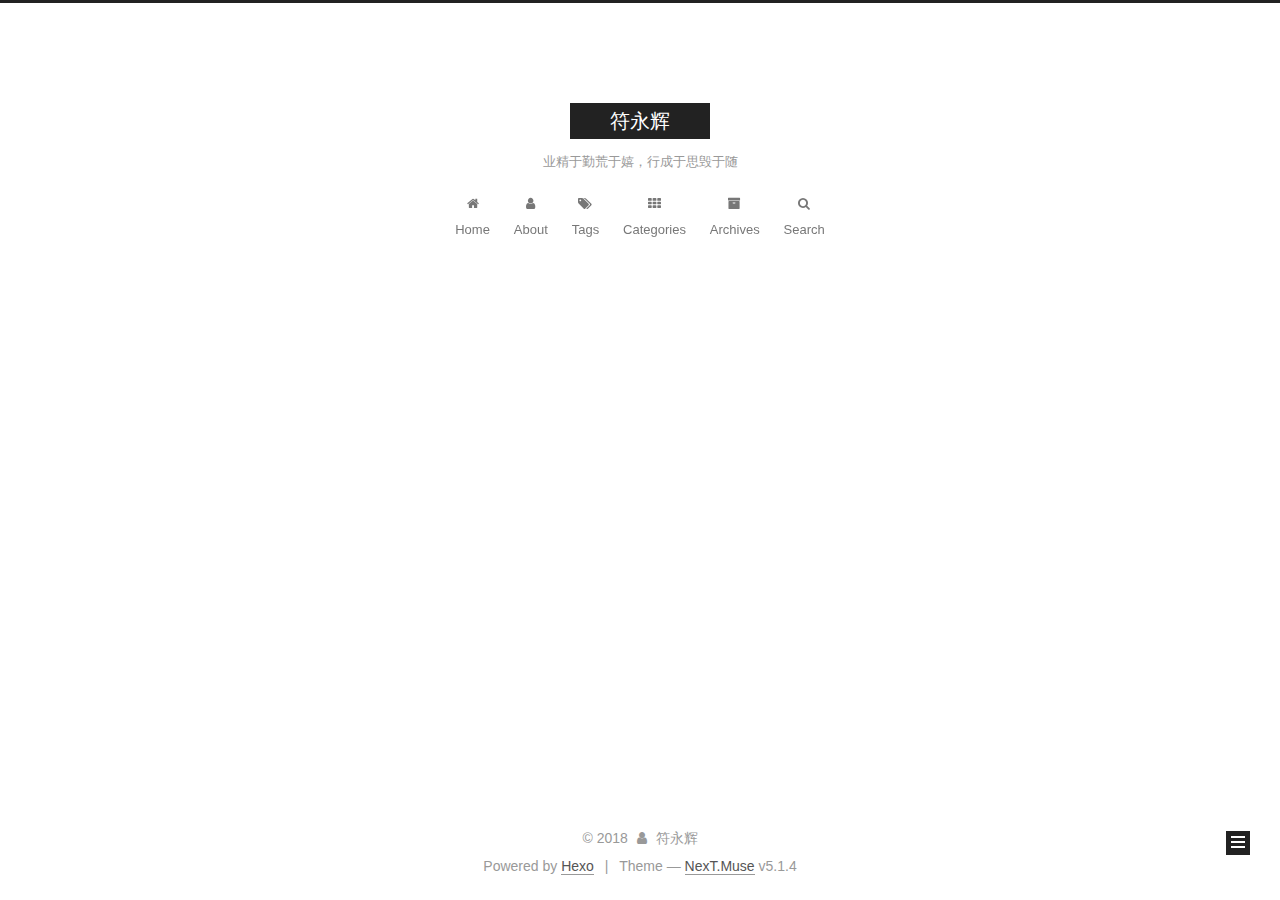
<file: tags/hexo/index.html>
<!DOCTYPE html>



  


<html class="theme-next muse use-motion" lang="">
<head>
  <meta charset="UTF-8"/>
<meta http-equiv="X-UA-Compatible" content="IE=edge" />
<meta name="viewport" content="width=device-width, initial-scale=1, maximum-scale=1"/>
<meta name="theme-color" content="#222">









<meta http-equiv="Cache-Control" content="no-transform" />
<meta http-equiv="Cache-Control" content="no-siteapp" />
















  
  
  <link href="/lib/fancybox/source/jquery.fancybox.css?v=2.1.5" rel="stylesheet" type="text/css" />







<link href="/lib/font-awesome/css/font-awesome.min.css?v=4.6.2" rel="stylesheet" type="text/css" />

<link href="/css/main.css?v=5.1.4" rel="stylesheet" type="text/css" />


  <link rel="apple-touch-icon" sizes="180x180" href="/images/apple-touch-icon-next.png?v=5.1.4">


  <link rel="icon" type="image/png" sizes="32x32" href="/images/favicon-32x32-next.png?v=5.1.4">


  <link rel="icon" type="image/png" sizes="16x16" href="/images/favicon-16x16-next.png?v=5.1.4">


  <link rel="mask-icon" href="/images/logo.svg?v=5.1.4" color="#222">





  <meta name="keywords" content="Hexo, NexT" />





  <link rel="alternate" href="/atom.xml" title="符永辉" type="application/atom+xml" />






<meta property="og:type" content="website">
<meta property="og:title" content="符永辉">
<meta property="og:url" content="http://yoursite.com/tags/hexo/index.html">
<meta property="og:site_name" content="符永辉">
<meta property="og:locale" content="default">
<meta name="twitter:card" content="summary">
<meta name="twitter:title" content="符永辉">



<script type="text/javascript" id="hexo.configurations">
  var NexT = window.NexT || {};
  var CONFIG = {
    root: '/',
    scheme: 'Muse',
    version: '5.1.4',
    sidebar: {"position":"left","Sidebar Display, available value (only for Muse | Mist)":null,"display":"always","offset":12,"b2t":false,"scrollpercent":true,"onmobile":false},
    fancybox: true,
    tabs: true,
    motion: {"enable":true,"async":false,"transition":{"post_block":"fadeIn","post_header":"slideDownIn","post_body":"slideDownIn","coll_header":"slideLeftIn","sidebar":"slideUpIn"}},
    duoshuo: {
      userId: '0',
      author: 'Author'
    },
    algolia: {
      applicationID: '',
      apiKey: '',
      indexName: '',
      hits: {"per_page":10},
      labels: {"input_placeholder":"Search for Posts","hits_empty":"We didn't find any results for the search: ${query}","hits_stats":"${hits} results found in ${time} ms"}
    }
  };
</script>



  <link rel="canonical" href="http://yoursite.com/tags/hexo/"/>





  <title>Tag: hexo | 符永辉</title>
  








</head>

<body itemscope itemtype="http://schema.org/WebPage" lang="default">

  
  
    
  

  <div class="container sidebar-position-left ">
    <div class="headband"></div>

    <header id="header" class="header" itemscope itemtype="http://schema.org/WPHeader">
      <div class="header-inner"><div class="site-brand-wrapper">
  <div class="site-meta ">
    

    <div class="custom-logo-site-title">
      <a href="/"  class="brand" rel="start">
        <span class="logo-line-before"><i></i></span>
        <span class="site-title">符永辉</span>
        <span class="logo-line-after"><i></i></span>
      </a>
    </div>
      
        <p class="site-subtitle">业精于勤荒于嬉，行成于思毁于随</p>
      
  </div>

  <div class="site-nav-toggle">
    <button>
      <span class="btn-bar"></span>
      <span class="btn-bar"></span>
      <span class="btn-bar"></span>
    </button>
  </div>
</div>

<nav class="site-nav">
  

  
    <ul id="menu" class="menu">
      
        
        <li class="menu-item menu-item-home">
          <a href="/" rel="section">
            
              <i class="menu-item-icon fa fa-fw fa-home"></i> <br />
            
            Home
          </a>
        </li>
      
        
        <li class="menu-item menu-item-about">
          <a href="/about/" rel="section">
            
              <i class="menu-item-icon fa fa-fw fa-user"></i> <br />
            
            About
          </a>
        </li>
      
        
        <li class="menu-item menu-item-tags">
          <a href="/tags/" rel="section">
            
              <i class="menu-item-icon fa fa-fw fa-tags"></i> <br />
            
            Tags
          </a>
        </li>
      
        
        <li class="menu-item menu-item-categories">
          <a href="/categories/" rel="section">
            
              <i class="menu-item-icon fa fa-fw fa-th"></i> <br />
            
            Categories
          </a>
        </li>
      
        
        <li class="menu-item menu-item-archives">
          <a href="/archives/" rel="section">
            
              <i class="menu-item-icon fa fa-fw fa-archive"></i> <br />
            
            Archives
          </a>
        </li>
      

      
        <li class="menu-item menu-item-search">
          
            <a href="javascript:;" class="popup-trigger">
          
            
              <i class="menu-item-icon fa fa-search fa-fw"></i> <br />
            
            Search
          </a>
        </li>
      
    </ul>
  

  
    <div class="site-search">
      
  <div class="popup search-popup local-search-popup">
  <div class="local-search-header clearfix">
    <span class="search-icon">
      <i class="fa fa-search"></i>
    </span>
    <span class="popup-btn-close">
      <i class="fa fa-times-circle"></i>
    </span>
    <div class="local-search-input-wrapper">
      <input autocomplete="off"
             placeholder="Searching..." spellcheck="false"
             type="text" id="local-search-input">
    </div>
  </div>
  <div id="local-search-result"></div>
</div>



    </div>
  
</nav>



 </div>
    </header>

    <main id="main" class="main">
      <div class="main-inner">
        <div class="content-wrap">
          <div id="content" class="content">
            

  
  
  
  <div class="post-block tag">

    <div id="posts" class="posts-collapse">
      <div class="collection-title">
        <h1>hexo<small>Tag</small>
        </h1>
      </div>

      
        

  <article class="post post-type-normal" itemscope itemtype="http://schema.org/Article">
    <header class="post-header">

      <h2 class="post-title">
        
            <a class="post-title-link" href="/2018/06/09/修改hexo主题/" itemprop="url">
              
                <span itemprop="name">修改hexo主题</span>
              
            </a>
        
      </h2>

      <div class="post-meta">
        <time class="post-time" itemprop="dateCreated"
              datetime="2018-06-09T18:27:47+08:00"
              content="2018-06-09" >
          06-09
        </time>
      </div>

    </header>
  </article>


      
    </div>

  </div>
  
  
  

  


          </div>
          


          

        </div>
        
          
  
  <div class="sidebar-toggle">
    <div class="sidebar-toggle-line-wrap">
      <span class="sidebar-toggle-line sidebar-toggle-line-first"></span>
      <span class="sidebar-toggle-line sidebar-toggle-line-middle"></span>
      <span class="sidebar-toggle-line sidebar-toggle-line-last"></span>
    </div>
  </div>

  <aside id="sidebar" class="sidebar">
    
    <div class="sidebar-inner">

      

      

      <section class="site-overview-wrap sidebar-panel sidebar-panel-active">
        <div class="site-overview">
          <div class="site-author motion-element" itemprop="author" itemscope itemtype="http://schema.org/Person">
            
              <img class="site-author-image" itemprop="image"
                src="/images/fyh.jpg"
                alt="符永辉" />
            
              <p class="site-author-name" itemprop="name">符永辉</p>
              <p class="site-description motion-element" itemprop="description"></p>
          </div>

          <nav class="site-state motion-element">

            
              <div class="site-state-item site-state-posts">
              
                <a href="/archives/">
              
                  <span class="site-state-item-count">3</span>
                  <span class="site-state-item-name">posts</span>
                </a>
              </div>
            

            
              
              
              <div class="site-state-item site-state-categories">
                <a href="/categories/index.html">
                  <span class="site-state-item-count">1</span>
                  <span class="site-state-item-name">categories</span>
                </a>
              </div>
            

            
              
              
              <div class="site-state-item site-state-tags">
                <a href="/tags/index.html">
                  <span class="site-state-item-count">2</span>
                  <span class="site-state-item-name">tags</span>
                </a>
              </div>
            

          </nav>

          
            <div class="feed-link motion-element">
              <a href="/atom.xml" rel="alternate">
                <i class="fa fa-rss"></i>
                RSS
              </a>
            </div>
          

          
            <div class="links-of-author motion-element">
                
                  <span class="links-of-author-item">
                    <a href="https://github.com/fuyonghui" target="_blank" title="GitHub">
                      
                        <i class="fa fa-fw fa-github"></i>GitHub</a>
                  </span>
                
            </div>
          

          
          

          
          

          

        </div>
      </section>

      

      

    </div>
  </aside>


        
      </div>
    </main>

    <footer id="footer" class="footer">
      <div class="footer-inner">
        ﻿<div class="copyright">&copy; <span itemprop="copyrightYear">2018</span>
  <span class="with-love">
    <i class="fa fa-user"></i>
  </span>
  <span class="author" itemprop="copyrightHolder">符永辉</span>

  
</div>


  <div class="powered-by">Powered by <a class="theme-link" target="_blank" href="https://hexo.io">Hexo</a></div>



  <span class="post-meta-divider">|</span>



  <div class="theme-info">Theme &mdash; <a class="theme-link" target="_blank" href="https://github.com/iissnan/hexo-theme-next">NexT.Muse</a> v5.1.4</div>


<div>
 <script async src="https://dn-lbstatics.qbox.me/busuanzi/2.3/busuanzi.pure.mini.js"></script>
 <span id="busuanzi_container_site_pv" style='display:none'>
     本站总访问量 <span id="busuanzi_value_site_pv"></span> 次
     <span class="post-meta-divider">|</span>
 </span>
 <span id="busuanzi_container_site_uv" style='display:none'>
     有<span id="busuanzi_value_site_uv"></span>人看过我的博客啦
 </span> 
</div>


        







        
      </div>
    </footer>

    
      <div class="back-to-top">
        <i class="fa fa-arrow-up"></i>
        
          <span id="scrollpercent"><span>0</span>%</span>
        
      </div>
    

    

  </div>

  

<script type="text/javascript">
  if (Object.prototype.toString.call(window.Promise) !== '[object Function]') {
    window.Promise = null;
  }
</script>









  












  
  
    <script type="text/javascript" src="/lib/jquery/index.js?v=2.1.3"></script>
  

  
  
    <script type="text/javascript" src="/lib/fastclick/lib/fastclick.min.js?v=1.0.6"></script>
  

  
  
    <script type="text/javascript" src="/lib/jquery_lazyload/jquery.lazyload.js?v=1.9.7"></script>
  

  
  
    <script type="text/javascript" src="/lib/velocity/velocity.min.js?v=1.2.1"></script>
  

  
  
    <script type="text/javascript" src="/lib/velocity/velocity.ui.min.js?v=1.2.1"></script>
  

  
  
    <script type="text/javascript" src="/lib/fancybox/source/jquery.fancybox.pack.js?v=2.1.5"></script>
  


  


  <script type="text/javascript" src="/js/src/utils.js?v=5.1.4"></script>

  <script type="text/javascript" src="/js/src/motion.js?v=5.1.4"></script>


  
  

  

  


  <script type="text/javascript" src="/js/src/bootstrap.js?v=5.1.4"></script>



  


  




	





  





  












  

  <script type="text/javascript">
    // Popup Window;
    var isfetched = false;
    var isXml = true;
    // Search DB path;
    var search_path = "search.xml";
    if (search_path.length === 0) {
      search_path = "search.xml";
    } else if (/json$/i.test(search_path)) {
      isXml = false;
    }
    var path = "/" + search_path;
    // monitor main search box;

    var onPopupClose = function (e) {
      $('.popup').hide();
      $('#local-search-input').val('');
      $('.search-result-list').remove();
      $('#no-result').remove();
      $(".local-search-pop-overlay").remove();
      $('body').css('overflow', '');
    }

    function proceedsearch() {
      $("body")
        .append('<div class="search-popup-overlay local-search-pop-overlay"></div>')
        .css('overflow', 'hidden');
      $('.search-popup-overlay').click(onPopupClose);
      $('.popup').toggle();
      var $localSearchInput = $('#local-search-input');
      $localSearchInput.attr("autocapitalize", "none");
      $localSearchInput.attr("autocorrect", "off");
      $localSearchInput.focus();
    }

    // search function;
    var searchFunc = function(path, search_id, content_id) {
      'use strict';

      // start loading animation
      $("body")
        .append('<div class="search-popup-overlay local-search-pop-overlay">' +
          '<div id="search-loading-icon">' +
          '<i class="fa fa-spinner fa-pulse fa-5x fa-fw"></i>' +
          '</div>' +
          '</div>')
        .css('overflow', 'hidden');
      $("#search-loading-icon").css('margin', '20% auto 0 auto').css('text-align', 'center');

      $.ajax({
        url: path,
        dataType: isXml ? "xml" : "json",
        async: true,
        success: function(res) {
          // get the contents from search data
          isfetched = true;
          $('.popup').detach().appendTo('.header-inner');
          var datas = isXml ? $("entry", res).map(function() {
            return {
              title: $("title", this).text(),
              content: $("content",this).text(),
              url: $("url" , this).text()
            };
          }).get() : res;
          var input = document.getElementById(search_id);
          var resultContent = document.getElementById(content_id);
          var inputEventFunction = function() {
            var searchText = input.value.trim().toLowerCase();
            var keywords = searchText.split(/[\s\-]+/);
            if (keywords.length > 1) {
              keywords.push(searchText);
            }
            var resultItems = [];
            if (searchText.length > 0) {
              // perform local searching
              datas.forEach(function(data) {
                var isMatch = false;
                var hitCount = 0;
                var searchTextCount = 0;
                var title = data.title.trim();
                var titleInLowerCase = title.toLowerCase();
                var content = data.content.trim().replace(/<[^>]+>/g,"");
                var contentInLowerCase = content.toLowerCase();
                var articleUrl = decodeURIComponent(data.url);
                var indexOfTitle = [];
                var indexOfContent = [];
                // only match articles with not empty titles
                if(title != '') {
                  keywords.forEach(function(keyword) {
                    function getIndexByWord(word, text, caseSensitive) {
                      var wordLen = word.length;
                      if (wordLen === 0) {
                        return [];
                      }
                      var startPosition = 0, position = [], index = [];
                      if (!caseSensitive) {
                        text = text.toLowerCase();
                        word = word.toLowerCase();
                      }
                      while ((position = text.indexOf(word, startPosition)) > -1) {
                        index.push({position: position, word: word});
                        startPosition = position + wordLen;
                      }
                      return index;
                    }

                    indexOfTitle = indexOfTitle.concat(getIndexByWord(keyword, titleInLowerCase, false));
                    indexOfContent = indexOfContent.concat(getIndexByWord(keyword, contentInLowerCase, false));
                  });
                  if (indexOfTitle.length > 0 || indexOfContent.length > 0) {
                    isMatch = true;
                    hitCount = indexOfTitle.length + indexOfContent.length;
                  }
                }

                // show search results

                if (isMatch) {
                  // sort index by position of keyword

                  [indexOfTitle, indexOfContent].forEach(function (index) {
                    index.sort(function (itemLeft, itemRight) {
                      if (itemRight.position !== itemLeft.position) {
                        return itemRight.position - itemLeft.position;
                      } else {
                        return itemLeft.word.length - itemRight.word.length;
                      }
                    });
                  });

                  // merge hits into slices

                  function mergeIntoSlice(text, start, end, index) {
                    var item = index[index.length - 1];
                    var position = item.position;
                    var word = item.word;
                    var hits = [];
                    var searchTextCountInSlice = 0;
                    while (position + word.length <= end && index.length != 0) {
                      if (word === searchText) {
                        searchTextCountInSlice++;
                      }
                      hits.push({position: position, length: word.length});
                      var wordEnd = position + word.length;

                      // move to next position of hit

                      index.pop();
                      while (index.length != 0) {
                        item = index[index.length - 1];
                        position = item.position;
                        word = item.word;
                        if (wordEnd > position) {
                          index.pop();
                        } else {
                          break;
                        }
                      }
                    }
                    searchTextCount += searchTextCountInSlice;
                    return {
                      hits: hits,
                      start: start,
                      end: end,
                      searchTextCount: searchTextCountInSlice
                    };
                  }

                  var slicesOfTitle = [];
                  if (indexOfTitle.length != 0) {
                    slicesOfTitle.push(mergeIntoSlice(title, 0, title.length, indexOfTitle));
                  }

                  var slicesOfContent = [];
                  while (indexOfContent.length != 0) {
                    var item = indexOfContent[indexOfContent.length - 1];
                    var position = item.position;
                    var word = item.word;
                    // cut out 100 characters
                    var start = position - 20;
                    var end = position + 80;
                    if(start < 0){
                      start = 0;
                    }
                    if (end < position + word.length) {
                      end = position + word.length;
                    }
                    if(end > content.length){
                      end = content.length;
                    }
                    slicesOfContent.push(mergeIntoSlice(content, start, end, indexOfContent));
                  }

                  // sort slices in content by search text's count and hits' count

                  slicesOfContent.sort(function (sliceLeft, sliceRight) {
                    if (sliceLeft.searchTextCount !== sliceRight.searchTextCount) {
                      return sliceRight.searchTextCount - sliceLeft.searchTextCount;
                    } else if (sliceLeft.hits.length !== sliceRight.hits.length) {
                      return sliceRight.hits.length - sliceLeft.hits.length;
                    } else {
                      return sliceLeft.start - sliceRight.start;
                    }
                  });

                  // select top N slices in content

                  var upperBound = parseInt('1');
                  if (upperBound >= 0) {
                    slicesOfContent = slicesOfContent.slice(0, upperBound);
                  }

                  // highlight title and content

                  function highlightKeyword(text, slice) {
                    var result = '';
                    var prevEnd = slice.start;
                    slice.hits.forEach(function (hit) {
                      result += text.substring(prevEnd, hit.position);
                      var end = hit.position + hit.length;
                      result += '<b class="search-keyword">' + text.substring(hit.position, end) + '</b>';
                      prevEnd = end;
                    });
                    result += text.substring(prevEnd, slice.end);
                    return result;
                  }

                  var resultItem = '';

                  if (slicesOfTitle.length != 0) {
                    resultItem += "<li><a href='" + articleUrl + "' class='search-result-title'>" + highlightKeyword(title, slicesOfTitle[0]) + "</a>";
                  } else {
                    resultItem += "<li><a href='" + articleUrl + "' class='search-result-title'>" + title + "</a>";
                  }

                  slicesOfContent.forEach(function (slice) {
                    resultItem += "<a href='" + articleUrl + "'>" +
                      "<p class=\"search-result\">" + highlightKeyword(content, slice) +
                      "...</p>" + "</a>";
                  });

                  resultItem += "</li>";
                  resultItems.push({
                    item: resultItem,
                    searchTextCount: searchTextCount,
                    hitCount: hitCount,
                    id: resultItems.length
                  });
                }
              })
            };
            if (keywords.length === 1 && keywords[0] === "") {
              resultContent.innerHTML = '<div id="no-result"><i class="fa fa-search fa-5x" /></div>'
            } else if (resultItems.length === 0) {
              resultContent.innerHTML = '<div id="no-result"><i class="fa fa-frown-o fa-5x" /></div>'
            } else {
              resultItems.sort(function (resultLeft, resultRight) {
                if (resultLeft.searchTextCount !== resultRight.searchTextCount) {
                  return resultRight.searchTextCount - resultLeft.searchTextCount;
                } else if (resultLeft.hitCount !== resultRight.hitCount) {
                  return resultRight.hitCount - resultLeft.hitCount;
                } else {
                  return resultRight.id - resultLeft.id;
                }
              });
              var searchResultList = '<ul class=\"search-result-list\">';
              resultItems.forEach(function (result) {
                searchResultList += result.item;
              })
              searchResultList += "</ul>";
              resultContent.innerHTML = searchResultList;
            }
          }

          if ('auto' === 'auto') {
            input.addEventListener('input', inputEventFunction);
          } else {
            $('.search-icon').click(inputEventFunction);
            input.addEventListener('keypress', function (event) {
              if (event.keyCode === 13) {
                inputEventFunction();
              }
            });
          }

          // remove loading animation
          $(".local-search-pop-overlay").remove();
          $('body').css('overflow', '');

          proceedsearch();
        }
      });
    }

    // handle and trigger popup window;
    $('.popup-trigger').click(function(e) {
      e.stopPropagation();
      if (isfetched === false) {
        searchFunc(path, 'local-search-input', 'local-search-result');
      } else {
        proceedsearch();
      };
    });

    $('.popup-btn-close').click(onPopupClose);
    $('.popup').click(function(e){
      e.stopPropagation();
    });
    $(document).on('keyup', function (event) {
      var shouldDismissSearchPopup = event.which === 27 &&
        $('.search-popup').is(':visible');
      if (shouldDismissSearchPopup) {
        onPopupClose();
      }
    });
  </script>





  

  

  

  
  

  

  

  

</body>
</html>
</file>
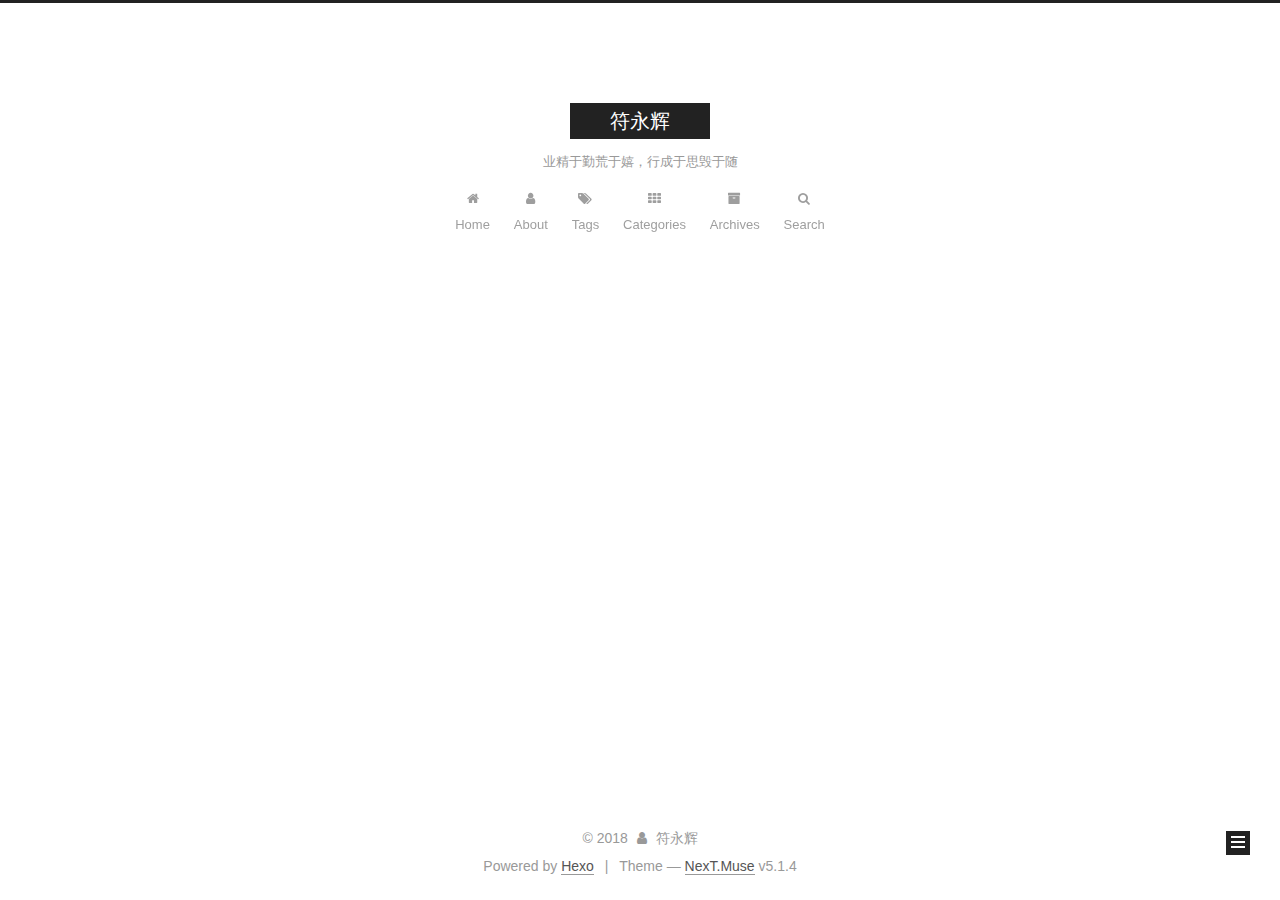
<file: tags/NexT/index.html>
<!DOCTYPE html>



  


<html class="theme-next muse use-motion" lang="">
<head>
  <meta charset="UTF-8"/>
<meta http-equiv="X-UA-Compatible" content="IE=edge" />
<meta name="viewport" content="width=device-width, initial-scale=1, maximum-scale=1"/>
<meta name="theme-color" content="#222">









<meta http-equiv="Cache-Control" content="no-transform" />
<meta http-equiv="Cache-Control" content="no-siteapp" />
















  
  
  <link href="/lib/fancybox/source/jquery.fancybox.css?v=2.1.5" rel="stylesheet" type="text/css" />







<link href="/lib/font-awesome/css/font-awesome.min.css?v=4.6.2" rel="stylesheet" type="text/css" />

<link href="/css/main.css?v=5.1.4" rel="stylesheet" type="text/css" />


  <link rel="apple-touch-icon" sizes="180x180" href="/images/apple-touch-icon-next.png?v=5.1.4">


  <link rel="icon" type="image/png" sizes="32x32" href="/images/favicon-32x32-next.png?v=5.1.4">


  <link rel="icon" type="image/png" sizes="16x16" href="/images/favicon-16x16-next.png?v=5.1.4">


  <link rel="mask-icon" href="/images/logo.svg?v=5.1.4" color="#222">





  <meta name="keywords" content="Hexo, NexT" />





  <link rel="alternate" href="/atom.xml" title="符永辉" type="application/atom+xml" />






<meta property="og:type" content="website">
<meta property="og:title" content="符永辉">
<meta property="og:url" content="http://yoursite.com/tags/NexT/index.html">
<meta property="og:site_name" content="符永辉">
<meta property="og:locale" content="default">
<meta name="twitter:card" content="summary">
<meta name="twitter:title" content="符永辉">



<script type="text/javascript" id="hexo.configurations">
  var NexT = window.NexT || {};
  var CONFIG = {
    root: '/',
    scheme: 'Muse',
    version: '5.1.4',
    sidebar: {"position":"left","Sidebar Display, available value (only for Muse | Mist)":null,"display":"always","offset":12,"b2t":false,"scrollpercent":true,"onmobile":false},
    fancybox: true,
    tabs: true,
    motion: {"enable":true,"async":false,"transition":{"post_block":"fadeIn","post_header":"slideDownIn","post_body":"slideDownIn","coll_header":"slideLeftIn","sidebar":"slideUpIn"}},
    duoshuo: {
      userId: '0',
      author: 'Author'
    },
    algolia: {
      applicationID: '',
      apiKey: '',
      indexName: '',
      hits: {"per_page":10},
      labels: {"input_placeholder":"Search for Posts","hits_empty":"We didn't find any results for the search: ${query}","hits_stats":"${hits} results found in ${time} ms"}
    }
  };
</script>



  <link rel="canonical" href="http://yoursite.com/tags/NexT/"/>





  <title>Tag: NexT | 符永辉</title>
  








</head>

<body itemscope itemtype="http://schema.org/WebPage" lang="default">

  
  
    
  

  <div class="container sidebar-position-left ">
    <div class="headband"></div>

    <header id="header" class="header" itemscope itemtype="http://schema.org/WPHeader">
      <div class="header-inner"><div class="site-brand-wrapper">
  <div class="site-meta ">
    

    <div class="custom-logo-site-title">
      <a href="/"  class="brand" rel="start">
        <span class="logo-line-before"><i></i></span>
        <span class="site-title">符永辉</span>
        <span class="logo-line-after"><i></i></span>
      </a>
    </div>
      
        <p class="site-subtitle">业精于勤荒于嬉，行成于思毁于随</p>
      
  </div>

  <div class="site-nav-toggle">
    <button>
      <span class="btn-bar"></span>
      <span class="btn-bar"></span>
      <span class="btn-bar"></span>
    </button>
  </div>
</div>

<nav class="site-nav">
  

  
    <ul id="menu" class="menu">
      
        
        <li class="menu-item menu-item-home">
          <a href="/" rel="section">
            
              <i class="menu-item-icon fa fa-fw fa-home"></i> <br />
            
            Home
          </a>
        </li>
      
        
        <li class="menu-item menu-item-about">
          <a href="/about/" rel="section">
            
              <i class="menu-item-icon fa fa-fw fa-user"></i> <br />
            
            About
          </a>
        </li>
      
        
        <li class="menu-item menu-item-tags">
          <a href="/tags/" rel="section">
            
              <i class="menu-item-icon fa fa-fw fa-tags"></i> <br />
            
            Tags
          </a>
        </li>
      
        
        <li class="menu-item menu-item-categories">
          <a href="/categories/" rel="section">
            
              <i class="menu-item-icon fa fa-fw fa-th"></i> <br />
            
            Categories
          </a>
        </li>
      
        
        <li class="menu-item menu-item-archives">
          <a href="/archives/" rel="section">
            
              <i class="menu-item-icon fa fa-fw fa-archive"></i> <br />
            
            Archives
          </a>
        </li>
      

      
        <li class="menu-item menu-item-search">
          
            <a href="javascript:;" class="popup-trigger">
          
            
              <i class="menu-item-icon fa fa-search fa-fw"></i> <br />
            
            Search
          </a>
        </li>
      
    </ul>
  

  
    <div class="site-search">
      
  <div class="popup search-popup local-search-popup">
  <div class="local-search-header clearfix">
    <span class="search-icon">
      <i class="fa fa-search"></i>
    </span>
    <span class="popup-btn-close">
      <i class="fa fa-times-circle"></i>
    </span>
    <div class="local-search-input-wrapper">
      <input autocomplete="off"
             placeholder="Searching..." spellcheck="false"
             type="text" id="local-search-input">
    </div>
  </div>
  <div id="local-search-result"></div>
</div>



    </div>
  
</nav>



 </div>
    </header>

    <main id="main" class="main">
      <div class="main-inner">
        <div class="content-wrap">
          <div id="content" class="content">
            

  
  
  
  <div class="post-block tag">

    <div id="posts" class="posts-collapse">
      <div class="collection-title">
        <h1>NexT<small>Tag</small>
        </h1>
      </div>

      
        

  <article class="post post-type-normal" itemscope itemtype="http://schema.org/Article">
    <header class="post-header">

      <h2 class="post-title">
        
            <a class="post-title-link" href="/2018/06/09/修改hexo主题/" itemprop="url">
              
                <span itemprop="name">修改hexo主题</span>
              
            </a>
        
      </h2>

      <div class="post-meta">
        <time class="post-time" itemprop="dateCreated"
              datetime="2018-06-09T18:27:47+08:00"
              content="2018-06-09" >
          06-09
        </time>
      </div>

    </header>
  </article>


      
    </div>

  </div>
  
  
  

  


          </div>
          


          

        </div>
        
          
  
  <div class="sidebar-toggle">
    <div class="sidebar-toggle-line-wrap">
      <span class="sidebar-toggle-line sidebar-toggle-line-first"></span>
      <span class="sidebar-toggle-line sidebar-toggle-line-middle"></span>
      <span class="sidebar-toggle-line sidebar-toggle-line-last"></span>
    </div>
  </div>

  <aside id="sidebar" class="sidebar">
    
    <div class="sidebar-inner">

      

      

      <section class="site-overview-wrap sidebar-panel sidebar-panel-active">
        <div class="site-overview">
          <div class="site-author motion-element" itemprop="author" itemscope itemtype="http://schema.org/Person">
            
              <img class="site-author-image" itemprop="image"
                src="/images/fyh.jpg"
                alt="符永辉" />
            
              <p class="site-author-name" itemprop="name">符永辉</p>
              <p class="site-description motion-element" itemprop="description"></p>
          </div>

          <nav class="site-state motion-element">

            
              <div class="site-state-item site-state-posts">
              
                <a href="/archives/">
              
                  <span class="site-state-item-count">3</span>
                  <span class="site-state-item-name">posts</span>
                </a>
              </div>
            

            
              
              
              <div class="site-state-item site-state-categories">
                <a href="/categories/index.html">
                  <span class="site-state-item-count">1</span>
                  <span class="site-state-item-name">categories</span>
                </a>
              </div>
            

            
              
              
              <div class="site-state-item site-state-tags">
                <a href="/tags/index.html">
                  <span class="site-state-item-count">2</span>
                  <span class="site-state-item-name">tags</span>
                </a>
              </div>
            

          </nav>

          
            <div class="feed-link motion-element">
              <a href="/atom.xml" rel="alternate">
                <i class="fa fa-rss"></i>
                RSS
              </a>
            </div>
          

          
            <div class="links-of-author motion-element">
                
                  <span class="links-of-author-item">
                    <a href="https://github.com/fuyonghui" target="_blank" title="GitHub">
                      
                        <i class="fa fa-fw fa-github"></i>GitHub</a>
                  </span>
                
            </div>
          

          
          

          
          

          

        </div>
      </section>

      

      

    </div>
  </aside>


        
      </div>
    </main>

    <footer id="footer" class="footer">
      <div class="footer-inner">
        ﻿<div class="copyright">&copy; <span itemprop="copyrightYear">2018</span>
  <span class="with-love">
    <i class="fa fa-user"></i>
  </span>
  <span class="author" itemprop="copyrightHolder">符永辉</span>

  
</div>


  <div class="powered-by">Powered by <a class="theme-link" target="_blank" href="https://hexo.io">Hexo</a></div>



  <span class="post-meta-divider">|</span>



  <div class="theme-info">Theme &mdash; <a class="theme-link" target="_blank" href="https://github.com/iissnan/hexo-theme-next">NexT.Muse</a> v5.1.4</div>


<div>
 <script async src="https://dn-lbstatics.qbox.me/busuanzi/2.3/busuanzi.pure.mini.js"></script>
 <span id="busuanzi_container_site_pv" style='display:none'>
     本站总访问量 <span id="busuanzi_value_site_pv"></span> 次
     <span class="post-meta-divider">|</span>
 </span>
 <span id="busuanzi_container_site_uv" style='display:none'>
     有<span id="busuanzi_value_site_uv"></span>人看过我的博客啦
 </span> 
</div>


        







        
      </div>
    </footer>

    
      <div class="back-to-top">
        <i class="fa fa-arrow-up"></i>
        
          <span id="scrollpercent"><span>0</span>%</span>
        
      </div>
    

    

  </div>

  

<script type="text/javascript">
  if (Object.prototype.toString.call(window.Promise) !== '[object Function]') {
    window.Promise = null;
  }
</script>









  












  
  
    <script type="text/javascript" src="/lib/jquery/index.js?v=2.1.3"></script>
  

  
  
    <script type="text/javascript" src="/lib/fastclick/lib/fastclick.min.js?v=1.0.6"></script>
  

  
  
    <script type="text/javascript" src="/lib/jquery_lazyload/jquery.lazyload.js?v=1.9.7"></script>
  

  
  
    <script type="text/javascript" src="/lib/velocity/velocity.min.js?v=1.2.1"></script>
  

  
  
    <script type="text/javascript" src="/lib/velocity/velocity.ui.min.js?v=1.2.1"></script>
  

  
  
    <script type="text/javascript" src="/lib/fancybox/source/jquery.fancybox.pack.js?v=2.1.5"></script>
  


  


  <script type="text/javascript" src="/js/src/utils.js?v=5.1.4"></script>

  <script type="text/javascript" src="/js/src/motion.js?v=5.1.4"></script>


  
  

  

  


  <script type="text/javascript" src="/js/src/bootstrap.js?v=5.1.4"></script>



  


  




	





  





  












  

  <script type="text/javascript">
    // Popup Window;
    var isfetched = false;
    var isXml = true;
    // Search DB path;
    var search_path = "search.xml";
    if (search_path.length === 0) {
      search_path = "search.xml";
    } else if (/json$/i.test(search_path)) {
      isXml = false;
    }
    var path = "/" + search_path;
    // monitor main search box;

    var onPopupClose = function (e) {
      $('.popup').hide();
      $('#local-search-input').val('');
      $('.search-result-list').remove();
      $('#no-result').remove();
      $(".local-search-pop-overlay").remove();
      $('body').css('overflow', '');
    }

    function proceedsearch() {
      $("body")
        .append('<div class="search-popup-overlay local-search-pop-overlay"></div>')
        .css('overflow', 'hidden');
      $('.search-popup-overlay').click(onPopupClose);
      $('.popup').toggle();
      var $localSearchInput = $('#local-search-input');
      $localSearchInput.attr("autocapitalize", "none");
      $localSearchInput.attr("autocorrect", "off");
      $localSearchInput.focus();
    }

    // search function;
    var searchFunc = function(path, search_id, content_id) {
      'use strict';

      // start loading animation
      $("body")
        .append('<div class="search-popup-overlay local-search-pop-overlay">' +
          '<div id="search-loading-icon">' +
          '<i class="fa fa-spinner fa-pulse fa-5x fa-fw"></i>' +
          '</div>' +
          '</div>')
        .css('overflow', 'hidden');
      $("#search-loading-icon").css('margin', '20% auto 0 auto').css('text-align', 'center');

      $.ajax({
        url: path,
        dataType: isXml ? "xml" : "json",
        async: true,
        success: function(res) {
          // get the contents from search data
          isfetched = true;
          $('.popup').detach().appendTo('.header-inner');
          var datas = isXml ? $("entry", res).map(function() {
            return {
              title: $("title", this).text(),
              content: $("content",this).text(),
              url: $("url" , this).text()
            };
          }).get() : res;
          var input = document.getElementById(search_id);
          var resultContent = document.getElementById(content_id);
          var inputEventFunction = function() {
            var searchText = input.value.trim().toLowerCase();
            var keywords = searchText.split(/[\s\-]+/);
            if (keywords.length > 1) {
              keywords.push(searchText);
            }
            var resultItems = [];
            if (searchText.length > 0) {
              // perform local searching
              datas.forEach(function(data) {
                var isMatch = false;
                var hitCount = 0;
                var searchTextCount = 0;
                var title = data.title.trim();
                var titleInLowerCase = title.toLowerCase();
                var content = data.content.trim().replace(/<[^>]+>/g,"");
                var contentInLowerCase = content.toLowerCase();
                var articleUrl = decodeURIComponent(data.url);
                var indexOfTitle = [];
                var indexOfContent = [];
                // only match articles with not empty titles
                if(title != '') {
                  keywords.forEach(function(keyword) {
                    function getIndexByWord(word, text, caseSensitive) {
                      var wordLen = word.length;
                      if (wordLen === 0) {
                        return [];
                      }
                      var startPosition = 0, position = [], index = [];
                      if (!caseSensitive) {
                        text = text.toLowerCase();
                        word = word.toLowerCase();
                      }
                      while ((position = text.indexOf(word, startPosition)) > -1) {
                        index.push({position: position, word: word});
                        startPosition = position + wordLen;
                      }
                      return index;
                    }

                    indexOfTitle = indexOfTitle.concat(getIndexByWord(keyword, titleInLowerCase, false));
                    indexOfContent = indexOfContent.concat(getIndexByWord(keyword, contentInLowerCase, false));
                  });
                  if (indexOfTitle.length > 0 || indexOfContent.length > 0) {
                    isMatch = true;
                    hitCount = indexOfTitle.length + indexOfContent.length;
                  }
                }

                // show search results

                if (isMatch) {
                  // sort index by position of keyword

                  [indexOfTitle, indexOfContent].forEach(function (index) {
                    index.sort(function (itemLeft, itemRight) {
                      if (itemRight.position !== itemLeft.position) {
                        return itemRight.position - itemLeft.position;
                      } else {
                        return itemLeft.word.length - itemRight.word.length;
                      }
                    });
                  });

                  // merge hits into slices

                  function mergeIntoSlice(text, start, end, index) {
                    var item = index[index.length - 1];
                    var position = item.position;
                    var word = item.word;
                    var hits = [];
                    var searchTextCountInSlice = 0;
                    while (position + word.length <= end && index.length != 0) {
                      if (word === searchText) {
                        searchTextCountInSlice++;
                      }
                      hits.push({position: position, length: word.length});
                      var wordEnd = position + word.length;

                      // move to next position of hit

                      index.pop();
                      while (index.length != 0) {
                        item = index[index.length - 1];
                        position = item.position;
                        word = item.word;
                        if (wordEnd > position) {
                          index.pop();
                        } else {
                          break;
                        }
                      }
                    }
                    searchTextCount += searchTextCountInSlice;
                    return {
                      hits: hits,
                      start: start,
                      end: end,
                      searchTextCount: searchTextCountInSlice
                    };
                  }

                  var slicesOfTitle = [];
                  if (indexOfTitle.length != 0) {
                    slicesOfTitle.push(mergeIntoSlice(title, 0, title.length, indexOfTitle));
                  }

                  var slicesOfContent = [];
                  while (indexOfContent.length != 0) {
                    var item = indexOfContent[indexOfContent.length - 1];
                    var position = item.position;
                    var word = item.word;
                    // cut out 100 characters
                    var start = position - 20;
                    var end = position + 80;
                    if(start < 0){
                      start = 0;
                    }
                    if (end < position + word.length) {
                      end = position + word.length;
                    }
                    if(end > content.length){
                      end = content.length;
                    }
                    slicesOfContent.push(mergeIntoSlice(content, start, end, indexOfContent));
                  }

                  // sort slices in content by search text's count and hits' count

                  slicesOfContent.sort(function (sliceLeft, sliceRight) {
                    if (sliceLeft.searchTextCount !== sliceRight.searchTextCount) {
                      return sliceRight.searchTextCount - sliceLeft.searchTextCount;
                    } else if (sliceLeft.hits.length !== sliceRight.hits.length) {
                      return sliceRight.hits.length - sliceLeft.hits.length;
                    } else {
                      return sliceLeft.start - sliceRight.start;
                    }
                  });

                  // select top N slices in content

                  var upperBound = parseInt('1');
                  if (upperBound >= 0) {
                    slicesOfContent = slicesOfContent.slice(0, upperBound);
                  }

                  // highlight title and content

                  function highlightKeyword(text, slice) {
                    var result = '';
                    var prevEnd = slice.start;
                    slice.hits.forEach(function (hit) {
                      result += text.substring(prevEnd, hit.position);
                      var end = hit.position + hit.length;
                      result += '<b class="search-keyword">' + text.substring(hit.position, end) + '</b>';
                      prevEnd = end;
                    });
                    result += text.substring(prevEnd, slice.end);
                    return result;
                  }

                  var resultItem = '';

                  if (slicesOfTitle.length != 0) {
                    resultItem += "<li><a href='" + articleUrl + "' class='search-result-title'>" + highlightKeyword(title, slicesOfTitle[0]) + "</a>";
                  } else {
                    resultItem += "<li><a href='" + articleUrl + "' class='search-result-title'>" + title + "</a>";
                  }

                  slicesOfContent.forEach(function (slice) {
                    resultItem += "<a href='" + articleUrl + "'>" +
                      "<p class=\"search-result\">" + highlightKeyword(content, slice) +
                      "...</p>" + "</a>";
                  });

                  resultItem += "</li>";
                  resultItems.push({
                    item: resultItem,
                    searchTextCount: searchTextCount,
                    hitCount: hitCount,
                    id: resultItems.length
                  });
                }
              })
            };
            if (keywords.length === 1 && keywords[0] === "") {
              resultContent.innerHTML = '<div id="no-result"><i class="fa fa-search fa-5x" /></div>'
            } else if (resultItems.length === 0) {
              resultContent.innerHTML = '<div id="no-result"><i class="fa fa-frown-o fa-5x" /></div>'
            } else {
              resultItems.sort(function (resultLeft, resultRight) {
                if (resultLeft.searchTextCount !== resultRight.searchTextCount) {
                  return resultRight.searchTextCount - resultLeft.searchTextCount;
                } else if (resultLeft.hitCount !== resultRight.hitCount) {
                  return resultRight.hitCount - resultLeft.hitCount;
                } else {
                  return resultRight.id - resultLeft.id;
                }
              });
              var searchResultList = '<ul class=\"search-result-list\">';
              resultItems.forEach(function (result) {
                searchResultList += result.item;
              })
              searchResultList += "</ul>";
              resultContent.innerHTML = searchResultList;
            }
          }

          if ('auto' === 'auto') {
            input.addEventListener('input', inputEventFunction);
          } else {
            $('.search-icon').click(inputEventFunction);
            input.addEventListener('keypress', function (event) {
              if (event.keyCode === 13) {
                inputEventFunction();
              }
            });
          }

          // remove loading animation
          $(".local-search-pop-overlay").remove();
          $('body').css('overflow', '');

          proceedsearch();
        }
      });
    }

    // handle and trigger popup window;
    $('.popup-trigger').click(function(e) {
      e.stopPropagation();
      if (isfetched === false) {
        searchFunc(path, 'local-search-input', 'local-search-result');
      } else {
        proceedsearch();
      };
    });

    $('.popup-btn-close').click(onPopupClose);
    $('.popup').click(function(e){
      e.stopPropagation();
    });
    $(document).on('keyup', function (event) {
      var shouldDismissSearchPopup = event.which === 27 &&
        $('.search-popup').is(':visible');
      if (shouldDismissSearchPopup) {
        onPopupClose();
      }
    });
  </script>





  

  

  

  
  

  

  

  

</body>
</html>
</file>
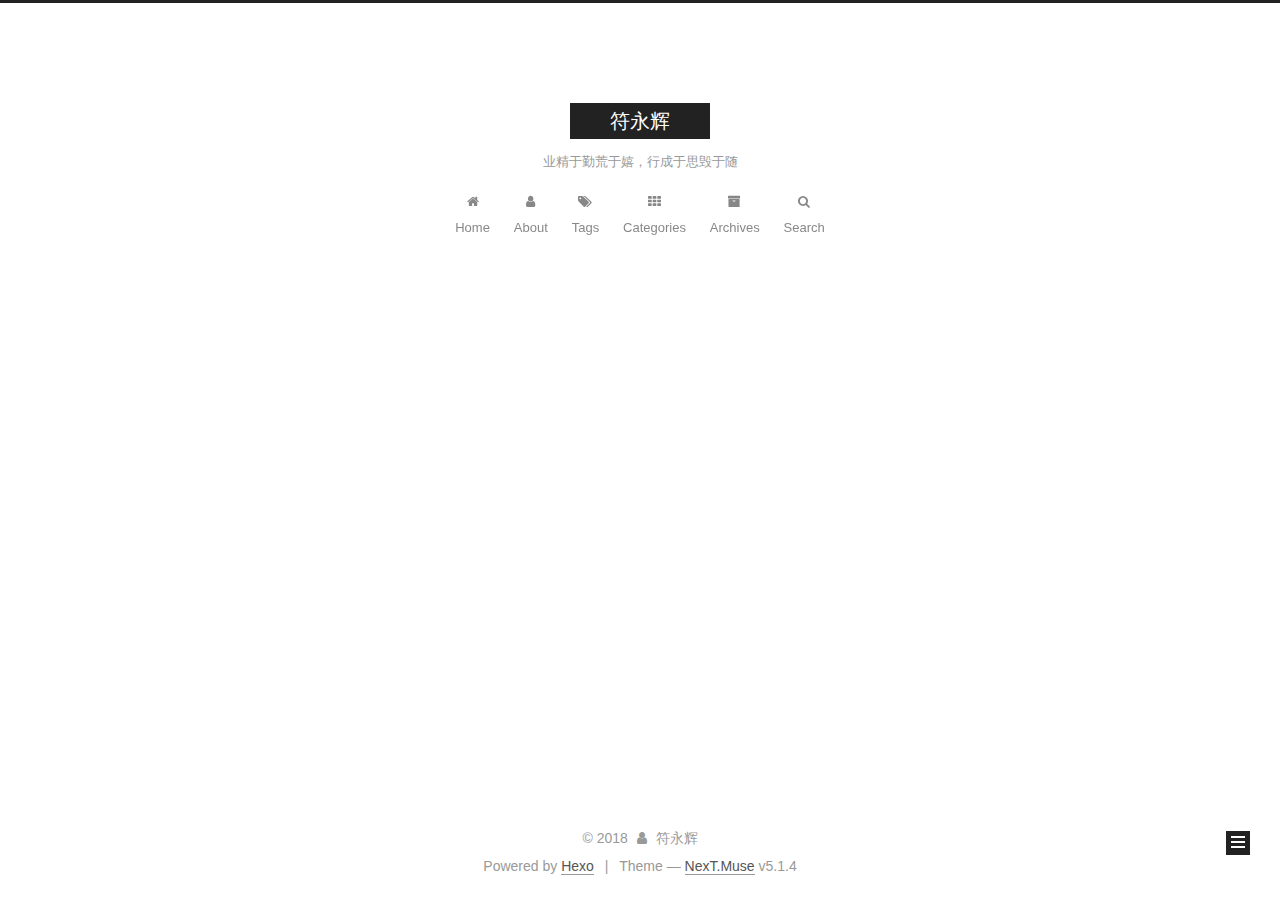
<file: archives/2018/06/index.html>
<!DOCTYPE html>



  


<html class="theme-next muse use-motion" lang="">
<head>
  <meta charset="UTF-8"/>
<meta http-equiv="X-UA-Compatible" content="IE=edge" />
<meta name="viewport" content="width=device-width, initial-scale=1, maximum-scale=1"/>
<meta name="theme-color" content="#222">









<meta http-equiv="Cache-Control" content="no-transform" />
<meta http-equiv="Cache-Control" content="no-siteapp" />
















  
  
  <link href="/lib/fancybox/source/jquery.fancybox.css?v=2.1.5" rel="stylesheet" type="text/css" />







<link href="/lib/font-awesome/css/font-awesome.min.css?v=4.6.2" rel="stylesheet" type="text/css" />

<link href="/css/main.css?v=5.1.4" rel="stylesheet" type="text/css" />


  <link rel="apple-touch-icon" sizes="180x180" href="/images/apple-touch-icon-next.png?v=5.1.4">


  <link rel="icon" type="image/png" sizes="32x32" href="/images/favicon-32x32-next.png?v=5.1.4">


  <link rel="icon" type="image/png" sizes="16x16" href="/images/favicon-16x16-next.png?v=5.1.4">


  <link rel="mask-icon" href="/images/logo.svg?v=5.1.4" color="#222">





  <meta name="keywords" content="Hexo, NexT" />





  <link rel="alternate" href="/atom.xml" title="符永辉" type="application/atom+xml" />






<meta property="og:type" content="website">
<meta property="og:title" content="符永辉">
<meta property="og:url" content="http://yoursite.com/archives/2018/06/index.html">
<meta property="og:site_name" content="符永辉">
<meta property="og:locale" content="default">
<meta name="twitter:card" content="summary">
<meta name="twitter:title" content="符永辉">



<script type="text/javascript" id="hexo.configurations">
  var NexT = window.NexT || {};
  var CONFIG = {
    root: '/',
    scheme: 'Muse',
    version: '5.1.4',
    sidebar: {"position":"left","Sidebar Display, available value (only for Muse | Mist)":null,"display":"always","offset":12,"b2t":false,"scrollpercent":true,"onmobile":false},
    fancybox: true,
    tabs: true,
    motion: {"enable":true,"async":false,"transition":{"post_block":"fadeIn","post_header":"slideDownIn","post_body":"slideDownIn","coll_header":"slideLeftIn","sidebar":"slideUpIn"}},
    duoshuo: {
      userId: '0',
      author: 'Author'
    },
    algolia: {
      applicationID: '',
      apiKey: '',
      indexName: '',
      hits: {"per_page":10},
      labels: {"input_placeholder":"Search for Posts","hits_empty":"We didn't find any results for the search: ${query}","hits_stats":"${hits} results found in ${time} ms"}
    }
  };
</script>



  <link rel="canonical" href="http://yoursite.com/archives/2018/06/"/>





  <title>Archive | 符永辉</title>
  








</head>

<body itemscope itemtype="http://schema.org/WebPage" lang="default">

  
  
    
  

  <div class="container sidebar-position-left page-archive">
    <div class="headband"></div>

    <header id="header" class="header" itemscope itemtype="http://schema.org/WPHeader">
      <div class="header-inner"><div class="site-brand-wrapper">
  <div class="site-meta ">
    

    <div class="custom-logo-site-title">
      <a href="/"  class="brand" rel="start">
        <span class="logo-line-before"><i></i></span>
        <span class="site-title">符永辉</span>
        <span class="logo-line-after"><i></i></span>
      </a>
    </div>
      
        <p class="site-subtitle">业精于勤荒于嬉，行成于思毁于随</p>
      
  </div>

  <div class="site-nav-toggle">
    <button>
      <span class="btn-bar"></span>
      <span class="btn-bar"></span>
      <span class="btn-bar"></span>
    </button>
  </div>
</div>

<nav class="site-nav">
  

  
    <ul id="menu" class="menu">
      
        
        <li class="menu-item menu-item-home">
          <a href="/" rel="section">
            
              <i class="menu-item-icon fa fa-fw fa-home"></i> <br />
            
            Home
          </a>
        </li>
      
        
        <li class="menu-item menu-item-about">
          <a href="/about/" rel="section">
            
              <i class="menu-item-icon fa fa-fw fa-user"></i> <br />
            
            About
          </a>
        </li>
      
        
        <li class="menu-item menu-item-tags">
          <a href="/tags/" rel="section">
            
              <i class="menu-item-icon fa fa-fw fa-tags"></i> <br />
            
            Tags
          </a>
        </li>
      
        
        <li class="menu-item menu-item-categories">
          <a href="/categories/" rel="section">
            
              <i class="menu-item-icon fa fa-fw fa-th"></i> <br />
            
            Categories
          </a>
        </li>
      
        
        <li class="menu-item menu-item-archives">
          <a href="/archives/" rel="section">
            
              <i class="menu-item-icon fa fa-fw fa-archive"></i> <br />
            
            Archives
          </a>
        </li>
      

      
        <li class="menu-item menu-item-search">
          
            <a href="javascript:;" class="popup-trigger">
          
            
              <i class="menu-item-icon fa fa-search fa-fw"></i> <br />
            
            Search
          </a>
        </li>
      
    </ul>
  

  
    <div class="site-search">
      
  <div class="popup search-popup local-search-popup">
  <div class="local-search-header clearfix">
    <span class="search-icon">
      <i class="fa fa-search"></i>
    </span>
    <span class="popup-btn-close">
      <i class="fa fa-times-circle"></i>
    </span>
    <div class="local-search-input-wrapper">
      <input autocomplete="off"
             placeholder="Searching..." spellcheck="false"
             type="text" id="local-search-input">
    </div>
  </div>
  <div id="local-search-result"></div>
</div>



    </div>
  
</nav>



 </div>
    </header>

    <main id="main" class="main">
      <div class="main-inner">
        <div class="content-wrap">
          <div id="content" class="content">
            

  
  
  
  <div class="post-block archive">
    <div id="posts" class="posts-collapse">
      <span class="archive-move-on"></span>

      <span class="archive-page-counter">
        
        
        
          
        
        Um..! 3 posts in total. Keep on posting.
      </span>

      

        
        
        

        
          
          <div class="collection-title">
            <h1 class="archive-year" id="archive-year-2018">2018</h1>
          </div>
        
        

        

  <article class="post post-type-normal" itemscope itemtype="http://schema.org/Article">
    <header class="post-header">

      <h2 class="post-title">
        
            <a class="post-title-link" href="/2018/06/09/修改hexo主题/" itemprop="url">
              
                <span itemprop="name">修改hexo主题</span>
              
            </a>
        
      </h2>

      <div class="post-meta">
        <time class="post-time" itemprop="dateCreated"
              datetime="2018-06-09T18:27:47+08:00"
              content="2018-06-09" >
          06-09
        </time>
      </div>

    </header>
  </article>



      

        
        
        

        
        

        

  <article class="post post-type-normal" itemscope itemtype="http://schema.org/Article">
    <header class="post-header">

      <h2 class="post-title">
        
            <a class="post-title-link" href="/2018/06/02/hello-hexo/" itemprop="url">
              
                <span itemprop="name">hello hexo!</span>
              
            </a>
        
      </h2>

      <div class="post-meta">
        <time class="post-time" itemprop="dateCreated"
              datetime="2018-06-02T13:14:01+08:00"
              content="2018-06-02" >
          06-02
        </time>
      </div>

    </header>
  </article>



      

        
        
        

        
        

        

  <article class="post post-type-normal" itemscope itemtype="http://schema.org/Article">
    <header class="post-header">

      <h2 class="post-title">
        
            <a class="post-title-link" href="/2018/06/02/hello-world/" itemprop="url">
              
                <span itemprop="name">Hello World</span>
              
            </a>
        
      </h2>

      <div class="post-meta">
        <time class="post-time" itemprop="dateCreated"
              datetime="2018-06-02T13:08:19+08:00"
              content="2018-06-02" >
          06-02
        </time>
      </div>

    </header>
  </article>



      

    </div>
  </div>
  
  
  

  



          </div>
          


          

        </div>
        
          
  
  <div class="sidebar-toggle">
    <div class="sidebar-toggle-line-wrap">
      <span class="sidebar-toggle-line sidebar-toggle-line-first"></span>
      <span class="sidebar-toggle-line sidebar-toggle-line-middle"></span>
      <span class="sidebar-toggle-line sidebar-toggle-line-last"></span>
    </div>
  </div>

  <aside id="sidebar" class="sidebar">
    
    <div class="sidebar-inner">

      

      

      <section class="site-overview-wrap sidebar-panel sidebar-panel-active">
        <div class="site-overview">
          <div class="site-author motion-element" itemprop="author" itemscope itemtype="http://schema.org/Person">
            
              <img class="site-author-image" itemprop="image"
                src="/images/fyh.jpg"
                alt="符永辉" />
            
              <p class="site-author-name" itemprop="name">符永辉</p>
              <p class="site-description motion-element" itemprop="description"></p>
          </div>

          <nav class="site-state motion-element">

            
              <div class="site-state-item site-state-posts">
              
                <a href="/archives/">
              
                  <span class="site-state-item-count">3</span>
                  <span class="site-state-item-name">posts</span>
                </a>
              </div>
            

            
              
              
              <div class="site-state-item site-state-categories">
                <a href="/categories/index.html">
                  <span class="site-state-item-count">1</span>
                  <span class="site-state-item-name">categories</span>
                </a>
              </div>
            

            
              
              
              <div class="site-state-item site-state-tags">
                <a href="/tags/index.html">
                  <span class="site-state-item-count">2</span>
                  <span class="site-state-item-name">tags</span>
                </a>
              </div>
            

          </nav>

          
            <div class="feed-link motion-element">
              <a href="/atom.xml" rel="alternate">
                <i class="fa fa-rss"></i>
                RSS
              </a>
            </div>
          

          
            <div class="links-of-author motion-element">
                
                  <span class="links-of-author-item">
                    <a href="https://github.com/fuyonghui" target="_blank" title="GitHub">
                      
                        <i class="fa fa-fw fa-github"></i>GitHub</a>
                  </span>
                
            </div>
          

          
          

          
          

          

        </div>
      </section>

      

      

    </div>
  </aside>


        
      </div>
    </main>

    <footer id="footer" class="footer">
      <div class="footer-inner">
        ﻿<div class="copyright">&copy; <span itemprop="copyrightYear">2018</span>
  <span class="with-love">
    <i class="fa fa-user"></i>
  </span>
  <span class="author" itemprop="copyrightHolder">符永辉</span>

  
</div>


  <div class="powered-by">Powered by <a class="theme-link" target="_blank" href="https://hexo.io">Hexo</a></div>



  <span class="post-meta-divider">|</span>



  <div class="theme-info">Theme &mdash; <a class="theme-link" target="_blank" href="https://github.com/iissnan/hexo-theme-next">NexT.Muse</a> v5.1.4</div>


<div>
 <script async src="https://dn-lbstatics.qbox.me/busuanzi/2.3/busuanzi.pure.mini.js"></script>
 <span id="busuanzi_container_site_pv" style='display:none'>
     本站总访问量 <span id="busuanzi_value_site_pv"></span> 次
     <span class="post-meta-divider">|</span>
 </span>
 <span id="busuanzi_container_site_uv" style='display:none'>
     有<span id="busuanzi_value_site_uv"></span>人看过我的博客啦
 </span> 
</div>


        







        
      </div>
    </footer>

    
      <div class="back-to-top">
        <i class="fa fa-arrow-up"></i>
        
          <span id="scrollpercent"><span>0</span>%</span>
        
      </div>
    

    

  </div>

  

<script type="text/javascript">
  if (Object.prototype.toString.call(window.Promise) !== '[object Function]') {
    window.Promise = null;
  }
</script>









  












  
  
    <script type="text/javascript" src="/lib/jquery/index.js?v=2.1.3"></script>
  

  
  
    <script type="text/javascript" src="/lib/fastclick/lib/fastclick.min.js?v=1.0.6"></script>
  

  
  
    <script type="text/javascript" src="/lib/jquery_lazyload/jquery.lazyload.js?v=1.9.7"></script>
  

  
  
    <script type="text/javascript" src="/lib/velocity/velocity.min.js?v=1.2.1"></script>
  

  
  
    <script type="text/javascript" src="/lib/velocity/velocity.ui.min.js?v=1.2.1"></script>
  

  
  
    <script type="text/javascript" src="/lib/fancybox/source/jquery.fancybox.pack.js?v=2.1.5"></script>
  


  


  <script type="text/javascript" src="/js/src/utils.js?v=5.1.4"></script>

  <script type="text/javascript" src="/js/src/motion.js?v=5.1.4"></script>


  
  

  

  


  <script type="text/javascript" src="/js/src/bootstrap.js?v=5.1.4"></script>



  


  




	





  





  












  

  <script type="text/javascript">
    // Popup Window;
    var isfetched = false;
    var isXml = true;
    // Search DB path;
    var search_path = "search.xml";
    if (search_path.length === 0) {
      search_path = "search.xml";
    } else if (/json$/i.test(search_path)) {
      isXml = false;
    }
    var path = "/" + search_path;
    // monitor main search box;

    var onPopupClose = function (e) {
      $('.popup').hide();
      $('#local-search-input').val('');
      $('.search-result-list').remove();
      $('#no-result').remove();
      $(".local-search-pop-overlay").remove();
      $('body').css('overflow', '');
    }

    function proceedsearch() {
      $("body")
        .append('<div class="search-popup-overlay local-search-pop-overlay"></div>')
        .css('overflow', 'hidden');
      $('.search-popup-overlay').click(onPopupClose);
      $('.popup').toggle();
      var $localSearchInput = $('#local-search-input');
      $localSearchInput.attr("autocapitalize", "none");
      $localSearchInput.attr("autocorrect", "off");
      $localSearchInput.focus();
    }

    // search function;
    var searchFunc = function(path, search_id, content_id) {
      'use strict';

      // start loading animation
      $("body")
        .append('<div class="search-popup-overlay local-search-pop-overlay">' +
          '<div id="search-loading-icon">' +
          '<i class="fa fa-spinner fa-pulse fa-5x fa-fw"></i>' +
          '</div>' +
          '</div>')
        .css('overflow', 'hidden');
      $("#search-loading-icon").css('margin', '20% auto 0 auto').css('text-align', 'center');

      $.ajax({
        url: path,
        dataType: isXml ? "xml" : "json",
        async: true,
        success: function(res) {
          // get the contents from search data
          isfetched = true;
          $('.popup').detach().appendTo('.header-inner');
          var datas = isXml ? $("entry", res).map(function() {
            return {
              title: $("title", this).text(),
              content: $("content",this).text(),
              url: $("url" , this).text()
            };
          }).get() : res;
          var input = document.getElementById(search_id);
          var resultContent = document.getElementById(content_id);
          var inputEventFunction = function() {
            var searchText = input.value.trim().toLowerCase();
            var keywords = searchText.split(/[\s\-]+/);
            if (keywords.length > 1) {
              keywords.push(searchText);
            }
            var resultItems = [];
            if (searchText.length > 0) {
              // perform local searching
              datas.forEach(function(data) {
                var isMatch = false;
                var hitCount = 0;
                var searchTextCount = 0;
                var title = data.title.trim();
                var titleInLowerCase = title.toLowerCase();
                var content = data.content.trim().replace(/<[^>]+>/g,"");
                var contentInLowerCase = content.toLowerCase();
                var articleUrl = decodeURIComponent(data.url);
                var indexOfTitle = [];
                var indexOfContent = [];
                // only match articles with not empty titles
                if(title != '') {
                  keywords.forEach(function(keyword) {
                    function getIndexByWord(word, text, caseSensitive) {
                      var wordLen = word.length;
                      if (wordLen === 0) {
                        return [];
                      }
                      var startPosition = 0, position = [], index = [];
                      if (!caseSensitive) {
                        text = text.toLowerCase();
                        word = word.toLowerCase();
                      }
                      while ((position = text.indexOf(word, startPosition)) > -1) {
                        index.push({position: position, word: word});
                        startPosition = position + wordLen;
                      }
                      return index;
                    }

                    indexOfTitle = indexOfTitle.concat(getIndexByWord(keyword, titleInLowerCase, false));
                    indexOfContent = indexOfContent.concat(getIndexByWord(keyword, contentInLowerCase, false));
                  });
                  if (indexOfTitle.length > 0 || indexOfContent.length > 0) {
                    isMatch = true;
                    hitCount = indexOfTitle.length + indexOfContent.length;
                  }
                }

                // show search results

                if (isMatch) {
                  // sort index by position of keyword

                  [indexOfTitle, indexOfContent].forEach(function (index) {
                    index.sort(function (itemLeft, itemRight) {
                      if (itemRight.position !== itemLeft.position) {
                        return itemRight.position - itemLeft.position;
                      } else {
                        return itemLeft.word.length - itemRight.word.length;
                      }
                    });
                  });

                  // merge hits into slices

                  function mergeIntoSlice(text, start, end, index) {
                    var item = index[index.length - 1];
                    var position = item.position;
                    var word = item.word;
                    var hits = [];
                    var searchTextCountInSlice = 0;
                    while (position + word.length <= end && index.length != 0) {
                      if (word === searchText) {
                        searchTextCountInSlice++;
                      }
                      hits.push({position: position, length: word.length});
                      var wordEnd = position + word.length;

                      // move to next position of hit

                      index.pop();
                      while (index.length != 0) {
                        item = index[index.length - 1];
                        position = item.position;
                        word = item.word;
                        if (wordEnd > position) {
                          index.pop();
                        } else {
                          break;
                        }
                      }
                    }
                    searchTextCount += searchTextCountInSlice;
                    return {
                      hits: hits,
                      start: start,
                      end: end,
                      searchTextCount: searchTextCountInSlice
                    };
                  }

                  var slicesOfTitle = [];
                  if (indexOfTitle.length != 0) {
                    slicesOfTitle.push(mergeIntoSlice(title, 0, title.length, indexOfTitle));
                  }

                  var slicesOfContent = [];
                  while (indexOfContent.length != 0) {
                    var item = indexOfContent[indexOfContent.length - 1];
                    var position = item.position;
                    var word = item.word;
                    // cut out 100 characters
                    var start = position - 20;
                    var end = position + 80;
                    if(start < 0){
                      start = 0;
                    }
                    if (end < position + word.length) {
                      end = position + word.length;
                    }
                    if(end > content.length){
                      end = content.length;
                    }
                    slicesOfContent.push(mergeIntoSlice(content, start, end, indexOfContent));
                  }

                  // sort slices in content by search text's count and hits' count

                  slicesOfContent.sort(function (sliceLeft, sliceRight) {
                    if (sliceLeft.searchTextCount !== sliceRight.searchTextCount) {
                      return sliceRight.searchTextCount - sliceLeft.searchTextCount;
                    } else if (sliceLeft.hits.length !== sliceRight.hits.length) {
                      return sliceRight.hits.length - sliceLeft.hits.length;
                    } else {
                      return sliceLeft.start - sliceRight.start;
                    }
                  });

                  // select top N slices in content

                  var upperBound = parseInt('1');
                  if (upperBound >= 0) {
                    slicesOfContent = slicesOfContent.slice(0, upperBound);
                  }

                  // highlight title and content

                  function highlightKeyword(text, slice) {
                    var result = '';
                    var prevEnd = slice.start;
                    slice.hits.forEach(function (hit) {
                      result += text.substring(prevEnd, hit.position);
                      var end = hit.position + hit.length;
                      result += '<b class="search-keyword">' + text.substring(hit.position, end) + '</b>';
                      prevEnd = end;
                    });
                    result += text.substring(prevEnd, slice.end);
                    return result;
                  }

                  var resultItem = '';

                  if (slicesOfTitle.length != 0) {
                    resultItem += "<li><a href='" + articleUrl + "' class='search-result-title'>" + highlightKeyword(title, slicesOfTitle[0]) + "</a>";
                  } else {
                    resultItem += "<li><a href='" + articleUrl + "' class='search-result-title'>" + title + "</a>";
                  }

                  slicesOfContent.forEach(function (slice) {
                    resultItem += "<a href='" + articleUrl + "'>" +
                      "<p class=\"search-result\">" + highlightKeyword(content, slice) +
                      "...</p>" + "</a>";
                  });

                  resultItem += "</li>";
                  resultItems.push({
                    item: resultItem,
                    searchTextCount: searchTextCount,
                    hitCount: hitCount,
                    id: resultItems.length
                  });
                }
              })
            };
            if (keywords.length === 1 && keywords[0] === "") {
              resultContent.innerHTML = '<div id="no-result"><i class="fa fa-search fa-5x" /></div>'
            } else if (resultItems.length === 0) {
              resultContent.innerHTML = '<div id="no-result"><i class="fa fa-frown-o fa-5x" /></div>'
            } else {
              resultItems.sort(function (resultLeft, resultRight) {
                if (resultLeft.searchTextCount !== resultRight.searchTextCount) {
                  return resultRight.searchTextCount - resultLeft.searchTextCount;
                } else if (resultLeft.hitCount !== resultRight.hitCount) {
                  return resultRight.hitCount - resultLeft.hitCount;
                } else {
                  return resultRight.id - resultLeft.id;
                }
              });
              var searchResultList = '<ul class=\"search-result-list\">';
              resultItems.forEach(function (result) {
                searchResultList += result.item;
              })
              searchResultList += "</ul>";
              resultContent.innerHTML = searchResultList;
            }
          }

          if ('auto' === 'auto') {
            input.addEventListener('input', inputEventFunction);
          } else {
            $('.search-icon').click(inputEventFunction);
            input.addEventListener('keypress', function (event) {
              if (event.keyCode === 13) {
                inputEventFunction();
              }
            });
          }

          // remove loading animation
          $(".local-search-pop-overlay").remove();
          $('body').css('overflow', '');

          proceedsearch();
        }
      });
    }

    // handle and trigger popup window;
    $('.popup-trigger').click(function(e) {
      e.stopPropagation();
      if (isfetched === false) {
        searchFunc(path, 'local-search-input', 'local-search-result');
      } else {
        proceedsearch();
      };
    });

    $('.popup-btn-close').click(onPopupClose);
    $('.popup').click(function(e){
      e.stopPropagation();
    });
    $(document).on('keyup', function (event) {
      var shouldDismissSearchPopup = event.which === 27 &&
        $('.search-popup').is(':visible');
      if (shouldDismissSearchPopup) {
        onPopupClose();
      }
    });
  </script>





  

  

  

  
  

  

  

  

</body>
</html>
</file>
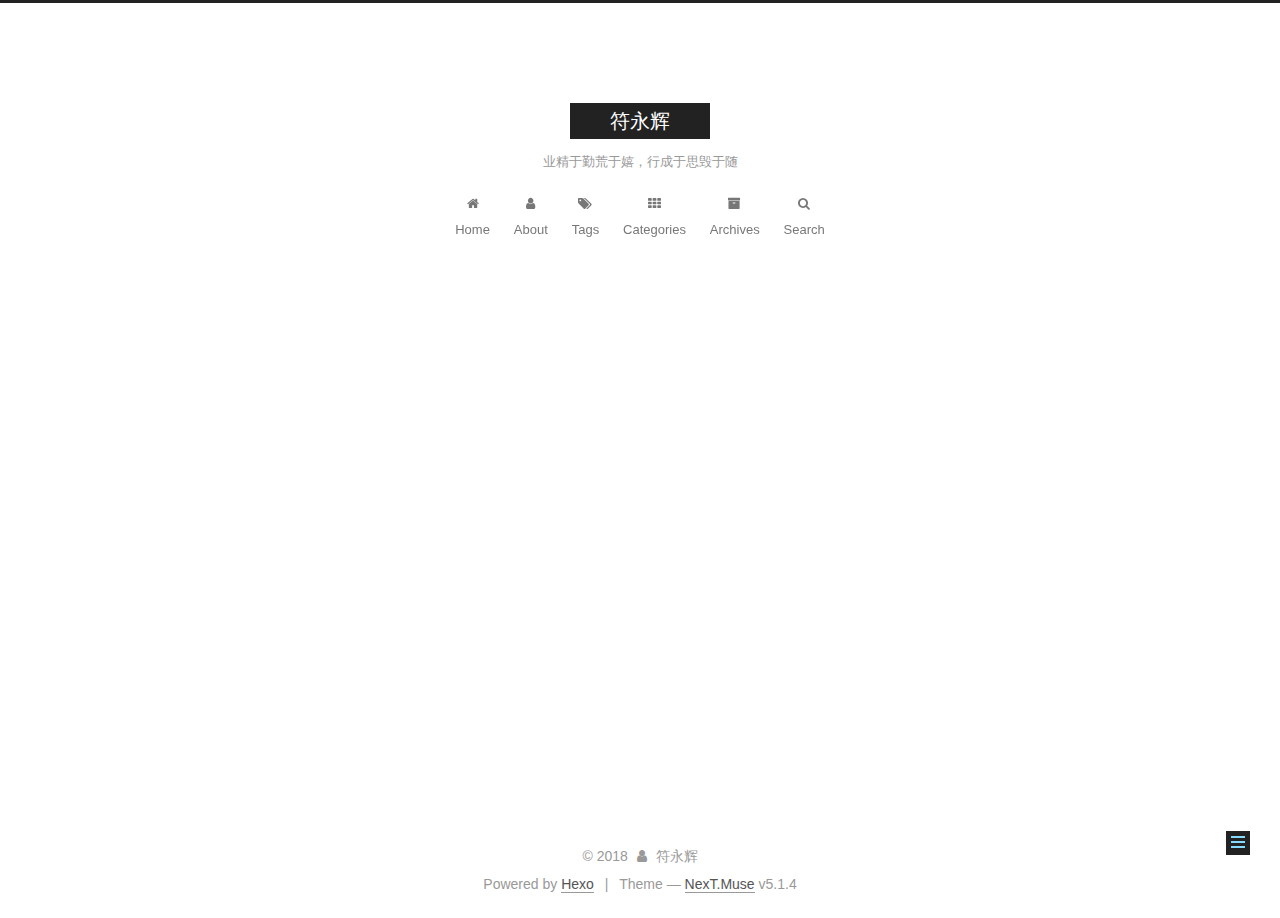
<file: 2018/06/02/hello-hexo/index.html>
<!DOCTYPE html>



  


<html class="theme-next muse use-motion" lang="">
<head>
  <meta charset="UTF-8"/>
<meta http-equiv="X-UA-Compatible" content="IE=edge" />
<meta name="viewport" content="width=device-width, initial-scale=1, maximum-scale=1"/>
<meta name="theme-color" content="#222">









<meta http-equiv="Cache-Control" content="no-transform" />
<meta http-equiv="Cache-Control" content="no-siteapp" />
















  
  
  <link href="/lib/fancybox/source/jquery.fancybox.css?v=2.1.5" rel="stylesheet" type="text/css" />







<link href="/lib/font-awesome/css/font-awesome.min.css?v=4.6.2" rel="stylesheet" type="text/css" />

<link href="/css/main.css?v=5.1.4" rel="stylesheet" type="text/css" />


  <link rel="apple-touch-icon" sizes="180x180" href="/images/apple-touch-icon-next.png?v=5.1.4">


  <link rel="icon" type="image/png" sizes="32x32" href="/images/favicon-32x32-next.png?v=5.1.4">


  <link rel="icon" type="image/png" sizes="16x16" href="/images/favicon-16x16-next.png?v=5.1.4">


  <link rel="mask-icon" href="/images/logo.svg?v=5.1.4" color="#222">





  <meta name="keywords" content="Hexo, NexT" />





  <link rel="alternate" href="/atom.xml" title="符永辉" type="application/atom+xml" />






<meta name="description" content="THIS IS MY FIRST POST！你好！记录一下第一次创建博客的时间。 未来的日子里，我将将我工作中的一些技术积累，生活的心得体会记录到我的博客中。 sometimes code， sometimes design">
<meta property="og:type" content="article">
<meta property="og:title" content="hello hexo!">
<meta property="og:url" content="http://yoursite.com/2018/06/02/hello-hexo/index.html">
<meta property="og:site_name" content="符永辉">
<meta property="og:description" content="THIS IS MY FIRST POST！你好！记录一下第一次创建博客的时间。 未来的日子里，我将将我工作中的一些技术积累，生活的心得体会记录到我的博客中。 sometimes code， sometimes design">
<meta property="og:locale" content="default">
<meta property="og:updated_time" content="2018-06-02T09:43:58.440Z">
<meta name="twitter:card" content="summary">
<meta name="twitter:title" content="hello hexo!">
<meta name="twitter:description" content="THIS IS MY FIRST POST！你好！记录一下第一次创建博客的时间。 未来的日子里，我将将我工作中的一些技术积累，生活的心得体会记录到我的博客中。 sometimes code， sometimes design">



<script type="text/javascript" id="hexo.configurations">
  var NexT = window.NexT || {};
  var CONFIG = {
    root: '/',
    scheme: 'Muse',
    version: '5.1.4',
    sidebar: {"position":"left","Sidebar Display, available value (only for Muse | Mist)":null,"display":"always","offset":12,"b2t":false,"scrollpercent":true,"onmobile":false},
    fancybox: true,
    tabs: true,
    motion: {"enable":true,"async":false,"transition":{"post_block":"fadeIn","post_header":"slideDownIn","post_body":"slideDownIn","coll_header":"slideLeftIn","sidebar":"slideUpIn"}},
    duoshuo: {
      userId: '0',
      author: 'Author'
    },
    algolia: {
      applicationID: '',
      apiKey: '',
      indexName: '',
      hits: {"per_page":10},
      labels: {"input_placeholder":"Search for Posts","hits_empty":"We didn't find any results for the search: ${query}","hits_stats":"${hits} results found in ${time} ms"}
    }
  };
</script>



  <link rel="canonical" href="http://yoursite.com/2018/06/02/hello-hexo/"/>





  <title>hello hexo! | 符永辉</title>
  








</head>

<body itemscope itemtype="http://schema.org/WebPage" lang="default">

  
  
    
  

  <div class="container sidebar-position-left page-post-detail">
    <div class="headband"></div>

    <header id="header" class="header" itemscope itemtype="http://schema.org/WPHeader">
      <div class="header-inner"><div class="site-brand-wrapper">
  <div class="site-meta ">
    

    <div class="custom-logo-site-title">
      <a href="/"  class="brand" rel="start">
        <span class="logo-line-before"><i></i></span>
        <span class="site-title">符永辉</span>
        <span class="logo-line-after"><i></i></span>
      </a>
    </div>
      
        <p class="site-subtitle">业精于勤荒于嬉，行成于思毁于随</p>
      
  </div>

  <div class="site-nav-toggle">
    <button>
      <span class="btn-bar"></span>
      <span class="btn-bar"></span>
      <span class="btn-bar"></span>
    </button>
  </div>
</div>

<nav class="site-nav">
  

  
    <ul id="menu" class="menu">
      
        
        <li class="menu-item menu-item-home">
          <a href="/" rel="section">
            
              <i class="menu-item-icon fa fa-fw fa-home"></i> <br />
            
            Home
          </a>
        </li>
      
        
        <li class="menu-item menu-item-about">
          <a href="/about/" rel="section">
            
              <i class="menu-item-icon fa fa-fw fa-user"></i> <br />
            
            About
          </a>
        </li>
      
        
        <li class="menu-item menu-item-tags">
          <a href="/tags/" rel="section">
            
              <i class="menu-item-icon fa fa-fw fa-tags"></i> <br />
            
            Tags
          </a>
        </li>
      
        
        <li class="menu-item menu-item-categories">
          <a href="/categories/" rel="section">
            
              <i class="menu-item-icon fa fa-fw fa-th"></i> <br />
            
            Categories
          </a>
        </li>
      
        
        <li class="menu-item menu-item-archives">
          <a href="/archives/" rel="section">
            
              <i class="menu-item-icon fa fa-fw fa-archive"></i> <br />
            
            Archives
          </a>
        </li>
      

      
        <li class="menu-item menu-item-search">
          
            <a href="javascript:;" class="popup-trigger">
          
            
              <i class="menu-item-icon fa fa-search fa-fw"></i> <br />
            
            Search
          </a>
        </li>
      
    </ul>
  

  
    <div class="site-search">
      
  <div class="popup search-popup local-search-popup">
  <div class="local-search-header clearfix">
    <span class="search-icon">
      <i class="fa fa-search"></i>
    </span>
    <span class="popup-btn-close">
      <i class="fa fa-times-circle"></i>
    </span>
    <div class="local-search-input-wrapper">
      <input autocomplete="off"
             placeholder="Searching..." spellcheck="false"
             type="text" id="local-search-input">
    </div>
  </div>
  <div id="local-search-result"></div>
</div>



    </div>
  
</nav>



 </div>
    </header>

    <main id="main" class="main">
      <div class="main-inner">
        <div class="content-wrap">
          <div id="content" class="content">
            

  <div id="posts" class="posts-expand">
    

  

  
  
    
  
  

  <article class="post post-type-normal true" itemscope itemtype="http://schema.org/Article">
  
  
  
  <div class="post-block">
    <link itemprop="mainEntityOfPage" href="http://yoursite.com/2018/06/02/hello-hexo/">

    <span hidden itemprop="author" itemscope itemtype="http://schema.org/Person">
      <meta itemprop="name" content="符永辉">
      <meta itemprop="description" content="">
      <meta itemprop="image" content="/images/fyh.jpg">
    </span>

    <span hidden itemprop="publisher" itemscope itemtype="http://schema.org/Organization">
      <meta itemprop="name" content="符永辉">
    </span>

    
      <header class="post-header">

        
        
          <h1 class="post-title" itemprop="name headline">hello hexo!</h1>
        

        <div class="post-meta">
          <span class="post-time">
            
              <span class="post-meta-item-icon">
                <i class="fa fa-calendar-o"></i>
              </span>
              
                <span class="post-meta-item-text">Posted on</span>
              
              <time title="Post created" itemprop="dateCreated datePublished" datetime="2018-06-02T13:14:01+08:00">
                2018-06-02
              </time>
            

            

            
          </span>

          

          
            
          

          
          

          
	   
	  

          
            <div class="post-wordcount">
              
                
                <span class="post-meta-item-icon">
                  <i class="fa fa-file-word-o"></i>
                </span>
                
                  <span class="post-meta-item-text">Words count in article&#58;</span>
                
                <span title="Words count in article">
                  60 字
                </span>
              

              
                <span class="post-meta-divider">|</span>
              

              
                <span class="post-meta-item-icon">
                  <i class="fa fa-clock-o"></i>
                </span>
                
                  <span class="post-meta-item-text">Reading time &asymp;</span>
                
                <span title="Reading time">
                  1 分钟
                </span>
              
            </div>
          

          

        </div>
      </header>
    

    
    
    
    <div class="post-body" itemprop="articleBody">

      
      

      
        <h3 id="THIS-IS-MY-FIRST-POST！"><a href="#THIS-IS-MY-FIRST-POST！" class="headerlink" title="THIS IS MY FIRST POST！"></a>THIS IS MY FIRST POST！</h3><p>你好！记录一下第一次创建博客的时间。</p>
<p>未来的日子里，我将将我工作中的一些技术积累，生活的心得体会记录到我的博客中。</p>
<p><em>sometimes code， sometimes design</em> </p>

      
    </div>
    
    
    

    

    

    

    <footer class="post-footer">
      

      
      
      

      
        <div class="post-nav">
          <div class="post-nav-next post-nav-item">
            
              <a href="/2018/06/02/hello-world/" rel="next" title="Hello World">
                <i class="fa fa-chevron-left"></i> Hello World
              </a>
            
          </div>

          <span class="post-nav-divider"></span>

          <div class="post-nav-prev post-nav-item">
            
              <a href="/2018/06/09/修改hexo主题/" rel="prev" title="修改hexo主题">
                修改hexo主题 <i class="fa fa-chevron-right"></i>
              </a>
            
          </div>
        </div>
      

      
      
    </footer>
  </div>
  
  
  
  </article>



    <div class="post-spread">
      
    </div>
  </div>


          </div>
          


          

  



        </div>
        
          
  
  <div class="sidebar-toggle">
    <div class="sidebar-toggle-line-wrap">
      <span class="sidebar-toggle-line sidebar-toggle-line-first"></span>
      <span class="sidebar-toggle-line sidebar-toggle-line-middle"></span>
      <span class="sidebar-toggle-line sidebar-toggle-line-last"></span>
    </div>
  </div>

  <aside id="sidebar" class="sidebar">
    
    <div class="sidebar-inner">

      

      
        <ul class="sidebar-nav motion-element">
          <li class="sidebar-nav-toc sidebar-nav-active" data-target="post-toc-wrap">
            Table of Contents
          </li>
          <li class="sidebar-nav-overview" data-target="site-overview-wrap">
            Overview
          </li>
        </ul>
      

      <section class="site-overview-wrap sidebar-panel">
        <div class="site-overview">
          <div class="site-author motion-element" itemprop="author" itemscope itemtype="http://schema.org/Person">
            
              <img class="site-author-image" itemprop="image"
                src="/images/fyh.jpg"
                alt="符永辉" />
            
              <p class="site-author-name" itemprop="name">符永辉</p>
              <p class="site-description motion-element" itemprop="description"></p>
          </div>

          <nav class="site-state motion-element">

            
              <div class="site-state-item site-state-posts">
              
                <a href="/archives/">
              
                  <span class="site-state-item-count">3</span>
                  <span class="site-state-item-name">posts</span>
                </a>
              </div>
            

            
              
              
              <div class="site-state-item site-state-categories">
                <a href="/categories/index.html">
                  <span class="site-state-item-count">1</span>
                  <span class="site-state-item-name">categories</span>
                </a>
              </div>
            

            
              
              
              <div class="site-state-item site-state-tags">
                <a href="/tags/index.html">
                  <span class="site-state-item-count">2</span>
                  <span class="site-state-item-name">tags</span>
                </a>
              </div>
            

          </nav>

          
            <div class="feed-link motion-element">
              <a href="/atom.xml" rel="alternate">
                <i class="fa fa-rss"></i>
                RSS
              </a>
            </div>
          

          
            <div class="links-of-author motion-element">
                
                  <span class="links-of-author-item">
                    <a href="https://github.com/fuyonghui" target="_blank" title="GitHub">
                      
                        <i class="fa fa-fw fa-github"></i>GitHub</a>
                  </span>
                
            </div>
          

          
          

          
          

          

        </div>
      </section>

      
      <!--noindex-->
        <section class="post-toc-wrap motion-element sidebar-panel sidebar-panel-active">
          <div class="post-toc">

            
              
            

            
              <div class="post-toc-content"><ol class="nav"><li class="nav-item nav-level-3"><a class="nav-link" href="#THIS-IS-MY-FIRST-POST！"><span class="nav-text">THIS IS MY FIRST POST！</span></a></li></ol></div>
            

          </div>
        </section>
      <!--/noindex-->
      

      

    </div>
  </aside>


        
      </div>
    </main>

    <footer id="footer" class="footer">
      <div class="footer-inner">
        ﻿<div class="copyright">&copy; <span itemprop="copyrightYear">2018</span>
  <span class="with-love">
    <i class="fa fa-user"></i>
  </span>
  <span class="author" itemprop="copyrightHolder">符永辉</span>

  
</div>


  <div class="powered-by">Powered by <a class="theme-link" target="_blank" href="https://hexo.io">Hexo</a></div>



  <span class="post-meta-divider">|</span>



  <div class="theme-info">Theme &mdash; <a class="theme-link" target="_blank" href="https://github.com/iissnan/hexo-theme-next">NexT.Muse</a> v5.1.4</div>


<div>
 <script async src="https://dn-lbstatics.qbox.me/busuanzi/2.3/busuanzi.pure.mini.js"></script>
 <span id="busuanzi_container_site_pv" style='display:none'>
     本站总访问量 <span id="busuanzi_value_site_pv"></span> 次
     <span class="post-meta-divider">|</span>
 </span>
 <span id="busuanzi_container_site_uv" style='display:none'>
     有<span id="busuanzi_value_site_uv"></span>人看过我的博客啦
 </span> 
</div>


        







        
      </div>
    </footer>

    
      <div class="back-to-top">
        <i class="fa fa-arrow-up"></i>
        
          <span id="scrollpercent"><span>0</span>%</span>
        
      </div>
    

    

  </div>

  

<script type="text/javascript">
  if (Object.prototype.toString.call(window.Promise) !== '[object Function]') {
    window.Promise = null;
  }
</script>









  












  
  
    <script type="text/javascript" src="/lib/jquery/index.js?v=2.1.3"></script>
  

  
  
    <script type="text/javascript" src="/lib/fastclick/lib/fastclick.min.js?v=1.0.6"></script>
  

  
  
    <script type="text/javascript" src="/lib/jquery_lazyload/jquery.lazyload.js?v=1.9.7"></script>
  

  
  
    <script type="text/javascript" src="/lib/velocity/velocity.min.js?v=1.2.1"></script>
  

  
  
    <script type="text/javascript" src="/lib/velocity/velocity.ui.min.js?v=1.2.1"></script>
  

  
  
    <script type="text/javascript" src="/lib/fancybox/source/jquery.fancybox.pack.js?v=2.1.5"></script>
  


  


  <script type="text/javascript" src="/js/src/utils.js?v=5.1.4"></script>

  <script type="text/javascript" src="/js/src/motion.js?v=5.1.4"></script>


  
  

  
  <script type="text/javascript" src="/js/src/scrollspy.js?v=5.1.4"></script>
<script type="text/javascript" src="/js/src/post-details.js?v=5.1.4"></script>



  


  <script type="text/javascript" src="/js/src/bootstrap.js?v=5.1.4"></script>



  


  




	





  





  












  

  <script type="text/javascript">
    // Popup Window;
    var isfetched = false;
    var isXml = true;
    // Search DB path;
    var search_path = "search.xml";
    if (search_path.length === 0) {
      search_path = "search.xml";
    } else if (/json$/i.test(search_path)) {
      isXml = false;
    }
    var path = "/" + search_path;
    // monitor main search box;

    var onPopupClose = function (e) {
      $('.popup').hide();
      $('#local-search-input').val('');
      $('.search-result-list').remove();
      $('#no-result').remove();
      $(".local-search-pop-overlay").remove();
      $('body').css('overflow', '');
    }

    function proceedsearch() {
      $("body")
        .append('<div class="search-popup-overlay local-search-pop-overlay"></div>')
        .css('overflow', 'hidden');
      $('.search-popup-overlay').click(onPopupClose);
      $('.popup').toggle();
      var $localSearchInput = $('#local-search-input');
      $localSearchInput.attr("autocapitalize", "none");
      $localSearchInput.attr("autocorrect", "off");
      $localSearchInput.focus();
    }

    // search function;
    var searchFunc = function(path, search_id, content_id) {
      'use strict';

      // start loading animation
      $("body")
        .append('<div class="search-popup-overlay local-search-pop-overlay">' +
          '<div id="search-loading-icon">' +
          '<i class="fa fa-spinner fa-pulse fa-5x fa-fw"></i>' +
          '</div>' +
          '</div>')
        .css('overflow', 'hidden');
      $("#search-loading-icon").css('margin', '20% auto 0 auto').css('text-align', 'center');

      $.ajax({
        url: path,
        dataType: isXml ? "xml" : "json",
        async: true,
        success: function(res) {
          // get the contents from search data
          isfetched = true;
          $('.popup').detach().appendTo('.header-inner');
          var datas = isXml ? $("entry", res).map(function() {
            return {
              title: $("title", this).text(),
              content: $("content",this).text(),
              url: $("url" , this).text()
            };
          }).get() : res;
          var input = document.getElementById(search_id);
          var resultContent = document.getElementById(content_id);
          var inputEventFunction = function() {
            var searchText = input.value.trim().toLowerCase();
            var keywords = searchText.split(/[\s\-]+/);
            if (keywords.length > 1) {
              keywords.push(searchText);
            }
            var resultItems = [];
            if (searchText.length > 0) {
              // perform local searching
              datas.forEach(function(data) {
                var isMatch = false;
                var hitCount = 0;
                var searchTextCount = 0;
                var title = data.title.trim();
                var titleInLowerCase = title.toLowerCase();
                var content = data.content.trim().replace(/<[^>]+>/g,"");
                var contentInLowerCase = content.toLowerCase();
                var articleUrl = decodeURIComponent(data.url);
                var indexOfTitle = [];
                var indexOfContent = [];
                // only match articles with not empty titles
                if(title != '') {
                  keywords.forEach(function(keyword) {
                    function getIndexByWord(word, text, caseSensitive) {
                      var wordLen = word.length;
                      if (wordLen === 0) {
                        return [];
                      }
                      var startPosition = 0, position = [], index = [];
                      if (!caseSensitive) {
                        text = text.toLowerCase();
                        word = word.toLowerCase();
                      }
                      while ((position = text.indexOf(word, startPosition)) > -1) {
                        index.push({position: position, word: word});
                        startPosition = position + wordLen;
                      }
                      return index;
                    }

                    indexOfTitle = indexOfTitle.concat(getIndexByWord(keyword, titleInLowerCase, false));
                    indexOfContent = indexOfContent.concat(getIndexByWord(keyword, contentInLowerCase, false));
                  });
                  if (indexOfTitle.length > 0 || indexOfContent.length > 0) {
                    isMatch = true;
                    hitCount = indexOfTitle.length + indexOfContent.length;
                  }
                }

                // show search results

                if (isMatch) {
                  // sort index by position of keyword

                  [indexOfTitle, indexOfContent].forEach(function (index) {
                    index.sort(function (itemLeft, itemRight) {
                      if (itemRight.position !== itemLeft.position) {
                        return itemRight.position - itemLeft.position;
                      } else {
                        return itemLeft.word.length - itemRight.word.length;
                      }
                    });
                  });

                  // merge hits into slices

                  function mergeIntoSlice(text, start, end, index) {
                    var item = index[index.length - 1];
                    var position = item.position;
                    var word = item.word;
                    var hits = [];
                    var searchTextCountInSlice = 0;
                    while (position + word.length <= end && index.length != 0) {
                      if (word === searchText) {
                        searchTextCountInSlice++;
                      }
                      hits.push({position: position, length: word.length});
                      var wordEnd = position + word.length;

                      // move to next position of hit

                      index.pop();
                      while (index.length != 0) {
                        item = index[index.length - 1];
                        position = item.position;
                        word = item.word;
                        if (wordEnd > position) {
                          index.pop();
                        } else {
                          break;
                        }
                      }
                    }
                    searchTextCount += searchTextCountInSlice;
                    return {
                      hits: hits,
                      start: start,
                      end: end,
                      searchTextCount: searchTextCountInSlice
                    };
                  }

                  var slicesOfTitle = [];
                  if (indexOfTitle.length != 0) {
                    slicesOfTitle.push(mergeIntoSlice(title, 0, title.length, indexOfTitle));
                  }

                  var slicesOfContent = [];
                  while (indexOfContent.length != 0) {
                    var item = indexOfContent[indexOfContent.length - 1];
                    var position = item.position;
                    var word = item.word;
                    // cut out 100 characters
                    var start = position - 20;
                    var end = position + 80;
                    if(start < 0){
                      start = 0;
                    }
                    if (end < position + word.length) {
                      end = position + word.length;
                    }
                    if(end > content.length){
                      end = content.length;
                    }
                    slicesOfContent.push(mergeIntoSlice(content, start, end, indexOfContent));
                  }

                  // sort slices in content by search text's count and hits' count

                  slicesOfContent.sort(function (sliceLeft, sliceRight) {
                    if (sliceLeft.searchTextCount !== sliceRight.searchTextCount) {
                      return sliceRight.searchTextCount - sliceLeft.searchTextCount;
                    } else if (sliceLeft.hits.length !== sliceRight.hits.length) {
                      return sliceRight.hits.length - sliceLeft.hits.length;
                    } else {
                      return sliceLeft.start - sliceRight.start;
                    }
                  });

                  // select top N slices in content

                  var upperBound = parseInt('1');
                  if (upperBound >= 0) {
                    slicesOfContent = slicesOfContent.slice(0, upperBound);
                  }

                  // highlight title and content

                  function highlightKeyword(text, slice) {
                    var result = '';
                    var prevEnd = slice.start;
                    slice.hits.forEach(function (hit) {
                      result += text.substring(prevEnd, hit.position);
                      var end = hit.position + hit.length;
                      result += '<b class="search-keyword">' + text.substring(hit.position, end) + '</b>';
                      prevEnd = end;
                    });
                    result += text.substring(prevEnd, slice.end);
                    return result;
                  }

                  var resultItem = '';

                  if (slicesOfTitle.length != 0) {
                    resultItem += "<li><a href='" + articleUrl + "' class='search-result-title'>" + highlightKeyword(title, slicesOfTitle[0]) + "</a>";
                  } else {
                    resultItem += "<li><a href='" + articleUrl + "' class='search-result-title'>" + title + "</a>";
                  }

                  slicesOfContent.forEach(function (slice) {
                    resultItem += "<a href='" + articleUrl + "'>" +
                      "<p class=\"search-result\">" + highlightKeyword(content, slice) +
                      "...</p>" + "</a>";
                  });

                  resultItem += "</li>";
                  resultItems.push({
                    item: resultItem,
                    searchTextCount: searchTextCount,
                    hitCount: hitCount,
                    id: resultItems.length
                  });
                }
              })
            };
            if (keywords.length === 1 && keywords[0] === "") {
              resultContent.innerHTML = '<div id="no-result"><i class="fa fa-search fa-5x" /></div>'
            } else if (resultItems.length === 0) {
              resultContent.innerHTML = '<div id="no-result"><i class="fa fa-frown-o fa-5x" /></div>'
            } else {
              resultItems.sort(function (resultLeft, resultRight) {
                if (resultLeft.searchTextCount !== resultRight.searchTextCount) {
                  return resultRight.searchTextCount - resultLeft.searchTextCount;
                } else if (resultLeft.hitCount !== resultRight.hitCount) {
                  return resultRight.hitCount - resultLeft.hitCount;
                } else {
                  return resultRight.id - resultLeft.id;
                }
              });
              var searchResultList = '<ul class=\"search-result-list\">';
              resultItems.forEach(function (result) {
                searchResultList += result.item;
              })
              searchResultList += "</ul>";
              resultContent.innerHTML = searchResultList;
            }
          }

          if ('auto' === 'auto') {
            input.addEventListener('input', inputEventFunction);
          } else {
            $('.search-icon').click(inputEventFunction);
            input.addEventListener('keypress', function (event) {
              if (event.keyCode === 13) {
                inputEventFunction();
              }
            });
          }

          // remove loading animation
          $(".local-search-pop-overlay").remove();
          $('body').css('overflow', '');

          proceedsearch();
        }
      });
    }

    // handle and trigger popup window;
    $('.popup-trigger').click(function(e) {
      e.stopPropagation();
      if (isfetched === false) {
        searchFunc(path, 'local-search-input', 'local-search-result');
      } else {
        proceedsearch();
      };
    });

    $('.popup-btn-close').click(onPopupClose);
    $('.popup').click(function(e){
      e.stopPropagation();
    });
    $(document).on('keyup', function (event) {
      var shouldDismissSearchPopup = event.which === 27 &&
        $('.search-popup').is(':visible');
      if (shouldDismissSearchPopup) {
        onPopupClose();
      }
    });
  </script>





  

  

  

  
  

  

  

  

</body>
</html>
</file>
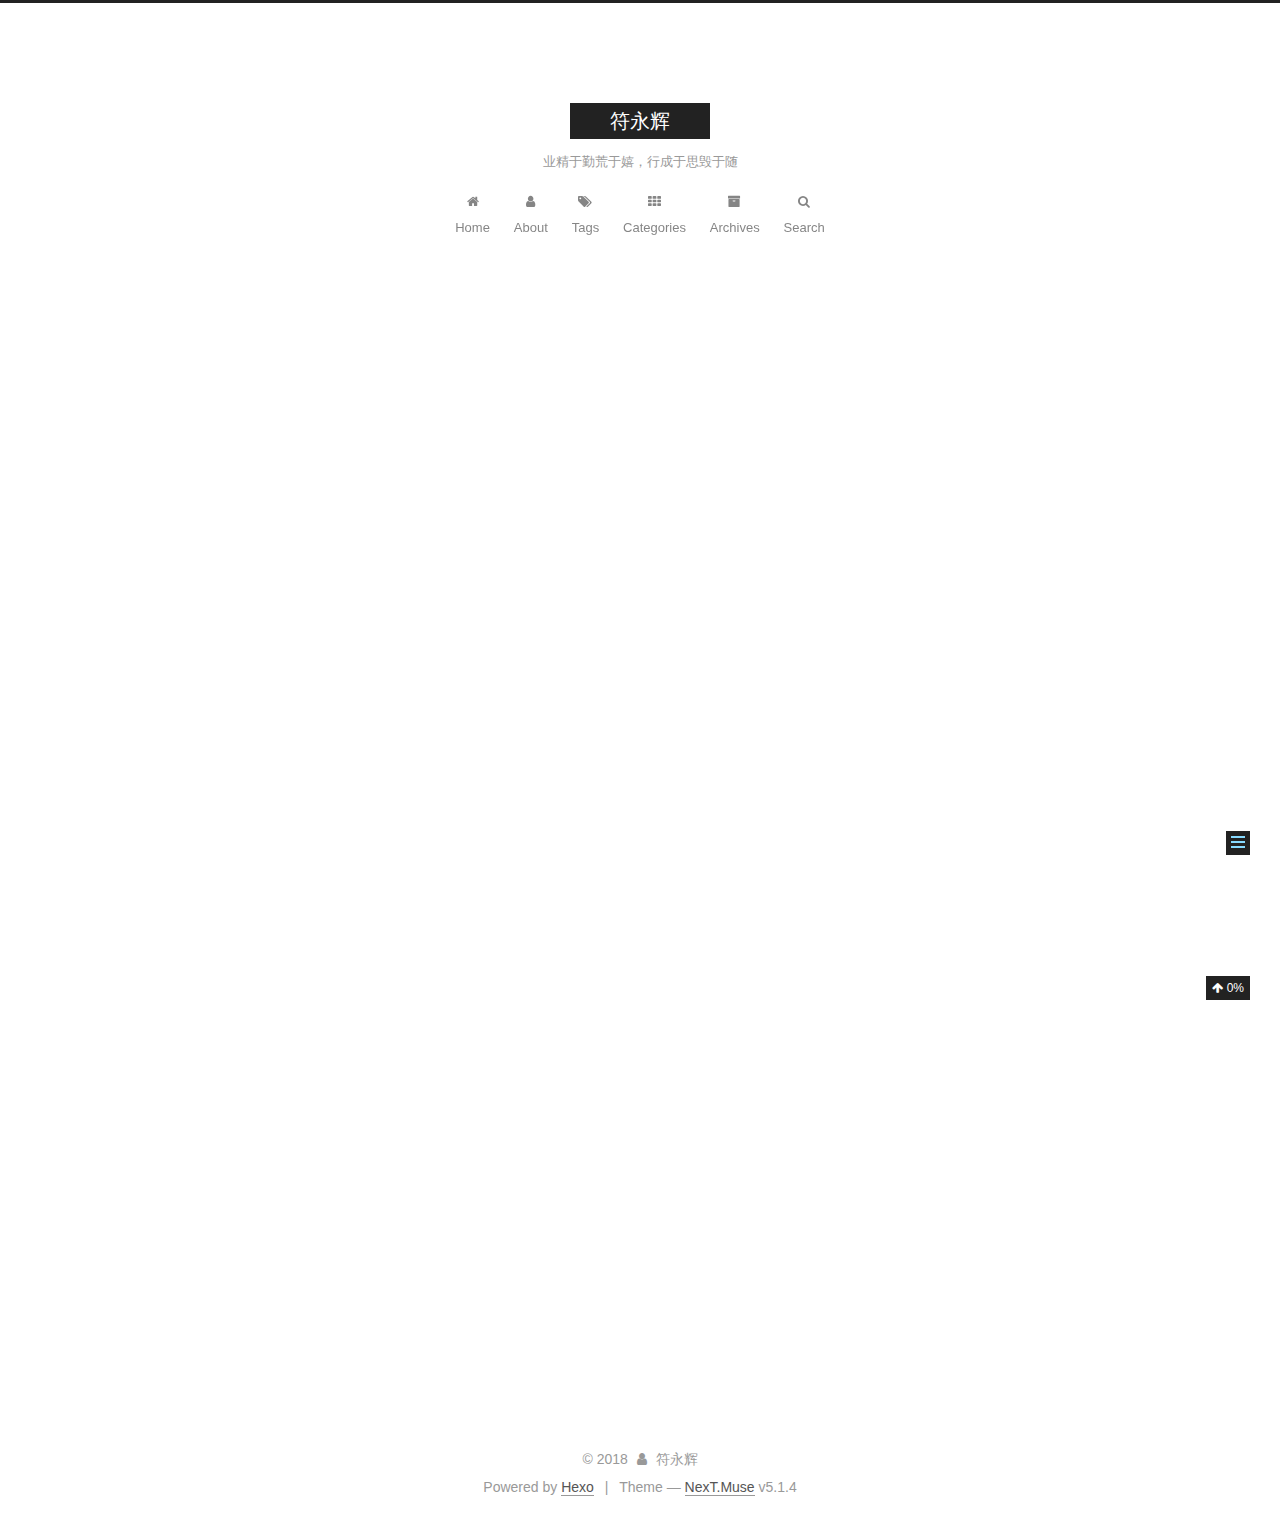
<file: 2018/06/02/hello-world/index.html>
<!DOCTYPE html>



  


<html class="theme-next muse use-motion" lang="">
<head>
  <meta charset="UTF-8"/>
<meta http-equiv="X-UA-Compatible" content="IE=edge" />
<meta name="viewport" content="width=device-width, initial-scale=1, maximum-scale=1"/>
<meta name="theme-color" content="#222">









<meta http-equiv="Cache-Control" content="no-transform" />
<meta http-equiv="Cache-Control" content="no-siteapp" />
















  
  
  <link href="/lib/fancybox/source/jquery.fancybox.css?v=2.1.5" rel="stylesheet" type="text/css" />







<link href="/lib/font-awesome/css/font-awesome.min.css?v=4.6.2" rel="stylesheet" type="text/css" />

<link href="/css/main.css?v=5.1.4" rel="stylesheet" type="text/css" />


  <link rel="apple-touch-icon" sizes="180x180" href="/images/apple-touch-icon-next.png?v=5.1.4">


  <link rel="icon" type="image/png" sizes="32x32" href="/images/favicon-32x32-next.png?v=5.1.4">


  <link rel="icon" type="image/png" sizes="16x16" href="/images/favicon-16x16-next.png?v=5.1.4">


  <link rel="mask-icon" href="/images/logo.svg?v=5.1.4" color="#222">





  <meta name="keywords" content="Hexo, NexT" />





  <link rel="alternate" href="/atom.xml" title="符永辉" type="application/atom+xml" />






<meta name="description" content="Welcome to Hexo! This is your very first post. Check documentation for more info. If you get any problems when using Hexo, you can find the answer in troubleshooting or you can ask me on GitHub. Quick">
<meta property="og:type" content="article">
<meta property="og:title" content="Hello World">
<meta property="og:url" content="http://yoursite.com/2018/06/02/hello-world/index.html">
<meta property="og:site_name" content="符永辉">
<meta property="og:description" content="Welcome to Hexo! This is your very first post. Check documentation for more info. If you get any problems when using Hexo, you can find the answer in troubleshooting or you can ask me on GitHub. Quick">
<meta property="og:locale" content="default">
<meta property="og:updated_time" content="2018-06-02T05:08:19.093Z">
<meta name="twitter:card" content="summary">
<meta name="twitter:title" content="Hello World">
<meta name="twitter:description" content="Welcome to Hexo! This is your very first post. Check documentation for more info. If you get any problems when using Hexo, you can find the answer in troubleshooting or you can ask me on GitHub. Quick">



<script type="text/javascript" id="hexo.configurations">
  var NexT = window.NexT || {};
  var CONFIG = {
    root: '/',
    scheme: 'Muse',
    version: '5.1.4',
    sidebar: {"position":"left","Sidebar Display, available value (only for Muse | Mist)":null,"display":"always","offset":12,"b2t":false,"scrollpercent":true,"onmobile":false},
    fancybox: true,
    tabs: true,
    motion: {"enable":true,"async":false,"transition":{"post_block":"fadeIn","post_header":"slideDownIn","post_body":"slideDownIn","coll_header":"slideLeftIn","sidebar":"slideUpIn"}},
    duoshuo: {
      userId: '0',
      author: 'Author'
    },
    algolia: {
      applicationID: '',
      apiKey: '',
      indexName: '',
      hits: {"per_page":10},
      labels: {"input_placeholder":"Search for Posts","hits_empty":"We didn't find any results for the search: ${query}","hits_stats":"${hits} results found in ${time} ms"}
    }
  };
</script>



  <link rel="canonical" href="http://yoursite.com/2018/06/02/hello-world/"/>





  <title>Hello World | 符永辉</title>
  








</head>

<body itemscope itemtype="http://schema.org/WebPage" lang="default">

  
  
    
  

  <div class="container sidebar-position-left page-post-detail">
    <div class="headband"></div>

    <header id="header" class="header" itemscope itemtype="http://schema.org/WPHeader">
      <div class="header-inner"><div class="site-brand-wrapper">
  <div class="site-meta ">
    

    <div class="custom-logo-site-title">
      <a href="/"  class="brand" rel="start">
        <span class="logo-line-before"><i></i></span>
        <span class="site-title">符永辉</span>
        <span class="logo-line-after"><i></i></span>
      </a>
    </div>
      
        <p class="site-subtitle">业精于勤荒于嬉，行成于思毁于随</p>
      
  </div>

  <div class="site-nav-toggle">
    <button>
      <span class="btn-bar"></span>
      <span class="btn-bar"></span>
      <span class="btn-bar"></span>
    </button>
  </div>
</div>

<nav class="site-nav">
  

  
    <ul id="menu" class="menu">
      
        
        <li class="menu-item menu-item-home">
          <a href="/" rel="section">
            
              <i class="menu-item-icon fa fa-fw fa-home"></i> <br />
            
            Home
          </a>
        </li>
      
        
        <li class="menu-item menu-item-about">
          <a href="/about/" rel="section">
            
              <i class="menu-item-icon fa fa-fw fa-user"></i> <br />
            
            About
          </a>
        </li>
      
        
        <li class="menu-item menu-item-tags">
          <a href="/tags/" rel="section">
            
              <i class="menu-item-icon fa fa-fw fa-tags"></i> <br />
            
            Tags
          </a>
        </li>
      
        
        <li class="menu-item menu-item-categories">
          <a href="/categories/" rel="section">
            
              <i class="menu-item-icon fa fa-fw fa-th"></i> <br />
            
            Categories
          </a>
        </li>
      
        
        <li class="menu-item menu-item-archives">
          <a href="/archives/" rel="section">
            
              <i class="menu-item-icon fa fa-fw fa-archive"></i> <br />
            
            Archives
          </a>
        </li>
      

      
        <li class="menu-item menu-item-search">
          
            <a href="javascript:;" class="popup-trigger">
          
            
              <i class="menu-item-icon fa fa-search fa-fw"></i> <br />
            
            Search
          </a>
        </li>
      
    </ul>
  

  
    <div class="site-search">
      
  <div class="popup search-popup local-search-popup">
  <div class="local-search-header clearfix">
    <span class="search-icon">
      <i class="fa fa-search"></i>
    </span>
    <span class="popup-btn-close">
      <i class="fa fa-times-circle"></i>
    </span>
    <div class="local-search-input-wrapper">
      <input autocomplete="off"
             placeholder="Searching..." spellcheck="false"
             type="text" id="local-search-input">
    </div>
  </div>
  <div id="local-search-result"></div>
</div>



    </div>
  
</nav>



 </div>
    </header>

    <main id="main" class="main">
      <div class="main-inner">
        <div class="content-wrap">
          <div id="content" class="content">
            

  <div id="posts" class="posts-expand">
    

  

  
  
    
  
  

  <article class="post post-type-normal true" itemscope itemtype="http://schema.org/Article">
  
  
  
  <div class="post-block">
    <link itemprop="mainEntityOfPage" href="http://yoursite.com/2018/06/02/hello-world/">

    <span hidden itemprop="author" itemscope itemtype="http://schema.org/Person">
      <meta itemprop="name" content="符永辉">
      <meta itemprop="description" content="">
      <meta itemprop="image" content="/images/fyh.jpg">
    </span>

    <span hidden itemprop="publisher" itemscope itemtype="http://schema.org/Organization">
      <meta itemprop="name" content="符永辉">
    </span>

    
      <header class="post-header">

        
        
          <h1 class="post-title" itemprop="name headline">Hello World</h1>
        

        <div class="post-meta">
          <span class="post-time">
            
              <span class="post-meta-item-icon">
                <i class="fa fa-calendar-o"></i>
              </span>
              
                <span class="post-meta-item-text">Posted on</span>
              
              <time title="Post created" itemprop="dateCreated datePublished" datetime="2018-06-02T13:08:19+08:00">
                2018-06-02
              </time>
            

            

            
          </span>

          

          
            
          

          
          

          
	   
	  

          
            <div class="post-wordcount">
              
                
                <span class="post-meta-item-icon">
                  <i class="fa fa-file-word-o"></i>
                </span>
                
                  <span class="post-meta-item-text">Words count in article&#58;</span>
                
                <span title="Words count in article">
                  78 字
                </span>
              

              
                <span class="post-meta-divider">|</span>
              

              
                <span class="post-meta-item-icon">
                  <i class="fa fa-clock-o"></i>
                </span>
                
                  <span class="post-meta-item-text">Reading time &asymp;</span>
                
                <span title="Reading time">
                  1 分钟
                </span>
              
            </div>
          

          

        </div>
      </header>
    

    
    
    
    <div class="post-body" itemprop="articleBody">

      
      

      
        <p>Welcome to <a href="https://hexo.io/" target="_blank" rel="noopener">Hexo</a>! This is your very first post. Check <a href="https://hexo.io/docs/" target="_blank" rel="noopener">documentation</a> for more info. If you get any problems when using Hexo, you can find the answer in <a href="https://hexo.io/docs/troubleshooting.html" target="_blank" rel="noopener">troubleshooting</a> or you can ask me on <a href="https://github.com/hexojs/hexo/issues" target="_blank" rel="noopener">GitHub</a>.</p>
<h2 id="Quick-Start"><a href="#Quick-Start" class="headerlink" title="Quick Start"></a>Quick Start</h2><h3 id="Create-a-new-post"><a href="#Create-a-new-post" class="headerlink" title="Create a new post"></a>Create a new post</h3><figure class="highlight bash"><table><tr><td class="gutter"><pre><span class="line">1</span><br></pre></td><td class="code"><pre><span class="line">$ hexo new <span class="string">"My New Post"</span></span><br></pre></td></tr></table></figure>
<p>More info: <a href="https://hexo.io/docs/writing.html" target="_blank" rel="noopener">Writing</a></p>
<h3 id="Run-server"><a href="#Run-server" class="headerlink" title="Run server"></a>Run server</h3><figure class="highlight bash"><table><tr><td class="gutter"><pre><span class="line">1</span><br></pre></td><td class="code"><pre><span class="line">$ hexo server</span><br></pre></td></tr></table></figure>
<p>More info: <a href="https://hexo.io/docs/server.html" target="_blank" rel="noopener">Server</a></p>
<h3 id="Generate-static-files"><a href="#Generate-static-files" class="headerlink" title="Generate static files"></a>Generate static files</h3><figure class="highlight bash"><table><tr><td class="gutter"><pre><span class="line">1</span><br></pre></td><td class="code"><pre><span class="line">$ hexo generate</span><br></pre></td></tr></table></figure>
<p>More info: <a href="https://hexo.io/docs/generating.html" target="_blank" rel="noopener">Generating</a></p>
<h3 id="Deploy-to-remote-sites"><a href="#Deploy-to-remote-sites" class="headerlink" title="Deploy to remote sites"></a>Deploy to remote sites</h3><figure class="highlight bash"><table><tr><td class="gutter"><pre><span class="line">1</span><br></pre></td><td class="code"><pre><span class="line">$ hexo deploy</span><br></pre></td></tr></table></figure>
<p>More info: <a href="https://hexo.io/docs/deployment.html" target="_blank" rel="noopener">Deployment</a></p>

      
    </div>
    
    
    

    

    

    

    <footer class="post-footer">
      

      
      
      

      
        <div class="post-nav">
          <div class="post-nav-next post-nav-item">
            
          </div>

          <span class="post-nav-divider"></span>

          <div class="post-nav-prev post-nav-item">
            
              <a href="/2018/06/02/hello-hexo/" rel="prev" title="hello hexo!">
                hello hexo! <i class="fa fa-chevron-right"></i>
              </a>
            
          </div>
        </div>
      

      
      
    </footer>
  </div>
  
  
  
  </article>



    <div class="post-spread">
      
    </div>
  </div>


          </div>
          


          

  



        </div>
        
          
  
  <div class="sidebar-toggle">
    <div class="sidebar-toggle-line-wrap">
      <span class="sidebar-toggle-line sidebar-toggle-line-first"></span>
      <span class="sidebar-toggle-line sidebar-toggle-line-middle"></span>
      <span class="sidebar-toggle-line sidebar-toggle-line-last"></span>
    </div>
  </div>

  <aside id="sidebar" class="sidebar">
    
    <div class="sidebar-inner">

      

      
        <ul class="sidebar-nav motion-element">
          <li class="sidebar-nav-toc sidebar-nav-active" data-target="post-toc-wrap">
            Table of Contents
          </li>
          <li class="sidebar-nav-overview" data-target="site-overview-wrap">
            Overview
          </li>
        </ul>
      

      <section class="site-overview-wrap sidebar-panel">
        <div class="site-overview">
          <div class="site-author motion-element" itemprop="author" itemscope itemtype="http://schema.org/Person">
            
              <img class="site-author-image" itemprop="image"
                src="/images/fyh.jpg"
                alt="符永辉" />
            
              <p class="site-author-name" itemprop="name">符永辉</p>
              <p class="site-description motion-element" itemprop="description"></p>
          </div>

          <nav class="site-state motion-element">

            
              <div class="site-state-item site-state-posts">
              
                <a href="/archives/">
              
                  <span class="site-state-item-count">3</span>
                  <span class="site-state-item-name">posts</span>
                </a>
              </div>
            

            
              
              
              <div class="site-state-item site-state-categories">
                <a href="/categories/index.html">
                  <span class="site-state-item-count">1</span>
                  <span class="site-state-item-name">categories</span>
                </a>
              </div>
            

            
              
              
              <div class="site-state-item site-state-tags">
                <a href="/tags/index.html">
                  <span class="site-state-item-count">2</span>
                  <span class="site-state-item-name">tags</span>
                </a>
              </div>
            

          </nav>

          
            <div class="feed-link motion-element">
              <a href="/atom.xml" rel="alternate">
                <i class="fa fa-rss"></i>
                RSS
              </a>
            </div>
          

          
            <div class="links-of-author motion-element">
                
                  <span class="links-of-author-item">
                    <a href="https://github.com/fuyonghui" target="_blank" title="GitHub">
                      
                        <i class="fa fa-fw fa-github"></i>GitHub</a>
                  </span>
                
            </div>
          

          
          

          
          

          

        </div>
      </section>

      
      <!--noindex-->
        <section class="post-toc-wrap motion-element sidebar-panel sidebar-panel-active">
          <div class="post-toc">

            
              
            

            
              <div class="post-toc-content"><ol class="nav"><li class="nav-item nav-level-2"><a class="nav-link" href="#Quick-Start"><span class="nav-text">Quick Start</span></a><ol class="nav-child"><li class="nav-item nav-level-3"><a class="nav-link" href="#Create-a-new-post"><span class="nav-text">Create a new post</span></a></li><li class="nav-item nav-level-3"><a class="nav-link" href="#Run-server"><span class="nav-text">Run server</span></a></li><li class="nav-item nav-level-3"><a class="nav-link" href="#Generate-static-files"><span class="nav-text">Generate static files</span></a></li><li class="nav-item nav-level-3"><a class="nav-link" href="#Deploy-to-remote-sites"><span class="nav-text">Deploy to remote sites</span></a></li></ol></li></ol></div>
            

          </div>
        </section>
      <!--/noindex-->
      

      

    </div>
  </aside>


        
      </div>
    </main>

    <footer id="footer" class="footer">
      <div class="footer-inner">
        ﻿<div class="copyright">&copy; <span itemprop="copyrightYear">2018</span>
  <span class="with-love">
    <i class="fa fa-user"></i>
  </span>
  <span class="author" itemprop="copyrightHolder">符永辉</span>

  
</div>


  <div class="powered-by">Powered by <a class="theme-link" target="_blank" href="https://hexo.io">Hexo</a></div>



  <span class="post-meta-divider">|</span>



  <div class="theme-info">Theme &mdash; <a class="theme-link" target="_blank" href="https://github.com/iissnan/hexo-theme-next">NexT.Muse</a> v5.1.4</div>


<div>
 <script async src="https://dn-lbstatics.qbox.me/busuanzi/2.3/busuanzi.pure.mini.js"></script>
 <span id="busuanzi_container_site_pv" style='display:none'>
     本站总访问量 <span id="busuanzi_value_site_pv"></span> 次
     <span class="post-meta-divider">|</span>
 </span>
 <span id="busuanzi_container_site_uv" style='display:none'>
     有<span id="busuanzi_value_site_uv"></span>人看过我的博客啦
 </span> 
</div>


        







        
      </div>
    </footer>

    
      <div class="back-to-top">
        <i class="fa fa-arrow-up"></i>
        
          <span id="scrollpercent"><span>0</span>%</span>
        
      </div>
    

    

  </div>

  

<script type="text/javascript">
  if (Object.prototype.toString.call(window.Promise) !== '[object Function]') {
    window.Promise = null;
  }
</script>









  












  
  
    <script type="text/javascript" src="/lib/jquery/index.js?v=2.1.3"></script>
  

  
  
    <script type="text/javascript" src="/lib/fastclick/lib/fastclick.min.js?v=1.0.6"></script>
  

  
  
    <script type="text/javascript" src="/lib/jquery_lazyload/jquery.lazyload.js?v=1.9.7"></script>
  

  
  
    <script type="text/javascript" src="/lib/velocity/velocity.min.js?v=1.2.1"></script>
  

  
  
    <script type="text/javascript" src="/lib/velocity/velocity.ui.min.js?v=1.2.1"></script>
  

  
  
    <script type="text/javascript" src="/lib/fancybox/source/jquery.fancybox.pack.js?v=2.1.5"></script>
  


  


  <script type="text/javascript" src="/js/src/utils.js?v=5.1.4"></script>

  <script type="text/javascript" src="/js/src/motion.js?v=5.1.4"></script>


  
  

  
  <script type="text/javascript" src="/js/src/scrollspy.js?v=5.1.4"></script>
<script type="text/javascript" src="/js/src/post-details.js?v=5.1.4"></script>



  


  <script type="text/javascript" src="/js/src/bootstrap.js?v=5.1.4"></script>



  


  




	





  





  












  

  <script type="text/javascript">
    // Popup Window;
    var isfetched = false;
    var isXml = true;
    // Search DB path;
    var search_path = "search.xml";
    if (search_path.length === 0) {
      search_path = "search.xml";
    } else if (/json$/i.test(search_path)) {
      isXml = false;
    }
    var path = "/" + search_path;
    // monitor main search box;

    var onPopupClose = function (e) {
      $('.popup').hide();
      $('#local-search-input').val('');
      $('.search-result-list').remove();
      $('#no-result').remove();
      $(".local-search-pop-overlay").remove();
      $('body').css('overflow', '');
    }

    function proceedsearch() {
      $("body")
        .append('<div class="search-popup-overlay local-search-pop-overlay"></div>')
        .css('overflow', 'hidden');
      $('.search-popup-overlay').click(onPopupClose);
      $('.popup').toggle();
      var $localSearchInput = $('#local-search-input');
      $localSearchInput.attr("autocapitalize", "none");
      $localSearchInput.attr("autocorrect", "off");
      $localSearchInput.focus();
    }

    // search function;
    var searchFunc = function(path, search_id, content_id) {
      'use strict';

      // start loading animation
      $("body")
        .append('<div class="search-popup-overlay local-search-pop-overlay">' +
          '<div id="search-loading-icon">' +
          '<i class="fa fa-spinner fa-pulse fa-5x fa-fw"></i>' +
          '</div>' +
          '</div>')
        .css('overflow', 'hidden');
      $("#search-loading-icon").css('margin', '20% auto 0 auto').css('text-align', 'center');

      $.ajax({
        url: path,
        dataType: isXml ? "xml" : "json",
        async: true,
        success: function(res) {
          // get the contents from search data
          isfetched = true;
          $('.popup').detach().appendTo('.header-inner');
          var datas = isXml ? $("entry", res).map(function() {
            return {
              title: $("title", this).text(),
              content: $("content",this).text(),
              url: $("url" , this).text()
            };
          }).get() : res;
          var input = document.getElementById(search_id);
          var resultContent = document.getElementById(content_id);
          var inputEventFunction = function() {
            var searchText = input.value.trim().toLowerCase();
            var keywords = searchText.split(/[\s\-]+/);
            if (keywords.length > 1) {
              keywords.push(searchText);
            }
            var resultItems = [];
            if (searchText.length > 0) {
              // perform local searching
              datas.forEach(function(data) {
                var isMatch = false;
                var hitCount = 0;
                var searchTextCount = 0;
                var title = data.title.trim();
                var titleInLowerCase = title.toLowerCase();
                var content = data.content.trim().replace(/<[^>]+>/g,"");
                var contentInLowerCase = content.toLowerCase();
                var articleUrl = decodeURIComponent(data.url);
                var indexOfTitle = [];
                var indexOfContent = [];
                // only match articles with not empty titles
                if(title != '') {
                  keywords.forEach(function(keyword) {
                    function getIndexByWord(word, text, caseSensitive) {
                      var wordLen = word.length;
                      if (wordLen === 0) {
                        return [];
                      }
                      var startPosition = 0, position = [], index = [];
                      if (!caseSensitive) {
                        text = text.toLowerCase();
                        word = word.toLowerCase();
                      }
                      while ((position = text.indexOf(word, startPosition)) > -1) {
                        index.push({position: position, word: word});
                        startPosition = position + wordLen;
                      }
                      return index;
                    }

                    indexOfTitle = indexOfTitle.concat(getIndexByWord(keyword, titleInLowerCase, false));
                    indexOfContent = indexOfContent.concat(getIndexByWord(keyword, contentInLowerCase, false));
                  });
                  if (indexOfTitle.length > 0 || indexOfContent.length > 0) {
                    isMatch = true;
                    hitCount = indexOfTitle.length + indexOfContent.length;
                  }
                }

                // show search results

                if (isMatch) {
                  // sort index by position of keyword

                  [indexOfTitle, indexOfContent].forEach(function (index) {
                    index.sort(function (itemLeft, itemRight) {
                      if (itemRight.position !== itemLeft.position) {
                        return itemRight.position - itemLeft.position;
                      } else {
                        return itemLeft.word.length - itemRight.word.length;
                      }
                    });
                  });

                  // merge hits into slices

                  function mergeIntoSlice(text, start, end, index) {
                    var item = index[index.length - 1];
                    var position = item.position;
                    var word = item.word;
                    var hits = [];
                    var searchTextCountInSlice = 0;
                    while (position + word.length <= end && index.length != 0) {
                      if (word === searchText) {
                        searchTextCountInSlice++;
                      }
                      hits.push({position: position, length: word.length});
                      var wordEnd = position + word.length;

                      // move to next position of hit

                      index.pop();
                      while (index.length != 0) {
                        item = index[index.length - 1];
                        position = item.position;
                        word = item.word;
                        if (wordEnd > position) {
                          index.pop();
                        } else {
                          break;
                        }
                      }
                    }
                    searchTextCount += searchTextCountInSlice;
                    return {
                      hits: hits,
                      start: start,
                      end: end,
                      searchTextCount: searchTextCountInSlice
                    };
                  }

                  var slicesOfTitle = [];
                  if (indexOfTitle.length != 0) {
                    slicesOfTitle.push(mergeIntoSlice(title, 0, title.length, indexOfTitle));
                  }

                  var slicesOfContent = [];
                  while (indexOfContent.length != 0) {
                    var item = indexOfContent[indexOfContent.length - 1];
                    var position = item.position;
                    var word = item.word;
                    // cut out 100 characters
                    var start = position - 20;
                    var end = position + 80;
                    if(start < 0){
                      start = 0;
                    }
                    if (end < position + word.length) {
                      end = position + word.length;
                    }
                    if(end > content.length){
                      end = content.length;
                    }
                    slicesOfContent.push(mergeIntoSlice(content, start, end, indexOfContent));
                  }

                  // sort slices in content by search text's count and hits' count

                  slicesOfContent.sort(function (sliceLeft, sliceRight) {
                    if (sliceLeft.searchTextCount !== sliceRight.searchTextCount) {
                      return sliceRight.searchTextCount - sliceLeft.searchTextCount;
                    } else if (sliceLeft.hits.length !== sliceRight.hits.length) {
                      return sliceRight.hits.length - sliceLeft.hits.length;
                    } else {
                      return sliceLeft.start - sliceRight.start;
                    }
                  });

                  // select top N slices in content

                  var upperBound = parseInt('1');
                  if (upperBound >= 0) {
                    slicesOfContent = slicesOfContent.slice(0, upperBound);
                  }

                  // highlight title and content

                  function highlightKeyword(text, slice) {
                    var result = '';
                    var prevEnd = slice.start;
                    slice.hits.forEach(function (hit) {
                      result += text.substring(prevEnd, hit.position);
                      var end = hit.position + hit.length;
                      result += '<b class="search-keyword">' + text.substring(hit.position, end) + '</b>';
                      prevEnd = end;
                    });
                    result += text.substring(prevEnd, slice.end);
                    return result;
                  }

                  var resultItem = '';

                  if (slicesOfTitle.length != 0) {
                    resultItem += "<li><a href='" + articleUrl + "' class='search-result-title'>" + highlightKeyword(title, slicesOfTitle[0]) + "</a>";
                  } else {
                    resultItem += "<li><a href='" + articleUrl + "' class='search-result-title'>" + title + "</a>";
                  }

                  slicesOfContent.forEach(function (slice) {
                    resultItem += "<a href='" + articleUrl + "'>" +
                      "<p class=\"search-result\">" + highlightKeyword(content, slice) +
                      "...</p>" + "</a>";
                  });

                  resultItem += "</li>";
                  resultItems.push({
                    item: resultItem,
                    searchTextCount: searchTextCount,
                    hitCount: hitCount,
                    id: resultItems.length
                  });
                }
              })
            };
            if (keywords.length === 1 && keywords[0] === "") {
              resultContent.innerHTML = '<div id="no-result"><i class="fa fa-search fa-5x" /></div>'
            } else if (resultItems.length === 0) {
              resultContent.innerHTML = '<div id="no-result"><i class="fa fa-frown-o fa-5x" /></div>'
            } else {
              resultItems.sort(function (resultLeft, resultRight) {
                if (resultLeft.searchTextCount !== resultRight.searchTextCount) {
                  return resultRight.searchTextCount - resultLeft.searchTextCount;
                } else if (resultLeft.hitCount !== resultRight.hitCount) {
                  return resultRight.hitCount - resultLeft.hitCount;
                } else {
                  return resultRight.id - resultLeft.id;
                }
              });
              var searchResultList = '<ul class=\"search-result-list\">';
              resultItems.forEach(function (result) {
                searchResultList += result.item;
              })
              searchResultList += "</ul>";
              resultContent.innerHTML = searchResultList;
            }
          }

          if ('auto' === 'auto') {
            input.addEventListener('input', inputEventFunction);
          } else {
            $('.search-icon').click(inputEventFunction);
            input.addEventListener('keypress', function (event) {
              if (event.keyCode === 13) {
                inputEventFunction();
              }
            });
          }

          // remove loading animation
          $(".local-search-pop-overlay").remove();
          $('body').css('overflow', '');

          proceedsearch();
        }
      });
    }

    // handle and trigger popup window;
    $('.popup-trigger').click(function(e) {
      e.stopPropagation();
      if (isfetched === false) {
        searchFunc(path, 'local-search-input', 'local-search-result');
      } else {
        proceedsearch();
      };
    });

    $('.popup-btn-close').click(onPopupClose);
    $('.popup').click(function(e){
      e.stopPropagation();
    });
    $(document).on('keyup', function (event) {
      var shouldDismissSearchPopup = event.which === 27 &&
        $('.search-popup').is(':visible');
      if (shouldDismissSearchPopup) {
        onPopupClose();
      }
    });
  </script>





  

  

  

  
  

  

  

  

</body>
</html>
</file>
<file: css/main.css>
/* normalize.css v3.0.2 | MIT License | git.io/normalize */
html {
  font-family: sans-serif; /* 1 */
  -ms-text-size-adjust: 100%; /* 2 */
  -webkit-text-size-adjust: 100%; /* 2 */
}
body {
  margin: 0;
}
article,
aside,
details,
figcaption,
figure,
footer,
header,
hgroup,
main,
menu,
nav,
section,
summary {
  display: block;
}
audio,
canvas,
progress,
video {
  display: inline-block; /* 1 */
  vertical-align: baseline; /* 2 */
}
audio:not([controls]) {
  display: none;
  height: 0;
}
[hidden],
template {
  display: none;
}
a {
  background-color: transparent;
}
a:active,
a:hover {
  outline: 0;
}
abbr[title] {
  border-bottom: 1px dotted;
}
b,
strong {
  font-weight: bold;
}
dfn {
  font-style: italic;
}
h1 {
  font-size: 2em;
  margin: 0.67em 0;
}
mark {
  background: #ff0;
  color: #000;
}
small {
  font-size: 80%;
}
sub,
sup {
  font-size: 75%;
  line-height: 0;
  position: relative;
  vertical-align: baseline;
}
sup {
  top: -0.5em;
}
sub {
  bottom: -0.25em;
}
img {
  border: 0;
}
svg:not(:root) {
  overflow: hidden;
}
figure {
  margin: 1em 40px;
}
hr {
  -moz-box-sizing: content-box;
  box-sizing: content-box;
  height: 0;
}
pre {
  overflow: auto;
}
code,
kbd,
pre,
samp {
  font-family: monospace, monospace;
  font-size: 1em;
}
button,
input,
optgroup,
select,
textarea {
  color: inherit; /* 1 */
  font: inherit; /* 2 */
  margin: 0; /* 3 */
}
button {
  overflow: visible;
}
button,
select {
  text-transform: none;
}
button,
html input[type="button"],
input[type="reset"],
input[type="submit"] {
  -webkit-appearance: button; /* 2 */
  cursor: pointer; /* 3 */
}
button[disabled],
html input[disabled] {
  cursor: default;
}
button::-moz-focus-inner,
input::-moz-focus-inner {
  border: 0;
  padding: 0;
}
input {
  line-height: normal;
}
input[type="checkbox"],
input[type="radio"] {
  box-sizing: border-box; /* 1 */
  padding: 0; /* 2 */
}
input[type="number"]::-webkit-inner-spin-button,
input[type="number"]::-webkit-outer-spin-button {
  height: auto;
}
input[type="search"] {
  -webkit-appearance: textfield; /* 1 */
  -moz-box-sizing: content-box;
  -webkit-box-sizing: content-box; /* 2 */
  box-sizing: content-box;
}
input[type="search"]::-webkit-search-cancel-button,
input[type="search"]::-webkit-search-decoration {
  -webkit-appearance: none;
}
fieldset {
  border: 1px solid #c0c0c0;
  margin: 0 2px;
  padding: 0.35em 0.625em 0.75em;
}
legend {
  border: 0; /* 1 */
  padding: 0; /* 2 */
}
textarea {
  overflow: auto;
}
optgroup {
  font-weight: bold;
}
table {
  border-collapse: collapse;
  border-spacing: 0;
}
td,
th {
  padding: 0;
}
::selection {
  background: #262a30;
  color: #fff;
}
body {
  position: relative;
  font-family: 'Lato', "PingFang SC", "Microsoft YaHei", sans-serif;
  font-size: 14px;
  line-height: 2;
  color: #555;
  background: #fff;
}
@media (max-width: 767px) {
  body {
    padding-right: 0 !important;
  }
}
@media (min-width: 768px) and (max-width: 991px) {
  body {
    padding-right: 0 !important;
  }
}
@media (min-width: 1600px) {
  body {
    font-size: 16px;
  }
}
h1,
h2,
h3,
h4,
h5,
h6 {
  margin: 0;
  padding: 0;
  font-weight: bold;
  line-height: 1.5;
  font-family: 'Lato', "PingFang SC", "Microsoft YaHei", sans-serif;
}
h2,
h3,
h4,
h5,
h6 {
  margin: 20px 0 15px;
}
h1 {
  font-size: 22px;
}
@media (max-width: 767px) {
  h1 {
    font-size: 18px;
  }
}
h2 {
  font-size: 20px;
}
@media (max-width: 767px) {
  h2 {
    font-size: 16px;
  }
}
h3 {
  font-size: 18px;
}
@media (max-width: 767px) {
  h3 {
    font-size: 14px;
  }
}
h4 {
  font-size: 16px;
}
@media (max-width: 767px) {
  h4 {
    font-size: 12px;
  }
}
h5 {
  font-size: 14px;
}
@media (max-width: 767px) {
  h5 {
    font-size: 10px;
  }
}
h6 {
  font-size: 12px;
}
@media (max-width: 767px) {
  h6 {
    font-size: 8px;
  }
}
p {
  margin: 0 0 20px 0;
}
a {
  color: #555;
  text-decoration: none;
  outline: none;
  border-bottom: 1px solid #999;
  word-wrap: break-word;
}
a:hover {
  color: #222;
  border-bottom-color: #222;
}
blockquote {
  margin: 0;
  padding: 0;
}
img {
  display: block;
  margin: auto;
  max-width: 100%;
  height: auto;
}
hr {
  margin: 40px 0;
  height: 3px;
  border: none;
  background-color: #ddd;
  background-image: repeating-linear-gradient(-45deg, #fff, #fff 4px, transparent 4px, transparent 8px);
}
blockquote {
  padding: 0 15px;
  color: #666;
  border-left: 4px solid #ddd;
}
blockquote cite::before {
  content: "-";
  padding: 0 5px;
}
dt {
  font-weight: 700;
}
dd {
  margin: 0;
  padding: 0;
}
kbd {
  border: 1px solid #ccc;
  border-radius: 0.2em;
  box-shadow: 0.1em 0.1em 0.2em rgba(0,0,0,0.1);
  background-color: #f9f9f9;
  font-family: inherit;
  background-image: -webkit-linear-gradient(top, #eee, #fff, #eee);
  padding: 0.1em 0.3em;
  white-space: nowrap;
}
.text-left {
  text-align: left;
}
.text-center {
  text-align: center;
}
.text-right {
  text-align: right;
}
.text-justify {
  text-align: justify;
}
.text-nowrap {
  white-space: nowrap;
}
.text-lowercase {
  text-transform: lowercase;
}
.text-uppercase {
  text-transform: uppercase;
}
.text-capitalize {
  text-transform: capitalize;
}
.center-block {
  display: block;
  margin-left: auto;
  margin-right: auto;
}
.clearfix:before,
.clearfix:after {
  content: " ";
  display: table;
}
.clearfix:after {
  clear: both;
}
.pullquote {
  width: 45%;
}
.pullquote.left {
  float: left;
  margin-left: 5px;
  margin-right: 10px;
}
.pullquote.right {
  float: right;
  margin-left: 10px;
  margin-right: 5px;
}
.affix.affix.affix {
  position: fixed;
}
.translation {
  margin-top: -20px;
  font-size: 14px;
  color: #999;
}
.scrollbar-measure {
  width: 100px;
  height: 100px;
  overflow: scroll;
  position: absolute;
  top: -9999px;
}
.use-motion .motion-element {
  opacity: 0;
}
table {
  margin: 20px 0;
  width: 100%;
  border-collapse: collapse;
  border-spacing: 0;
  border: 1px solid #ddd;
  font-size: 14px;
  table-layout: fixed;
  word-wrap: break-all;
}
table>tbody>tr:nth-of-type(odd) {
  background-color: #f9f9f9;
}
table>tbody>tr:hover {
  background-color: #f5f5f5;
}
caption,
th,
td {
  padding: 8px;
  text-align: left;
  vertical-align: middle;
  font-weight: normal;
}
th,
td {
  border-bottom: 3px solid #ddd;
  border-right: 1px solid #eee;
}
th {
  padding-bottom: 10px;
  font-weight: 700;
}
td {
  border-bottom-width: 1px;
}
html,
body {
  height: 100%;
}
.container {
  position: relative;
  min-height: 100%;
}
.header-inner {
  margin: 0 auto;
  padding: 100px 0 70px;
  width: 700px;
}
@media (min-width: 1600px) {
  .container .header-inner {
    width: 900px;
  }
}
.main {
  padding-bottom: 150px;
}
.main-inner {
  margin: 0 auto;
  width: 700px;
}
@media (min-width: 1600px) {
  .container .main-inner {
    width: 900px;
  }
}
.footer {
  position: absolute;
  left: 0;
  bottom: 0;
  width: 100%;
  min-height: 50px;
}
.footer-inner {
  box-sizing: border-box;
  margin: 20px auto;
  width: 700px;
}
@media (min-width: 1600px) {
  .container .footer-inner {
    width: 900px;
  }
}
pre,
.highlight {
  overflow: auto;
  margin: 20px 0;
  padding: 0;
  font-size: 13px;
  color: #4d4d4c;
  background: #f7f7f7;
  line-height: 1.6;
}
pre,
code {
  font-family: consolas, Menlo, "PingFang SC", "Microsoft YaHei", monospace;
}
code {
  padding: 2px 4px;
  word-wrap: break-word;
  color: #555;
  background: #eee;
  border-radius: 3px;
  font-size: 13px;
}
pre {
  padding: 10px;
}
pre code {
  padding: 0;
  color: #4d4d4c;
  background: none;
  text-shadow: none;
}
.highlight {
  border-radius: 1px;
}
.highlight pre {
  border: none;
  margin: 0;
  padding: 10px 0;
}
.highlight table {
  margin: 0;
  width: auto;
  border: none;
}
.highlight td {
  border: none;
  padding: 0;
}
.highlight figcaption {
  font-size: 1em;
  color: #4d4d4c;
  line-height: 1em;
  margin-bottom: 1em;
}
.highlight figcaption:before,
.highlight figcaption:after {
  content: " ";
  display: table;
}
.highlight figcaption:after {
  clear: both;
}
.highlight figcaption a {
  float: right;
  color: #4d4d4c;
}
.highlight figcaption a:hover {
  border-bottom-color: #4d4d4c;
}
.highlight .gutter pre {
  padding-left: 10px;
  padding-right: 10px;
  color: #869194;
  text-align: right;
  background-color: #eff2f3;
}
.highlight .code pre {
  width: 100%;
  padding-left: 10px;
  padding-right: 10px;
  background-color: #f7f7f7;
}
.highlight .line {
  height: 20px;
}
.gutter {
  -webkit-user-select: none;
  -moz-user-select: none;
  -ms-user-select: none;
  user-select: none;
}
.gist table {
  width: auto;
}
.gist table td {
  border: none;
}
pre .deletion {
  background: #fdd;
}
pre .addition {
  background: #dfd;
}
pre .meta {
  color: #8959a8;
}
pre .comment {
  color: #8e908c;
}
pre .variable,
pre .attribute,
pre .tag,
pre .regexp,
pre .ruby .constant,
pre .xml .tag .title,
pre .xml .pi,
pre .xml .doctype,
pre .html .doctype,
pre .css .id,
pre .css .class,
pre .css .pseudo {
  color: #c82829;
}
pre .number,
pre .preprocessor,
pre .built_in,
pre .literal,
pre .params,
pre .constant,
pre .command {
  color: #f5871f;
}
pre .ruby .class .title,
pre .css .rules .attribute,
pre .string,
pre .value,
pre .inheritance,
pre .header,
pre .ruby .symbol,
pre .xml .cdata,
pre .special,
pre .number,
pre .formula {
  color: #718c00;
}
pre .title,
pre .css .hexcolor {
  color: #3e999f;
}
pre .function,
pre .python .decorator,
pre .python .title,
pre .ruby .function .title,
pre .ruby .title .keyword,
pre .perl .sub,
pre .javascript .title,
pre .coffeescript .title {
  color: #4271ae;
}
pre .keyword,
pre .javascript .function {
  color: #8959a8;
}
.full-image.full-image.full-image.full-image {
  border: none;
  max-width: 100%;
  width: auto;
  margin: 20px auto 25px;
}
@media (min-width: 992px) {
  .full-image.full-image.full-image.full-image {
    max-width: none;
    width: 110%;
    margin: 25px -5%;
  }
}
.blockquote-center,
.page-home .post-type-quote blockquote,
.page-post-detail .post-type-quote blockquote {
  position: relative;
  margin: 40px 0;
  padding: 0;
  border-left: none;
  text-align: center;
}
.blockquote-center::before,
.page-home .post-type-quote blockquote::before,
.page-post-detail .post-type-quote blockquote::before,
.blockquote-center::after,
.page-home .post-type-quote blockquote::after,
.page-post-detail .post-type-quote blockquote::after {
  position: absolute;
  content: ' ';
  display: block;
  width: 100%;
  height: 24px;
  opacity: 0.2;
  background-repeat: no-repeat;
  background-position: 0 -6px;
  background-size: 22px 22px;
}
.blockquote-center::before,
.page-home .post-type-quote blockquote::before,
.page-post-detail .post-type-quote blockquote::before {
  top: -20px;
  background-image: url("../images/quote-l.svg");
  border-top: 1px solid #ccc;
}
.blockquote-center::after,
.page-home .post-type-quote blockquote::after,
.page-post-detail .post-type-quote blockquote::after {
  bottom: -20px;
  background-image: url("../images/quote-r.svg");
  border-bottom: 1px solid #ccc;
  background-position: 100% 8px;
}
.blockquote-center p,
.page-home .post-type-quote blockquote p,
.page-post-detail .post-type-quote blockquote p,
.blockquote-center div,
.page-home .post-type-quote blockquote div,
.page-post-detail .post-type-quote blockquote div {
  text-align: center;
}
.post .post-body .group-picture img {
  box-sizing: border-box;
  padding: 0 3px;
  border: none;
}
.post .group-picture-row {
  overflow: hidden;
  margin-top: 6px;
}
.post .group-picture-row:first-child {
  margin-top: 0;
}
.post .group-picture-column {
  float: left;
}
.page-post-detail .post-body .group-picture-column {
  float: none;
  margin-top: 10px;
  width: auto !important;
}
.page-post-detail .post-body .group-picture-column img {
  margin: 0 auto;
}
.page-archive .group-picture-container {
  overflow: hidden;
}
.page-archive .group-picture-row {
  float: left;
}
.page-archive .group-picture-row:first-child {
  margin-top: 6px;
}
.page-archive .group-picture-column {
  max-width: 150px;
  max-height: 150px;
}
.post-body .note {
  position: relative;
  padding: 15px;
  margin-bottom: 20px;
  border: 1px solid #eee;
  border-left-width: 5px;
  border-radius: 3px;
}
.post-body .note h2,
.post-body .note h3,
.post-body .note h4,
.post-body .note h5,
.post-body .note h6 {
  margin-top: 0;
  margin-bottom: 0;
  border-bottom: initial;
  padding-top: 0 !important;
}
.post-body .note p:first-child,
.post-body .note ul:first-child,
.post-body .note ol:first-child,
.post-body .note table:first-child,
.post-body .note pre:first-child,
.post-body .note blockquote:first-child {
  margin-top: 0;
}
.post-body .note p:last-child,
.post-body .note ul:last-child,
.post-body .note ol:last-child,
.post-body .note table:last-child,
.post-body .note pre:last-child,
.post-body .note blockquote:last-child {
  margin-bottom: 0;
}
.post-body .note.default {
  border-left-color: #777;
}
.post-body .note.default h2,
.post-body .note.default h3,
.post-body .note.default h4,
.post-body .note.default h5,
.post-body .note.default h6 {
  color: #777;
}
.post-body .note.primary {
  border-left-color: #6f42c1;
}
.post-body .note.primary h2,
.post-body .note.primary h3,
.post-body .note.primary h4,
.post-body .note.primary h5,
.post-body .note.primary h6 {
  color: #6f42c1;
}
.post-body .note.info {
  border-left-color: #428bca;
}
.post-body .note.info h2,
.post-body .note.info h3,
.post-body .note.info h4,
.post-body .note.info h5,
.post-body .note.info h6 {
  color: #428bca;
}
.post-body .note.success {
  border-left-color: #5cb85c;
}
.post-body .note.success h2,
.post-body .note.success h3,
.post-body .note.success h4,
.post-body .note.success h5,
.post-body .note.success h6 {
  color: #5cb85c;
}
.post-body .note.warning {
  border-left-color: #f0ad4e;
}
.post-body .note.warning h2,
.post-body .note.warning h3,
.post-body .note.warning h4,
.post-body .note.warning h5,
.post-body .note.warning h6 {
  color: #f0ad4e;
}
.post-body .note.danger {
  border-left-color: #d9534f;
}
.post-body .note.danger h2,
.post-body .note.danger h3,
.post-body .note.danger h4,
.post-body .note.danger h5,
.post-body .note.danger h6 {
  color: #d9534f;
}
.post-body .label {
  display: inline;
  padding: 0 2px;
  white-space: nowrap;
}
.post-body .label.default {
  background-color: #f0f0f0;
}
.post-body .label.primary {
  background-color: #efe6f7;
}
.post-body .label.info {
  background-color: #e5f2f8;
}
.post-body .label.success {
  background-color: #e7f4e9;
}
.post-body .label.warning {
  background-color: #fcf6e1;
}
.post-body .label.danger {
  background-color: #fae8eb;
}
.post-body .tabs {
  position: relative;
  display: block;
  margin-bottom: 20px;
  padding-top: 10px;
}
.post-body .tabs ul.nav-tabs {
  margin: 0;
  padding: 0;
  display: flex;
  margin-bottom: -1px;
}
@media (max-width: 413px) {
  .post-body .tabs ul.nav-tabs {
    display: block;
    margin-bottom: 5px;
  }
}
.post-body .tabs ul.nav-tabs li.tab {
  list-style-type: none !important;
  margin: 0 0.25em 0 0;
  border-top: 3px solid transparent;
  border-left: 1px solid transparent;
  border-right: 1px solid transparent;
}
@media (max-width: 413px) {
  .post-body .tabs ul.nav-tabs li.tab {
    margin: initial;
    border-top: 1px solid transparent;
    border-left: 3px solid transparent;
    border-right: 1px solid transparent;
    border-bottom: 1px solid transparent;
  }
}
.post-body .tabs ul.nav-tabs li.tab a {
  outline: 0;
  border-bottom: initial;
  display: block;
  line-height: 1.8em;
  padding: 0.25em 0.75em;
  transition-duration: 0.2s;
  transition-timing-function: ease-out;
  transition-delay: 0s;
}
.post-body .tabs ul.nav-tabs li.tab a i {
  width: 1.285714285714286em;
}
.post-body .tabs ul.nav-tabs li.tab.active {
  border-top: 3px solid #fc6423;
  border-left: 1px solid #ddd;
  border-right: 1px solid #ddd;
  background-color: #fff;
}
@media (max-width: 413px) {
  .post-body .tabs ul.nav-tabs li.tab.active {
    border-top: 1px solid #ddd;
    border-left: 3px solid #fc6423;
    border-right: 1px solid #ddd;
    border-bottom: 1px solid #ddd;
  }
}
.post-body .tabs ul.nav-tabs li.tab.active a {
  cursor: default;
  color: #555;
}
.post-body .tabs .tab-content {
  background-color: #fff;
}
.post-body .tabs .tab-content .tab-pane {
  border: 1px solid #ddd;
  padding: 20px 20px 0 20px;
}
.post-body .tabs .tab-content .tab-pane:not(.active) {
  display: none !important;
}
.post-body .tabs .tab-content .tab-pane.active {
  display: block !important;
}
.btn {
  display: inline-block;
  padding: 0 20px;
  font-size: 14px;
  color: #fff;
  background: #222;
  border: 2px solid #222;
  text-decoration: none;
  border-radius: 0;
  transition-property: background-color;
  transition-duration: 0.2s;
  transition-timing-function: ease-in-out;
  transition-delay: 0s;
  line-height: 2;
}
.btn:hover {
  border-color: #222;
  color: #222;
  background: #fff;
}
.btn +.btn {
  margin: 0 0 8px 8px;
}
.btn .fa-fw {
  width: 1.285714285714286em;
  text-align: left;
}
.btn-bar {
  display: block;
  width: 22px;
  height: 2px;
  background: #555;
  border-radius: 1px;
}
.btn-bar+.btn-bar {
  margin-top: 4px;
}
.pagination {
  margin: 120px 0 40px;
  text-align: center;
  border-top: 1px solid #eee;
}
.page-number-basic,
.pagination .prev,
.pagination .next,
.pagination .page-number,
.pagination .space {
  display: inline-block;
  position: relative;
  top: -1px;
  margin: 0 10px;
  padding: 0 11px;
}
@media (max-width: 767px) {
  .page-number-basic,
  .pagination .prev,
  .pagination .next,
  .pagination .page-number,
  .pagination .space {
    margin: 0 5px;
  }
}
.pagination .prev,
.pagination .next,
.pagination .page-number {
  border-bottom: 0;
  border-top: 1px solid #eee;
  transition-property: border-color;
  transition-duration: 0.2s;
  transition-timing-function: ease-in-out;
  transition-delay: 0s;
}
.pagination .prev:hover,
.pagination .next:hover,
.pagination .page-number:hover {
  border-top-color: #222;
}
.pagination .space {
  padding: 0;
  margin: 0;
}
.pagination .prev {
  margin-left: 0;
}
.pagination .next {
  margin-right: 0;
}
.pagination .page-number.current {
  color: #fff;
  background: #ccc;
  border-top-color: #ccc;
}
@media (max-width: 767px) {
  .pagination {
    border-top: none;
  }
  .pagination .prev,
  .pagination .next,
  .pagination .page-number {
    margin-bottom: 10px;
    border-top: 0;
    border-bottom: 1px solid #eee;
    padding: 0 10px;
  }
  .pagination .prev:hover,
  .pagination .next:hover,
  .pagination .page-number:hover {
    border-bottom-color: #222;
  }
}
.comments {
  margin: 60px 20px 0;
}
.tag-cloud {
  text-align: center;
}
.tag-cloud a {
  display: inline-block;
  margin: 10px;
}
.back-to-top {
  box-sizing: border-box;
  position: fixed;
  bottom: -100px;
  right: 30px;
  z-index: 1050;
  padding: 0 6px;
  width: initial;
  background: #222;
  font-size: 12px;
  opacity: 1;
  color: #fff;
  cursor: pointer;
  text-align: center;
  -webkit-transform: translateZ(0);
  transition-property: bottom;
  transition-duration: 0.2s;
  transition-timing-function: ease-in-out;
  transition-delay: 0s;
}
@media (min-width: 768px) and (max-width: 991px) {
  .back-to-top {
    display: none !important;
  }
}
@media (max-width: 767px) {
  .back-to-top {
    display: none !important;
  }
}
.back-to-top.back-to-top-on {
  bottom: 19px;
}
.header {
  background: transparent;
}
.header-inner {
  position: relative;
}
.headband {
  height: 3px;
  background: #222;
}
.site-meta {
  margin: 0;
  text-align: center;
}
@media (max-width: 767px) {
  .site-meta {
    text-align: center;
  }
}
.brand {
  position: relative;
  display: inline-block;
  padding: 0 40px;
  color: #fff;
  background: #222;
  border-bottom: none;
}
.brand:hover {
  color: #fff;
}
.logo {
  display: inline-block;
  margin-right: 5px;
  line-height: 36px;
  vertical-align: top;
}
.site-title {
  display: inline-block;
  vertical-align: top;
  line-height: 36px;
  font-size: 20px;
  font-weight: normal;
  font-family: 'Lato', "PingFang SC", "Microsoft YaHei", sans-serif;
}
.site-subtitle {
  margin-top: 10px;
  font-size: 13px;
  color: #999;
}
.use-motion .brand {
  opacity: 0;
}
.use-motion .logo,
.use-motion .site-title,
.use-motion .site-subtitle {
  opacity: 0;
  position: relative;
  top: -10px;
}
.site-nav-toggle {
  display: none;
  position: absolute;
  top: 10px;
  left: 10px;
}
@media (max-width: 767px) {
  .site-nav-toggle {
    display: block;
  }
}
.site-nav-toggle button {
  margin-top: 2px;
  padding: 9px 10px;
  background: transparent;
  border: none;
}
@media (max-width: 767px) {
  .site-nav {
    display: none;
    margin: 0 -10px;
    padding: 0 10px;
    clear: both;
    border-top: 1px solid #ddd;
  }
}
@media (min-width: 768px) and (max-width: 991px) {
  .site-nav {
    display: block !important;
  }
}
@media (min-width: 992px) {
  .site-nav {
    display: block !important;
  }
}
.menu {
  margin-top: 20px;
  padding-left: 0;
  text-align: center;
}
.menu .menu-item {
  display: inline-block;
  margin: 0 10px;
  list-style: none;
}
@media screen and (max-width: 767px) {
  .menu .menu-item {
    margin-top: 10px;
  }
}
.menu .menu-item a {
  display: block;
  font-size: 13px;
  line-height: inherit;
  border-bottom: 1px solid transparent;
  transition-property: border-color;
  transition-duration: 0.2s;
  transition-timing-function: ease-in-out;
  transition-delay: 0s;
}
.menu .menu-item a:hover {
  border-bottom-color: #222;
}
.menu .menu-item .fa {
  margin-right: 5px;
}
.use-motion .menu-item {
  opacity: 0;
}
.post-body {
  font-family: 'Lato', "PingFang SC", "Microsoft YaHei", sans-serif;
}
@media (max-width: 767px) {
  .post-body {
    word-break: break-word;
  }
}
.post-body .fancybox img {
  display: block !important;
  margin: 0 auto;
  cursor: pointer;
  cursor: zoom-in;
  cursor: -webkit-zoom-in;
}
.post-body .image-caption,
.post-body .figure .caption {
  margin: -20px auto 15px;
  text-align: center;
  font-size: 14px;
  color: #999;
  font-weight: bold;
  line-height: 1;
}
.post-sticky-flag {
  display: inline-block;
  font-size: 16px;
  -ms-transform: rotate(30deg);
  -webkit-transform: rotate(30deg);
  -moz-transform: rotate(30deg);
  -ms-transform: rotate(30deg);
  -o-transform: rotate(30deg);
  transform: rotate(30deg);
}
.use-motion .post-block,
.use-motion .pagination,
.use-motion .comments {
  opacity: 0;
}
.use-motion .post-header {
  opacity: 0;
}
.use-motion .post-body {
  opacity: 0;
}
.use-motion .collection-title {
  opacity: 0;
}
.posts-expand {
  padding-top: 40px;
}
@media (max-width: 767px) {
  .posts-expand {
    margin: 0 20px;
  }
  .post-body pre .gutter pre {
    padding-right: 10px;
  }
  .post-body .highlight {
    margin-left: 0px;
    margin-right: 0px;
    padding: 0;
  }
  .post-body .highlight .gutter pre {
    padding-right: 10px;
  }
}
@media (min-width: 992px) {
  .posts-expand .post-body {
    text-align: justify;
  }
}
.posts-expand .post-body h2,
.posts-expand .post-body h3,
.posts-expand .post-body h4,
.posts-expand .post-body h5,
.posts-expand .post-body h6 {
  padding-top: 10px;
}
.posts-expand .post-body h2 .header-anchor,
.posts-expand .post-body h3 .header-anchor,
.posts-expand .post-body h4 .header-anchor,
.posts-expand .post-body h5 .header-anchor,
.posts-expand .post-body h6 .header-anchor {
  float: right;
  margin-left: 10px;
  color: #ccc;
  border-bottom-style: none;
  visibility: hidden;
}
.posts-expand .post-body h2 .header-anchor:hover,
.posts-expand .post-body h3 .header-anchor:hover,
.posts-expand .post-body h4 .header-anchor:hover,
.posts-expand .post-body h5 .header-anchor:hover,
.posts-expand .post-body h6 .header-anchor:hover {
  color: inherit;
}
.posts-expand .post-body h2:hover .header-anchor,
.posts-expand .post-body h3:hover .header-anchor,
.posts-expand .post-body h4:hover .header-anchor,
.posts-expand .post-body h5:hover .header-anchor,
.posts-expand .post-body h6:hover .header-anchor {
  visibility: visible;
}
.posts-expand .post-body ul li {
  list-style: circle;
}
.posts-expand .post-body img {
  box-sizing: border-box;
  margin: auto;
  padding: 3px;
  border: 1px solid #ddd;
}
.posts-expand .post-body .fancybox img {
  margin: 0 auto 25px;
}
@media (max-width: 767px) {
  .posts-collapse {
    margin: 0 20px;
  }
  .posts-collapse .post-title,
  .posts-collapse .post-meta {
    display: block;
    width: auto;
    text-align: left;
  }
}
.posts-collapse {
  position: relative;
  z-index: 1010;
  margin-left: 55px;
}
.posts-collapse::after {
  content: " ";
  position: absolute;
  top: 20px;
  left: 0;
  margin-left: -2px;
  width: 4px;
  height: 100%;
  background: #f5f5f5;
  z-index: -1;
}
@media (max-width: 767px) {
  .posts-collapse {
    margin: 0 20px;
  }
}
.posts-collapse .collection-title {
  position: relative;
  margin: 60px 0;
}
.posts-collapse .collection-title h1,
.posts-collapse .collection-title h2 {
  margin-left: 20px;
}
.posts-collapse .collection-title small {
  color: #bbb;
  margin-left: 5px;
}
.posts-collapse .collection-title::before {
  content: " ";
  position: absolute;
  left: 0;
  top: 50%;
  margin-left: -4px;
  margin-top: -4px;
  width: 8px;
  height: 8px;
  background: #bbb;
  border-radius: 50%;
}
.posts-collapse .post {
  margin: 30px 0;
}
.posts-collapse .post-header {
  position: relative;
  transition-duration: 0.2s;
  transition-timing-function: ease-in-out;
  transition-delay: 0s;
  transition-property: border;
  border-bottom: 1px dashed #ccc;
}
.posts-collapse .post-header::before {
  content: " ";
  position: absolute;
  left: 0;
  top: 12px;
  width: 6px;
  height: 6px;
  margin-left: -4px;
  background: #bbb;
  border-radius: 50%;
  border: 1px solid #fff;
  transition-duration: 0.2s;
  transition-timing-function: ease-in-out;
  transition-delay: 0s;
  transition-property: background;
}
.posts-collapse .post-header:hover {
  border-bottom-color: #666;
}
.posts-collapse .post-header:hover::before {
  background: #222;
}
.posts-collapse .post-meta {
  position: absolute;
  font-size: 12px;
  left: 20px;
  top: 5px;
}
.posts-collapse .post-comments-count {
  display: none;
}
.posts-collapse .post-title {
  margin-left: 60px;
  font-size: 16px;
  font-weight: normal;
  line-height: inherit;
}
.posts-collapse .post-title::after {
  margin-left: 3px;
  opacity: 0.6;
}
.posts-collapse .post-title a {
  color: #666;
  border-bottom: none;
}
.page-home .post-type-quote .post-header,
.page-post-detail .post-type-quote .post-header,
.page-home .post-type-quote .post-tags,
.page-post-detail .post-type-quote .post-tags {
  display: none;
}
.posts-expand .post-title {
  text-align: center;
  word-break: break-word;
  font-weight: 400;
}
.posts-expand .post-title-link {
  display: inline-block;
  position: relative;
  color: #555;
  border-bottom: none;
  line-height: 1.2;
  vertical-align: top;
}
.posts-expand .post-title-link::before {
  content: "";
  position: absolute;
  width: 100%;
  height: 2px;
  bottom: 0;
  left: 0;
  background-color: #000;
  visibility: hidden;
  -webkit-transform: scaleX(0);
  -moz-transform: scaleX(0);
  -ms-transform: scaleX(0);
  -o-transform: scaleX(0);
  transform: scaleX(0);
  transition-duration: 0.2s;
  transition-timing-function: ease-in-out;
  transition-delay: 0s;
}
.posts-expand .post-title-link:hover::before {
  visibility: visible;
  -webkit-transform: scaleX(1);
  -moz-transform: scaleX(1);
  -ms-transform: scaleX(1);
  -o-transform: scaleX(1);
  transform: scaleX(1);
}
.posts-expand .post-title-link .fa {
  font-size: 16px;
}
.posts-expand .post-meta {
  margin: 3px 0 60px 0;
  color: #999;
  font-family: 'Lato', "PingFang SC", "Microsoft YaHei", sans-serif;
  font-size: 12px;
  text-align: center;
}
.posts-expand .post-meta .post-category-list {
  display: inline-block;
  margin: 0;
  padding: 3px;
}
.posts-expand .post-meta .post-category-list-link {
  color: #999;
}
.posts-expand .post-meta .post-description {
  font-size: 14px;
  margin-top: 2px;
}
.post-meta-divider {
  margin: 0 0.5em;
}
.post-meta-item-icon {
  margin-right: 3px;
}
@media (min-width: 768px) and (max-width: 991px) {
  .post-meta-item-icon {
    display: inline-block;
  }
}
@media (max-width: 767px) {
  .post-meta-item-icon {
    display: inline-block;
  }
}
@media (min-width: 768px) and (max-width: 991px) {
  .post-meta-item-text {
    display: none;
  }
}
@media (max-width: 767px) {
  .post-meta-item-text {
    display: none;
  }
}
@media (max-width: 767px) {
  .posts-expand .post-comments-count {
    display: none;
  }
}
.post-button {
  margin-top: 40px;
}
.posts-expand .post-tags {
  margin-top: 40px;
  text-align: center;
}
.posts-expand .post-tags a {
  display: inline-block;
  margin-right: 10px;
  font-size: 13px;
}
.post-nav {
  display: table;
  margin-top: 15px;
  width: 100%;
  border-top: 1px solid #eee;
}
.post-nav-divider {
  display: table-cell;
  width: 10%;
}
.post-nav-item {
  display: table-cell;
  padding: 10px 0 0 0;
  width: 45%;
  vertical-align: top;
}
.post-nav-item a {
  position: relative;
  display: block;
  line-height: 25px;
  font-size: 14px;
  color: #555;
  border-bottom: none;
}
.post-nav-item a:hover {
  color: #222;
  border-bottom: none;
}
.post-nav-item a:active {
  top: 2px;
}
.post-nav-item .fa {
  position: absolute;
  top: 8px;
  left: 0;
  font-size: 12px;
}
.post-nav-next a {
  padding-left: 15px;
}
.post-nav-prev {
  text-align: right;
}
.post-nav-prev a {
  padding-right: 15px;
}
.post-nav-prev .fa {
  right: 0;
  left: auto;
}
.posts-expand .post-eof {
  display: block;
  margin: 80px auto 60px;
  width: 8%;
  height: 1px;
  background: #ccc;
  text-align: center;
}
.post:last-child .post-eof.post-eof.post-eof {
  display: none;
}
.post-gallery {
  display: table;
  table-layout: fixed;
  width: 100%;
  border-collapse: separate;
}
.post-gallery-row {
  display: table-row;
}
.post-gallery .post-gallery-img {
  display: table-cell;
  text-align: center;
  vertical-align: middle;
  border: none;
}
.post-gallery .post-gallery-img img {
  max-width: 100%;
  max-height: 100%;
  border: none;
}
.fancybox-close,
.fancybox-close:hover {
  border: none;
}
.rtl.post-body p,
.rtl.post-body a,
.rtl.post-body h1,
.rtl.post-body h2,
.rtl.post-body h3,
.rtl.post-body h4,
.rtl.post-body h5,
.rtl.post-body h6,
.rtl.post-body li,
.rtl.post-body ul,
.rtl.post-body ol {
  direction: rtl;
  font-family: UKIJ Ekran;
}
.rtl.post-title {
  font-family: UKIJ Ekran;
}
.sidebar {
  position: fixed;
  right: 0;
  top: 0;
  bottom: 0;
  width: 0;
  z-index: 1040;
  box-shadow: inset 0 2px 6px #000;
  background: #222;
  -webkit-transform: translateZ(0);
}
.sidebar a {
  color: #999;
  border-bottom-color: #555;
}
.sidebar a:hover {
  color: #eee;
}
@media (min-width: 768px) and (max-width: 991px) {
  .sidebar {
    display: none !important;
  }
}
@media (max-width: 767px) {
  .sidebar {
    display: none !important;
  }
}
.sidebar-inner {
  position: relative;
  padding: 20px 10px;
  color: #999;
  text-align: center;
}
.site-overview-wrap {
  overflow: hidden;
}
.site-overview {
  overflow-y: auto;
  overflow-x: hidden;
}
.sidebar-toggle {
  position: fixed;
  right: 30px;
  bottom: 45px;
  width: 14px;
  height: 14px;
  padding: 5px;
  background: #222;
  line-height: 0;
  z-index: 1050;
  cursor: pointer;
  -webkit-transform: translateZ(0);
}
@media (min-width: 768px) and (max-width: 991px) {
  .sidebar-toggle {
    display: none !important;
  }
}
@media (max-width: 767px) {
  .sidebar-toggle {
    display: none !important;
  }
}
.sidebar-toggle-line {
  position: relative;
  display: inline-block;
  vertical-align: top;
  height: 2px;
  width: 100%;
  background: #fff;
  margin-top: 3px;
}
.sidebar-toggle-line:first-child {
  margin-top: 0;
}
.site-author-image {
  display: block;
  margin: 0 auto;
  padding: 2px;
  max-width: 96px;
  height: auto;
  border: 2px solid #333;
}
.site-author-name {
  margin: 5px 0 0;
  text-align: center;
  color: #f5f5f5;
  font-weight: normal;
}
.site-description {
  margin-top: 5px;
  text-align: center;
  font-size: 14px;
  color: #999;
}
.site-state {
  overflow: hidden;
  line-height: 1.4;
  white-space: nowrap;
  text-align: center;
}
.site-state-item {
  display: inline-block;
  padding: 0 15px;
  border-left: 1px solid #333;
}
.site-state-item:first-child {
  border-left: none;
}
.site-state-item a {
  border-bottom: none;
}
.site-state-item-count {
  display: block;
  text-align: center;
  color: inherit;
  font-weight: 600;
  font-size: 18px;
}
.site-state-item-name {
  font-size: 13px;
  color: inherit;
}
.feed-link {
  margin-top: 20px;
}
.feed-link a {
  display: inline-block;
  padding: 0 15px;
  color: #fc6423;
  border: 1px solid #fc6423;
  border-radius: 4px;
}
.feed-link a i {
  color: #fc6423;
  font-size: 14px;
}
.feed-link a:hover {
  color: #fff;
  background: #fc6423;
}
.feed-link a:hover i {
  color: #fff;
}
.links-of-author {
  margin-top: 20px;
}
.links-of-author a {
  display: inline-block;
  vertical-align: middle;
  margin-right: 10px;
  margin-bottom: 10px;
  border-bottom-color: #555;
  font-size: 13px;
}
.links-of-author a:before {
  display: inline-block;
  vertical-align: middle;
  margin-right: 3px;
  content: " ";
  width: 4px;
  height: 4px;
  border-radius: 50%;
  background: #9f9687;
}
.links-of-blogroll {
  font-size: 13px;
}
.links-of-blogroll-title {
  margin-top: 20px;
  font-size: 14px;
  font-weight: 600;
}
.links-of-blogroll-list {
  margin: 0;
  padding: 0;
  list-style: none;
}
.links-of-blogroll-item {
  padding: 2px 10px;
}
.links-of-blogroll-item a {
  max-width: 280px;
  box-sizing: border-box;
  display: inline-block;
  overflow: hidden;
  white-space: nowrap;
  text-overflow: ellipsis;
}
.sidebar-nav {
  margin: 0 0 20px;
  padding-left: 0;
}
.sidebar-nav li {
  display: inline-block;
  cursor: pointer;
  border-bottom: 1px solid transparent;
  font-size: 14px;
  color: #555;
}
.sidebar-nav li:hover {
  color: #f5f5f5;
}
.page-post-detail .sidebar-nav-toc {
  padding: 0 5px;
}
.page-post-detail .sidebar-nav-overview {
  margin-left: 10px;
}
.sidebar-nav .sidebar-nav-active {
  color: #87daff;
  border-bottom-color: #87daff;
}
.sidebar-nav .sidebar-nav-active:hover {
  color: #87daff;
}
.sidebar-panel {
  display: none;
}
.sidebar-panel-active {
  display: block;
}
.post-toc-empty {
  font-size: 14px;
  color: #666;
}
.post-toc-wrap {
  overflow: hidden;
}
.post-toc {
  overflow: auto;
}
.post-toc ol {
  margin: 0;
  padding: 0 2px 5px 10px;
  text-align: left;
  list-style: none;
  font-size: 14px;
}
.post-toc ol > ol {
  padding-left: 0;
}
.post-toc ol a {
  transition-duration: 0.2s;
  transition-timing-function: ease-in-out;
  transition-delay: 0s;
  transition-property: all;
  color: #999;
  border-bottom-color: #555;
}
.post-toc ol a:hover {
  color: #ccc;
  border-bottom-color: #ccc;
}
.post-toc .nav-item {
  overflow: hidden;
  text-overflow: ellipsis;
  text-align: justify;
  white-space: nowrap;
  line-height: 1.8;
}
.post-toc .nav .nav-child {
  display: none;
}
.post-toc .nav .active > .nav-child {
  display: block;
}
.post-toc .nav .active-current > .nav-child {
  display: block;
}
.post-toc .nav .active-current > .nav-child > .nav-item {
  display: block;
}
.post-toc .nav .active > a {
  color: #87daff;
  border-bottom-color: #87daff;
}
.post-toc .nav .active-current > a {
  color: #87daff;
}
.post-toc .nav .active-current > a:hover {
  color: #87daff;
}
.footer {
  font-size: 14px;
  color: #999;
}
.footer img {
  border: none;
}
.footer-inner {
  text-align: center;
}
.with-love {
  display: inline-block;
  margin: 0 5px;
}
.powered-by,
.theme-info {
  display: inline-block;
}
.cc-license {
  margin-top: 10px;
  text-align: center;
}
.cc-license .cc-opacity {
  opacity: 0.7;
  border-bottom: none;
}
.cc-license .cc-opacity:hover {
  opacity: 0.9;
}
.cc-license img {
  display: inline-block;
}
.theme-next #ds-thread #ds-reset {
  color: #555;
}
.theme-next #ds-thread #ds-reset .ds-replybox {
  margin-bottom: 30px;
}
.theme-next #ds-thread #ds-reset .ds-replybox .ds-avatar,
.theme-next #ds-reset .ds-avatar img {
  box-shadow: none;
}
.theme-next #ds-thread #ds-reset .ds-textarea-wrapper {
  border-color: #c7d4e1;
  background: none;
  border-top-right-radius: 3px;
  border-top-left-radius: 3px;
}
.theme-next #ds-thread #ds-reset .ds-textarea-wrapper textarea {
  height: 60px;
}
.theme-next #ds-reset .ds-rounded-top {
  border-radius: 0;
}
.theme-next #ds-thread #ds-reset .ds-post-toolbar {
  box-sizing: border-box;
  border: 1px solid #c7d4e1;
  background: #f6f8fa;
}
.theme-next #ds-thread #ds-reset .ds-post-options {
  height: 40px;
  border: none;
  background: none;
}
.theme-next #ds-thread #ds-reset .ds-toolbar-buttons {
  top: 11px;
}
.theme-next #ds-thread #ds-reset .ds-sync {
  top: 5px;
}
.theme-next #ds-thread #ds-reset .ds-post-button {
  top: 4px;
  right: 5px;
  width: 90px;
  height: 30px;
  border: 1px solid #c5ced7;
  border-radius: 3px;
  background-image: linear-gradient(#fbfbfc, #f5f7f9);
  color: #60676d;
}
.theme-next #ds-thread #ds-reset .ds-post-button:hover {
  background-position: 0 -30px;
  color: #60676d;
}
.theme-next #ds-thread #ds-reset .ds-comments-info {
  padding: 10px 0;
}
.theme-next #ds-thread #ds-reset .ds-sort {
  display: none;
}
.theme-next #ds-thread #ds-reset li.ds-tab a.ds-current {
  border: none;
  background: #f6f8fa;
  color: #60676d;
}
.theme-next #ds-thread #ds-reset li.ds-tab a.ds-current:hover {
  background-color: #e9f0f7;
  color: #60676d;
}
.theme-next #ds-thread #ds-reset li.ds-tab a {
  border-radius: 2px;
  padding: 5px;
}
.theme-next #ds-thread #ds-reset .ds-login-buttons p {
  color: #999;
  line-height: 36px;
}
.theme-next #ds-thread #ds-reset .ds-login-buttons .ds-service-list li {
  height: 28px;
}
.theme-next #ds-thread #ds-reset .ds-service-list a {
  background: none;
  padding: 5px;
  border: 1px solid;
  border-radius: 3px;
  text-align: center;
}
.theme-next #ds-thread #ds-reset .ds-service-list a:hover {
  color: #fff;
  background: #666;
}
.theme-next #ds-thread #ds-reset .ds-service-list .ds-weibo {
  color: #fc9b00;
  border-color: #fc9b00;
}
.theme-next #ds-thread #ds-reset .ds-service-list .ds-weibo:hover {
  background: #fc9b00;
}
.theme-next #ds-thread #ds-reset .ds-service-list .ds-qq {
  color: #60a3ec;
  border-color: #60a3ec;
}
.theme-next #ds-thread #ds-reset .ds-service-list .ds-qq:hover {
  background: #60a3ec;
}
.theme-next #ds-thread #ds-reset .ds-service-list .ds-renren {
  color: #2e7ac4;
  border-color: #2e7ac4;
}
.theme-next #ds-thread #ds-reset .ds-service-list .ds-renren:hover {
  background: #2e7ac4;
}
.theme-next #ds-thread #ds-reset .ds-service-list .ds-douban {
  color: #37994c;
  border-color: #37994c;
}
.theme-next #ds-thread #ds-reset .ds-service-list .ds-douban:hover {
  background: #37994c;
}
.theme-next #ds-thread #ds-reset .ds-service-list .ds-kaixin {
  color: #fef20d;
  border-color: #fef20d;
}
.theme-next #ds-thread #ds-reset .ds-service-list .ds-kaixin:hover {
  background: #fef20d;
}
.theme-next #ds-thread #ds-reset .ds-service-list .ds-netease {
  color: #f00;
  border-color: #f00;
}
.theme-next #ds-thread #ds-reset .ds-service-list .ds-netease:hover {
  background: #f00;
}
.theme-next #ds-thread #ds-reset .ds-service-list .ds-sohu {
  color: #ffcb05;
  border-color: #ffcb05;
}
.theme-next #ds-thread #ds-reset .ds-service-list .ds-sohu:hover {
  background: #ffcb05;
}
.theme-next #ds-thread #ds-reset .ds-service-list .ds-baidu {
  color: #2831e0;
  border-color: #2831e0;
}
.theme-next #ds-thread #ds-reset .ds-service-list .ds-baidu:hover {
  background: #2831e0;
}
.theme-next #ds-thread #ds-reset .ds-service-list .ds-google {
  color: #166bec;
  border-color: #166bec;
}
.theme-next #ds-thread #ds-reset .ds-service-list .ds-google:hover {
  background: #166bec;
}
.theme-next #ds-thread #ds-reset .ds-service-list .ds-weixin {
  color: #00ce0d;
  border-color: #00ce0d;
}
.theme-next #ds-thread #ds-reset .ds-service-list .ds-weixin:hover {
  background: #00ce0d;
}
.theme-next #ds-thread #ds-reset .ds-service-list .ds-more-services {
  border: none;
}
.theme-next #ds-thread #ds-reset .ds-service-list .ds-more-services:hover {
  background: none;
}
.theme-next #ds-reset .duoshuo-ua-admin {
  display: inline-block;
  color: #f00;
}
.theme-next #ds-reset .duoshuo-ua-platform,
.theme-next #ds-reset .duoshuo-ua-browser {
  color: #ccc;
}
.theme-next #ds-reset .duoshuo-ua-platform .fa,
.theme-next #ds-reset .duoshuo-ua-browser .fa {
  display: inline-block;
  margin-right: 3px;
}
.theme-next #ds-reset .duoshuo-ua-separator {
  display: inline-block;
  margin-left: 5px;
}
.theme-next .this_ua {
  background-color: #ccc !important;
  border-radius: 4px;
  padding: 0 5px !important;
  margin: 1px 1px !important;
  border: 1px solid #bbb !important;
  color: #fff;
  display: inline-block !important;
}
.theme-next .this_ua.admin {
  background-color: #d9534f !important;
  border-color: #d9534f !important;
}
.theme-next .this_ua.platform.iOS,
.theme-next .this_ua.platform.Mac,
.theme-next .this_ua.platform.Windows {
  background-color: #39b3d7 !important;
  border-color: #46b8da !important;
}
.theme-next .this_ua.platform.Linux {
  background-color: #3a3a3a !important;
  border-color: #1f1f1f !important;
}
.theme-next .this_ua.platform.Android {
  background-color: #00c47d !important;
  border-color: #01b171 !important;
}
.theme-next .this_ua.browser.Mobile,
.theme-next .this_ua.browser.Chrome {
  background-color: #5cb85c !important;
  border-color: #4cae4c !important;
}
.theme-next .this_ua.browser.Firefox {
  background-color: #f0ad4e !important;
  border-color: #eea236 !important;
}
.theme-next .this_ua.browser.Maxthon,
.theme-next .this_ua.browser.IE {
  background-color: #428bca !important;
  border-color: #357ebd !important;
}
.theme-next .this_ua.browser.baidu,
.theme-next .this_ua.browser.UCBrowser,
.theme-next .this_ua.browser.Opera {
  background-color: #d9534f !important;
  border-color: #d43f3a !important;
}
.theme-next .this_ua.browser.Android,
.theme-next .this_ua.browser.QQBrowser {
  background-color: #78ace9 !important;
  border-color: #4cae4c !important;
}
.post-spread {
  margin-top: 20px;
  text-align: center;
}
.jiathis_style {
  display: inline-block;
}
.jiathis_style a {
  border: none;
}
.fa {
  font-family: FontAwesome !important;
}
.post-spread {
  margin-top: 20px;
  text-align: center;
}
.bdshare-slide-button-box a {
  border: none;
}
.bdsharebuttonbox {
  display: inline-block;
}
.bdsharebuttonbox a {
  border: none;
}
.local-search-pop-overlay {
  position: fixed;
  width: 100%;
  height: 100%;
  top: 0;
  left: 0;
  z-index: 2080;
  background-color: rgba(0,0,0,0.3);
}
.local-search-popup {
  display: none;
  position: fixed;
  top: 10%;
  left: 50%;
  margin-left: -350px;
  width: 700px;
  height: 80%;
  padding: 0;
  background: #fff;
  color: #333;
  z-index: 9999;
  border-radius: 5px;
}
@media (max-width: 767px) {
  .local-search-popup {
    padding: 0;
    top: 0;
    left: 0;
    margin: 0;
    width: 100%;
    height: 100%;
    border-radius: 0;
  }
}
.local-search-popup ul.search-result-list {
  padding: 0;
  margin: 0 5px;
}
.local-search-popup p.search-result {
  border-bottom: 1px dashed #ccc;
  padding: 5px 0;
}
.local-search-popup a.search-result-title {
  font-weight: bold;
  font-size: 16px;
}
.local-search-popup .search-keyword {
  border-bottom: 1px dashed #f00;
  font-weight: bold;
  color: #f00;
}
.local-search-popup .local-search-header {
  padding: 5px;
  height: 36px;
  background: #f5f5f5;
  border-top-left-radius: 5px;
  border-top-right-radius: 5px;
}
.local-search-popup #local-search-result {
  overflow: auto;
  position: relative;
  padding: 5px 25px;
  height: calc(100% - 55px);
}
.local-search-popup .local-search-input-wrapper {
  display: inline-block;
  width: calc(100% - 90px);
  height: 36px;
  line-height: 36px;
  padding: 0 5px;
}
.local-search-popup .local-search-input-wrapper input {
  padding: 8px 0;
  height: 20px;
  display: block;
  width: 100%;
  outline: none;
  border: none;
  background: transparent;
  vertical-align: middle;
}
.local-search-popup .search-icon,
.local-search-popup .popup-btn-close {
  display: inline-block;
  font-size: 18px;
  color: #999;
  height: 36px;
  width: 18px;
  padding-left: 10px;
  padding-right: 10px;
}
.local-search-popup .search-icon {
  float: left;
}
.local-search-popup .popup-btn-close {
  border-left: 1px solid #eee;
  float: right;
  cursor: pointer;
}
.local-search-popup #no-result {
  position: absolute;
  left: 50%;
  top: 50%;
  -webkit-transform: translate(-50%, -50%);
  -webkit-transform: translate(-50%, -50%);
  -moz-transform: translate(-50%, -50%);
  -ms-transform: translate(-50%, -50%);
  -o-transform: translate(-50%, -50%);
  transform: translate(-50%, -50%);
  color: #ccc;
}
.site-uv,
.site-pv,
.page-pv {
  display: inline-block;
}
.site-uv .busuanzi-value,
.site-pv .busuanzi-value,
.page-pv .busuanzi-value {
  margin: 0 5px;
}
.site-uv {
  margin-right: 10px;
}
.site-uv::after {
  content: "|";
  padding-left: 10px;
}
.page-archive .archive-page-counter {
  position: relative;
  top: 3px;
  left: 20px;
}
@media (max-width: 767px) {
  .page-archive .archive-page-counter {
    top: 5px;
  }
}
.page-archive .posts-collapse .archive-move-on {
  position: absolute;
  top: 11px;
  left: 0;
  margin-left: -6px;
  width: 10px;
  height: 10px;
  opacity: 0.5;
  background: #555;
  border: 1px solid #fff;
  border-radius: 50%;
}
.category-all-page .category-all-title {
  text-align: center;
}
.category-all-page .category-all {
  margin-top: 20px;
}
.category-all-page .category-list {
  margin: 0;
  padding: 0;
  list-style: none;
}
.category-all-page .category-list-item {
  margin: 5px 10px;
}
.category-all-page .category-list-count {
  color: #bbb;
}
.category-all-page .category-list-count:before {
  display: inline;
  content: " (";
}
.category-all-page .category-list-count:after {
  display: inline;
  content: ") ";
}
.category-all-page .category-list-child {
  padding-left: 10px;
}
#schedule ul#event-list {
  padding-left: 30px;
}
#schedule ul#event-list hr {
  margin: 20px 0 45px 0 !important;
  background: #222;
}
#schedule ul#event-list hr:after {
  display: inline-block;
  content: 'NOW';
  background: #222;
  color: #fff;
  font-weight: bold;
  text-align: right;
  padding: 0 5px;
}
#schedule ul#event-list li.event {
  margin: 20px 0px;
  background: #f9f9f9;
  padding-left: 10px;
  min-height: 40px;
}
#schedule ul#event-list li.event h2.event-summary {
  margin: 0;
  padding-bottom: 3px;
}
#schedule ul#event-list li.event h2.event-summary:before {
  display: inline-block;
  font-family: FontAwesome;
  font-size: 8px;
  content: '\f111';
  vertical-align: middle;
  margin-right: 25px;
  color: #bbb;
}
#schedule ul#event-list li.event span.event-relative-time {
  display: inline-block;
  font-size: 12px;
  font-weight: 400;
  padding-left: 12px;
  color: #bbb;
}
#schedule ul#event-list li.event span.event-details {
  display: block;
  color: #bbb;
  margin-left: 56px;
  padding-top: 3px;
  padding-bottom: 6px;
  text-indent: -24px;
  line-height: 18px;
}
#schedule ul#event-list li.event span.event-details:before {
  text-indent: 0;
  display: inline-block;
  width: 14px;
  font-family: FontAwesome;
  text-align: center;
  margin-right: 9px;
  color: #bbb;
}
#schedule ul#event-list li.event span.event-details.event-location:before {
  content: '\f041';
}
#schedule ul#event-list li.event span.event-details.event-duration:before {
  content: '\f017';
}
#schedule ul#event-list li.event-past {
  background: #fcfcfc;
}
#schedule ul#event-list li.event-past > * {
  opacity: 0.6;
}
#schedule ul#event-list li.event-past h2.event-summary {
  color: #bbb;
}
#schedule ul#event-list li.event-past h2.event-summary:before {
  color: #dfdfdf;
}
#schedule ul#event-list li.event-now {
  background: #222;
  color: #fff;
  padding: 15px 0 15px 10px;
}
#schedule ul#event-list li.event-now h2.event-summary:before {
  -webkit-transform: scale(1.2);
  -moz-transform: scale(1.2);
  -ms-transform: scale(1.2);
  -o-transform: scale(1.2);
  transform: scale(1.2);
  color: #fff;
  animation: dot-flash 1s alternate infinite ease-in-out;
}
#schedule ul#event-list li.event-now * {
  color: #fff !important;
}
@-moz-keyframes dot-flash {
  from {
    opacity: 1;
    -webkit-transform: scale(1.1);
    -moz-transform: scale(1.1);
    -ms-transform: scale(1.1);
    -o-transform: scale(1.1);
    transform: scale(1.1);
  }
  to {
    opacity: 0;
    -webkit-transform: scale(1);
    -moz-transform: scale(1);
    -ms-transform: scale(1);
    -o-transform: scale(1);
    transform: scale(1);
  }
}
@-webkit-keyframes dot-flash {
  from {
    opacity: 1;
    -webkit-transform: scale(1.1);
    -moz-transform: scale(1.1);
    -ms-transform: scale(1.1);
    -o-transform: scale(1.1);
    transform: scale(1.1);
  }
  to {
    opacity: 0;
    -webkit-transform: scale(1);
    -moz-transform: scale(1);
    -ms-transform: scale(1);
    -o-transform: scale(1);
    transform: scale(1);
  }
}
@-o-keyframes dot-flash {
  from {
    opacity: 1;
    -webkit-transform: scale(1.1);
    -moz-transform: scale(1.1);
    -ms-transform: scale(1.1);
    -o-transform: scale(1.1);
    transform: scale(1.1);
  }
  to {
    opacity: 0;
    -webkit-transform: scale(1);
    -moz-transform: scale(1);
    -ms-transform: scale(1);
    -o-transform: scale(1);
    transform: scale(1);
  }
}
@keyframes dot-flash {
  from {
    opacity: 1;
    -webkit-transform: scale(1.1);
    -moz-transform: scale(1.1);
    -ms-transform: scale(1.1);
    -o-transform: scale(1.1);
    transform: scale(1.1);
  }
  to {
    opacity: 0;
    -webkit-transform: scale(1);
    -moz-transform: scale(1);
    -ms-transform: scale(1);
    -o-transform: scale(1);
    transform: scale(1);
  }
}
.page-post-detail .sidebar-toggle-line {
  background: #87daff;
}
.page-post-detail .comments {
  overflow: hidden;
}
@media (max-width: 767px) {
  .header-inner,
  .container .main-inner,
  .footer-inner {
    width: auto;
  }
}
embed {
  display: block;
  margin: 0px auto 25px auto;
}
.custom-logo .site-meta-headline {
  text-align: center;
}
.custom-logo .brand {
  background: none;
}
.custom-logo .site-title {
  margin: 10px auto 0;
  font-size: 24px;
  color: #222;
}
.custom-logo .site-title a {
  border: none;
}
.custom-logo-image {
  margin: 0 auto;
  padding: 5px;
  max-width: 150px;
  background: #fff;
}
@media (max-width: 767px) {
  .site-nav {
    position: absolute;
    left: 0;
    top: 52px;
    margin: 0;
    width: 100%;
    padding: 0;
    background: #fff;
    border-bottom: 1px solid #ddd;
    z-index: 1030;
  }
}
@media (max-width: 767px) {
  .menu {
    text-align: left;
  }
}
@media (max-width: 767px) {
  .menu .menu-item {
    display: block;
    margin: 0 10px;
    vertical-align: top;
  }
}
@media (max-width: 767px) {
  .menu .menu-item br {
    display: none;
  }
}
@media (max-width: 767px) {
  .menu .menu-item a {
    padding: 5px 10px;
  }
}
.menu .menu-item .fa {
  margin-right: 0;
}
.site-search form {
  display: none;
}
.links-of-blogroll-inline .links-of-blogroll-item {
  display: inline-block;
}
</file>
